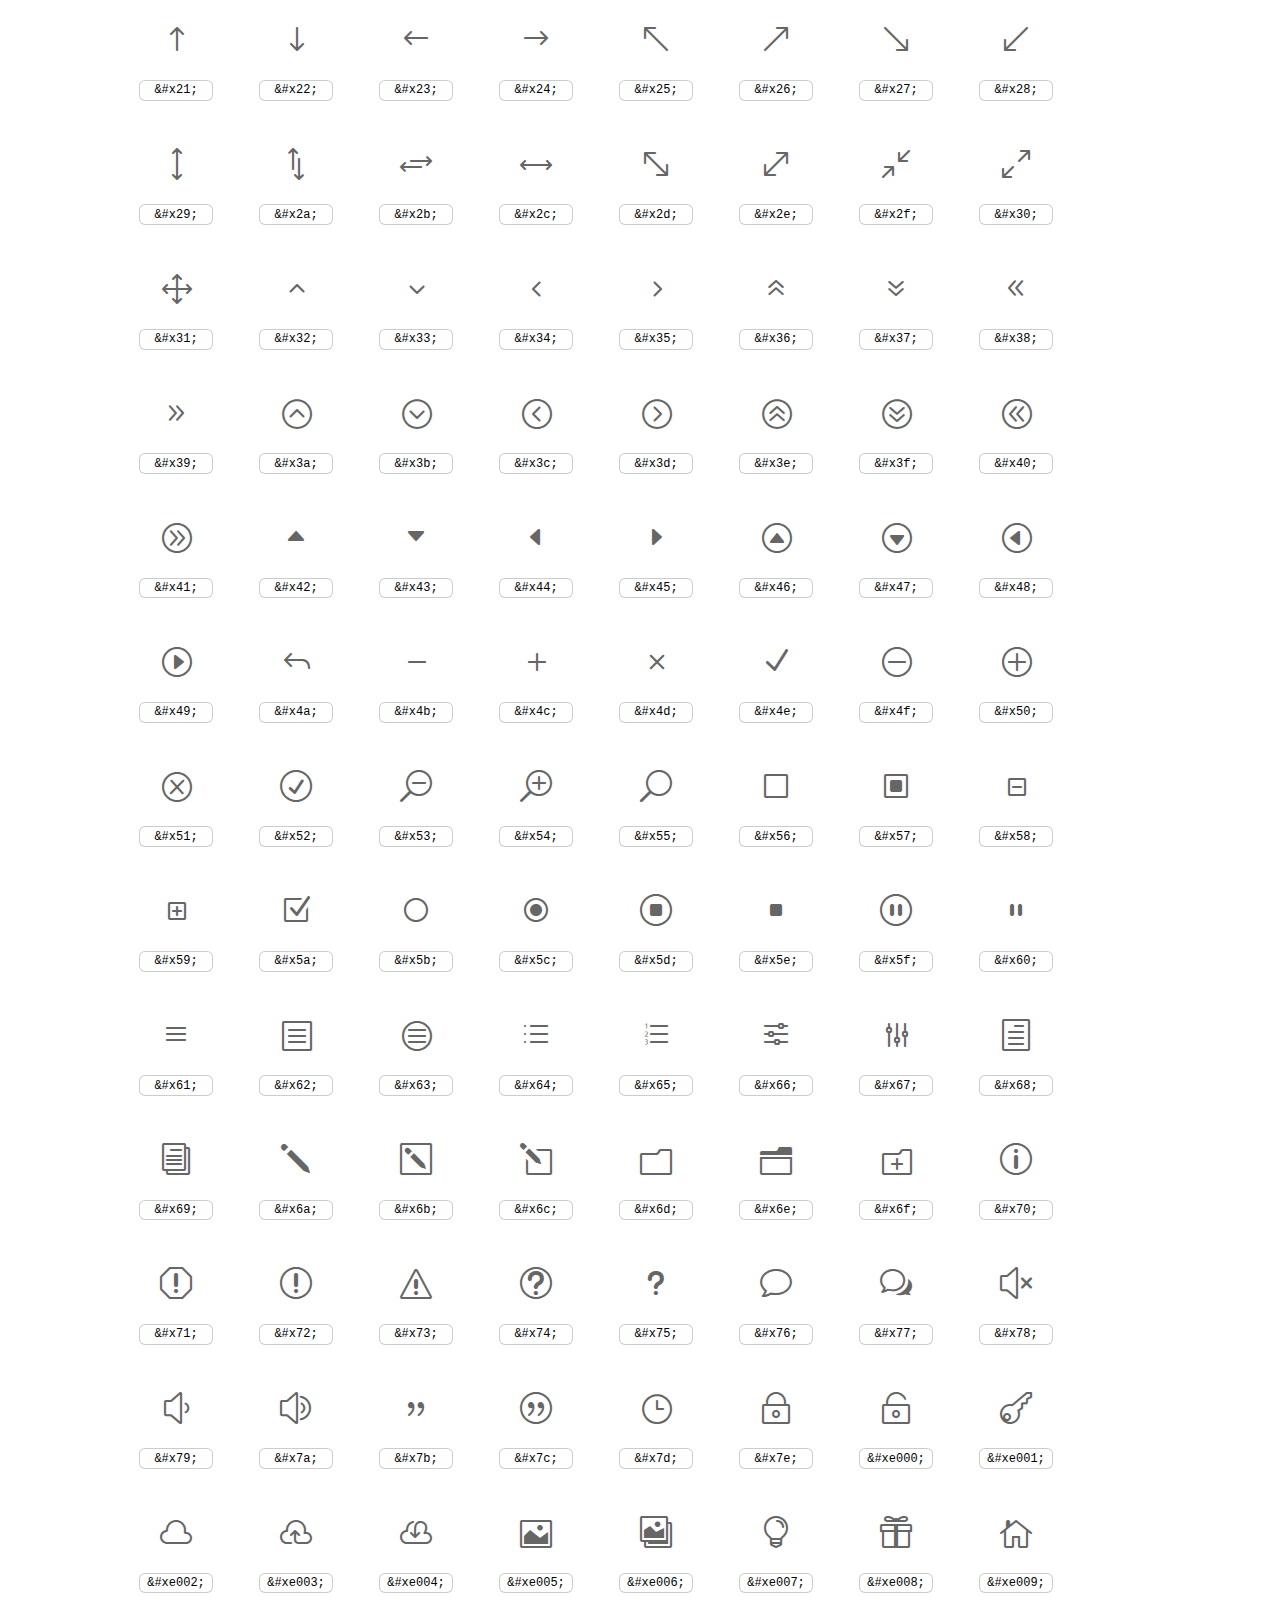
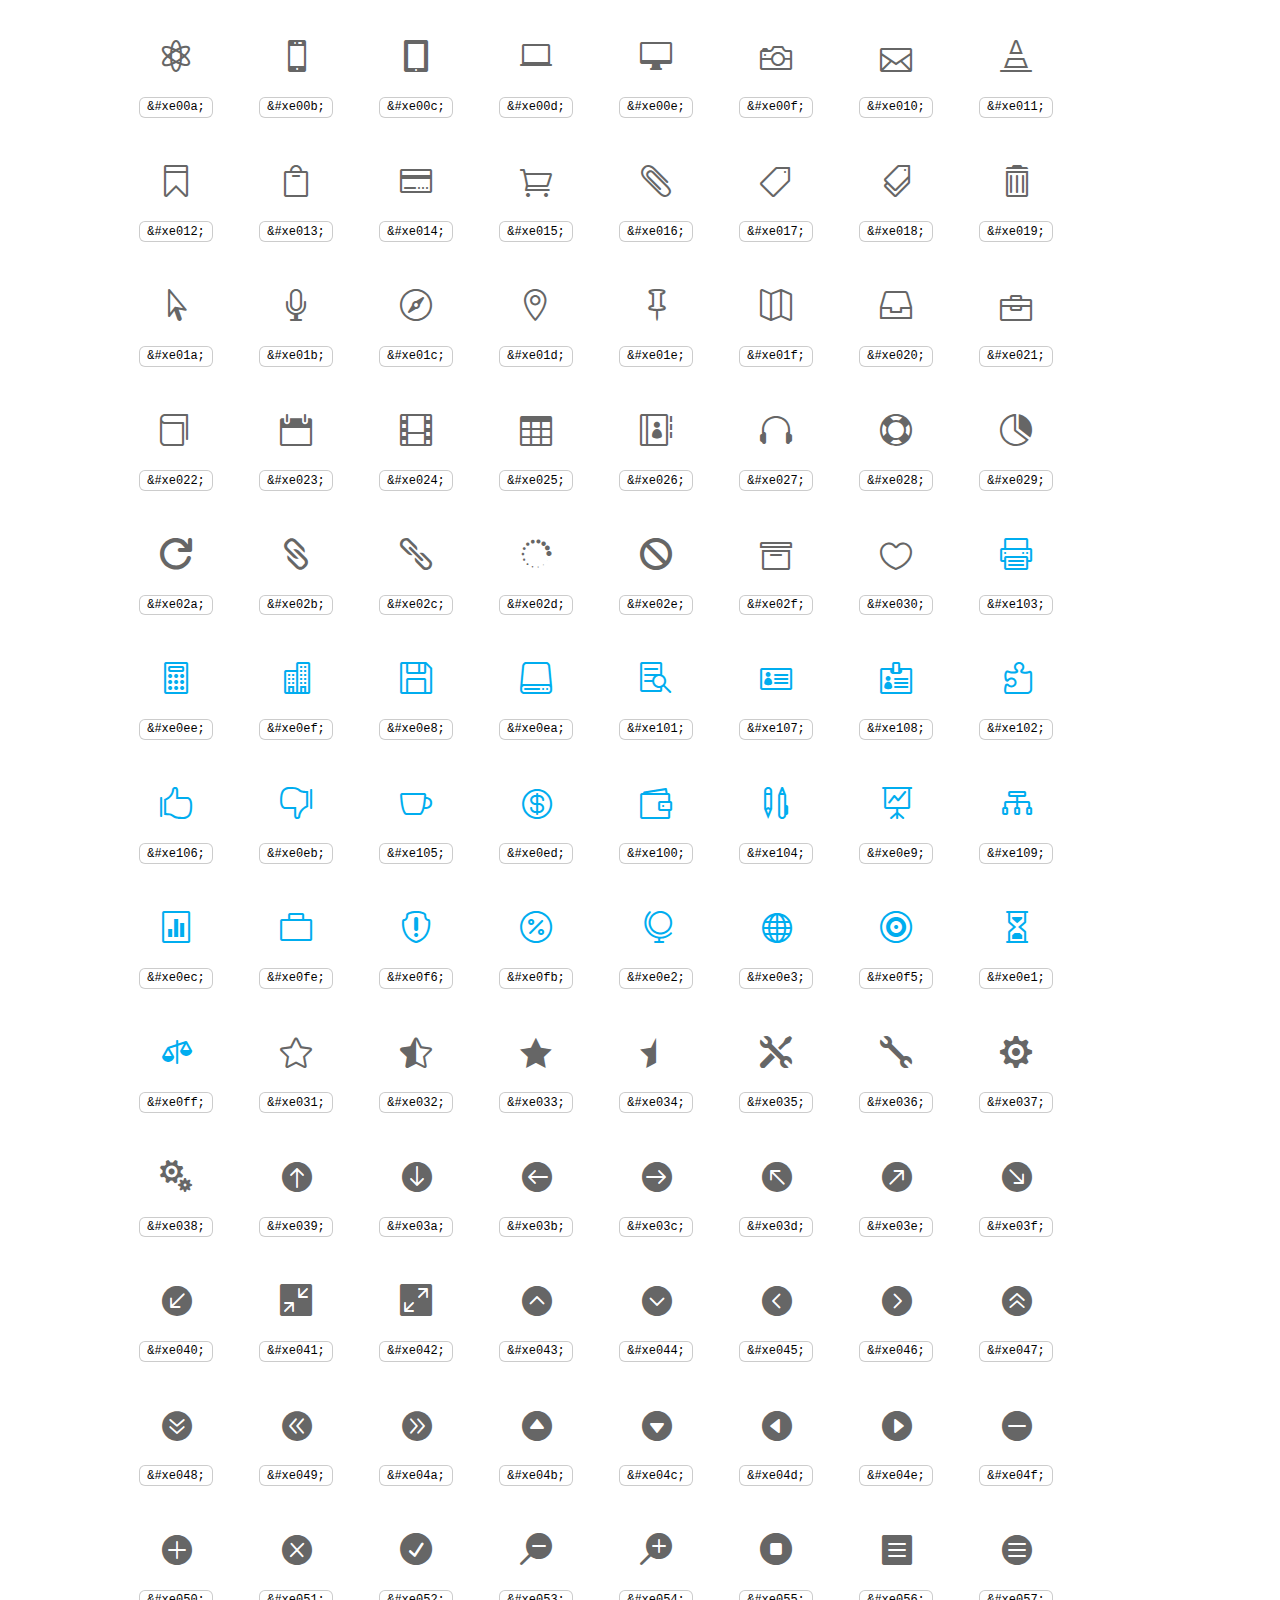
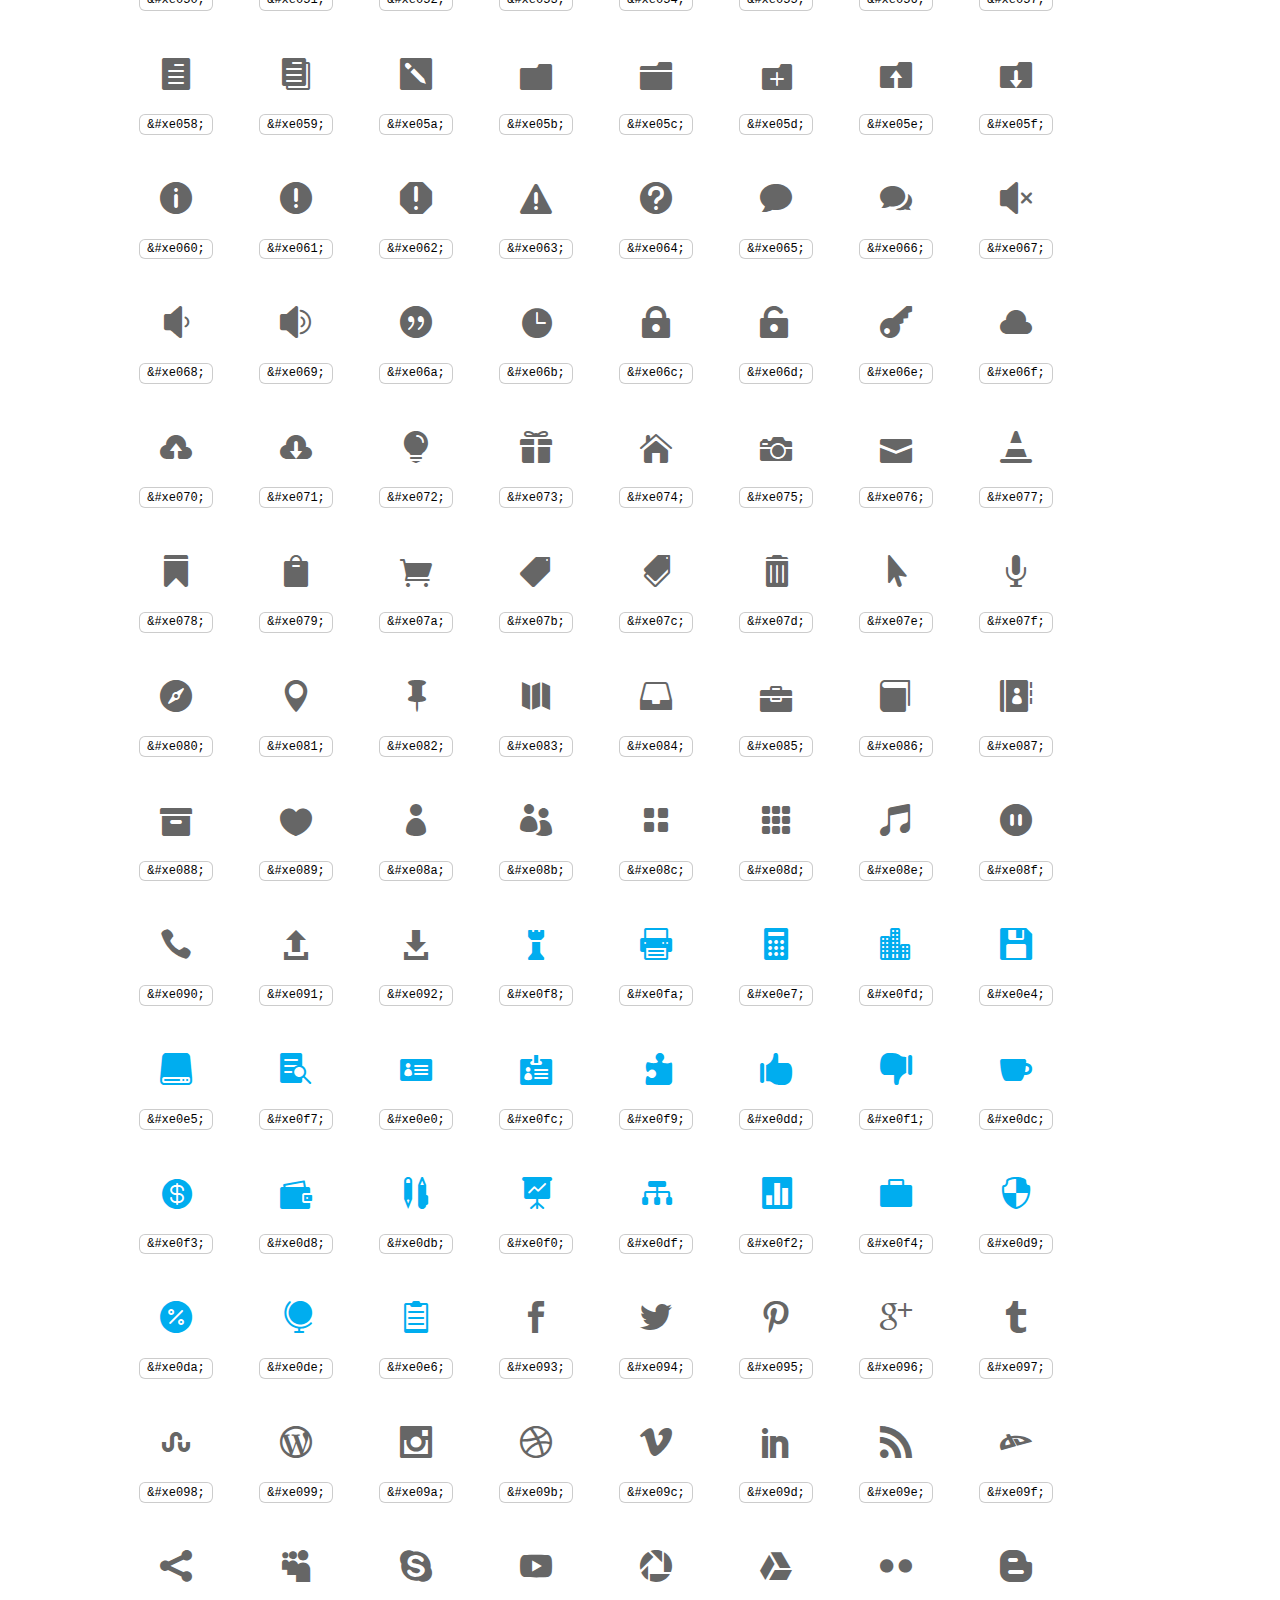
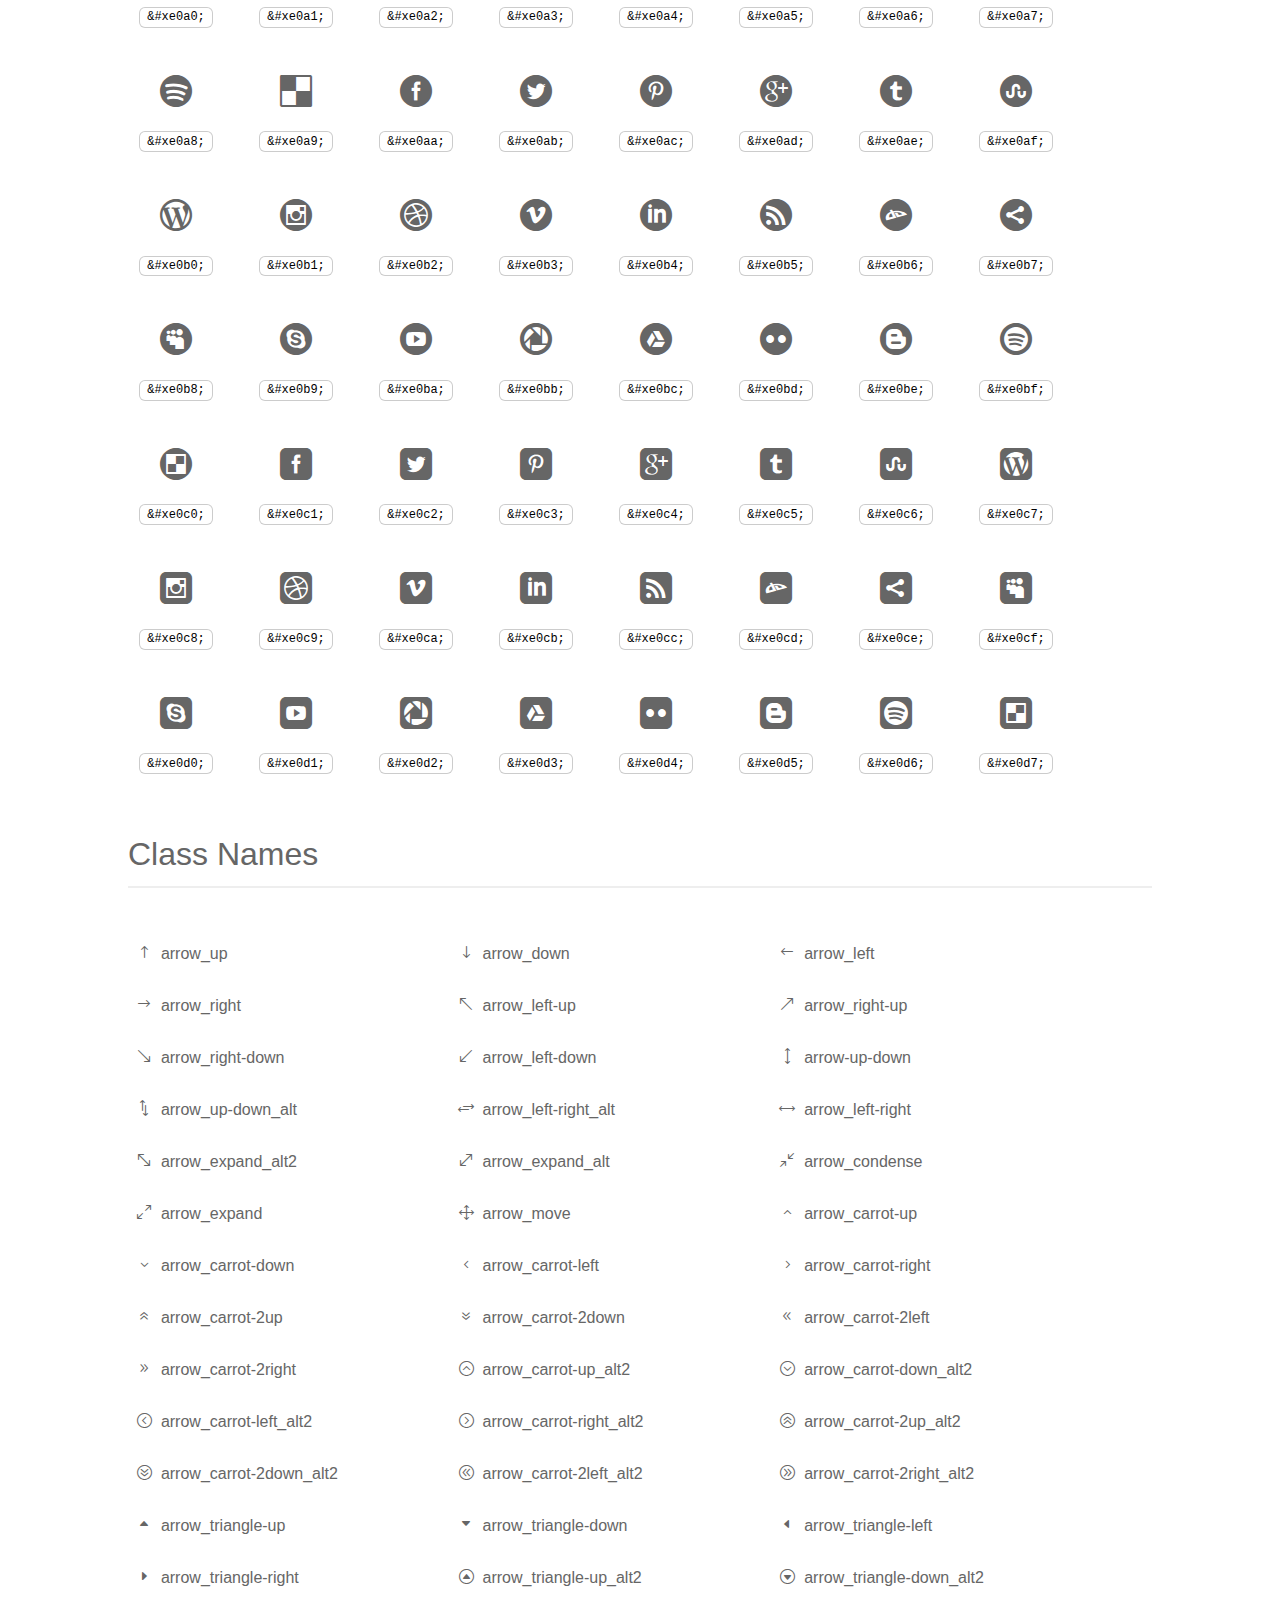
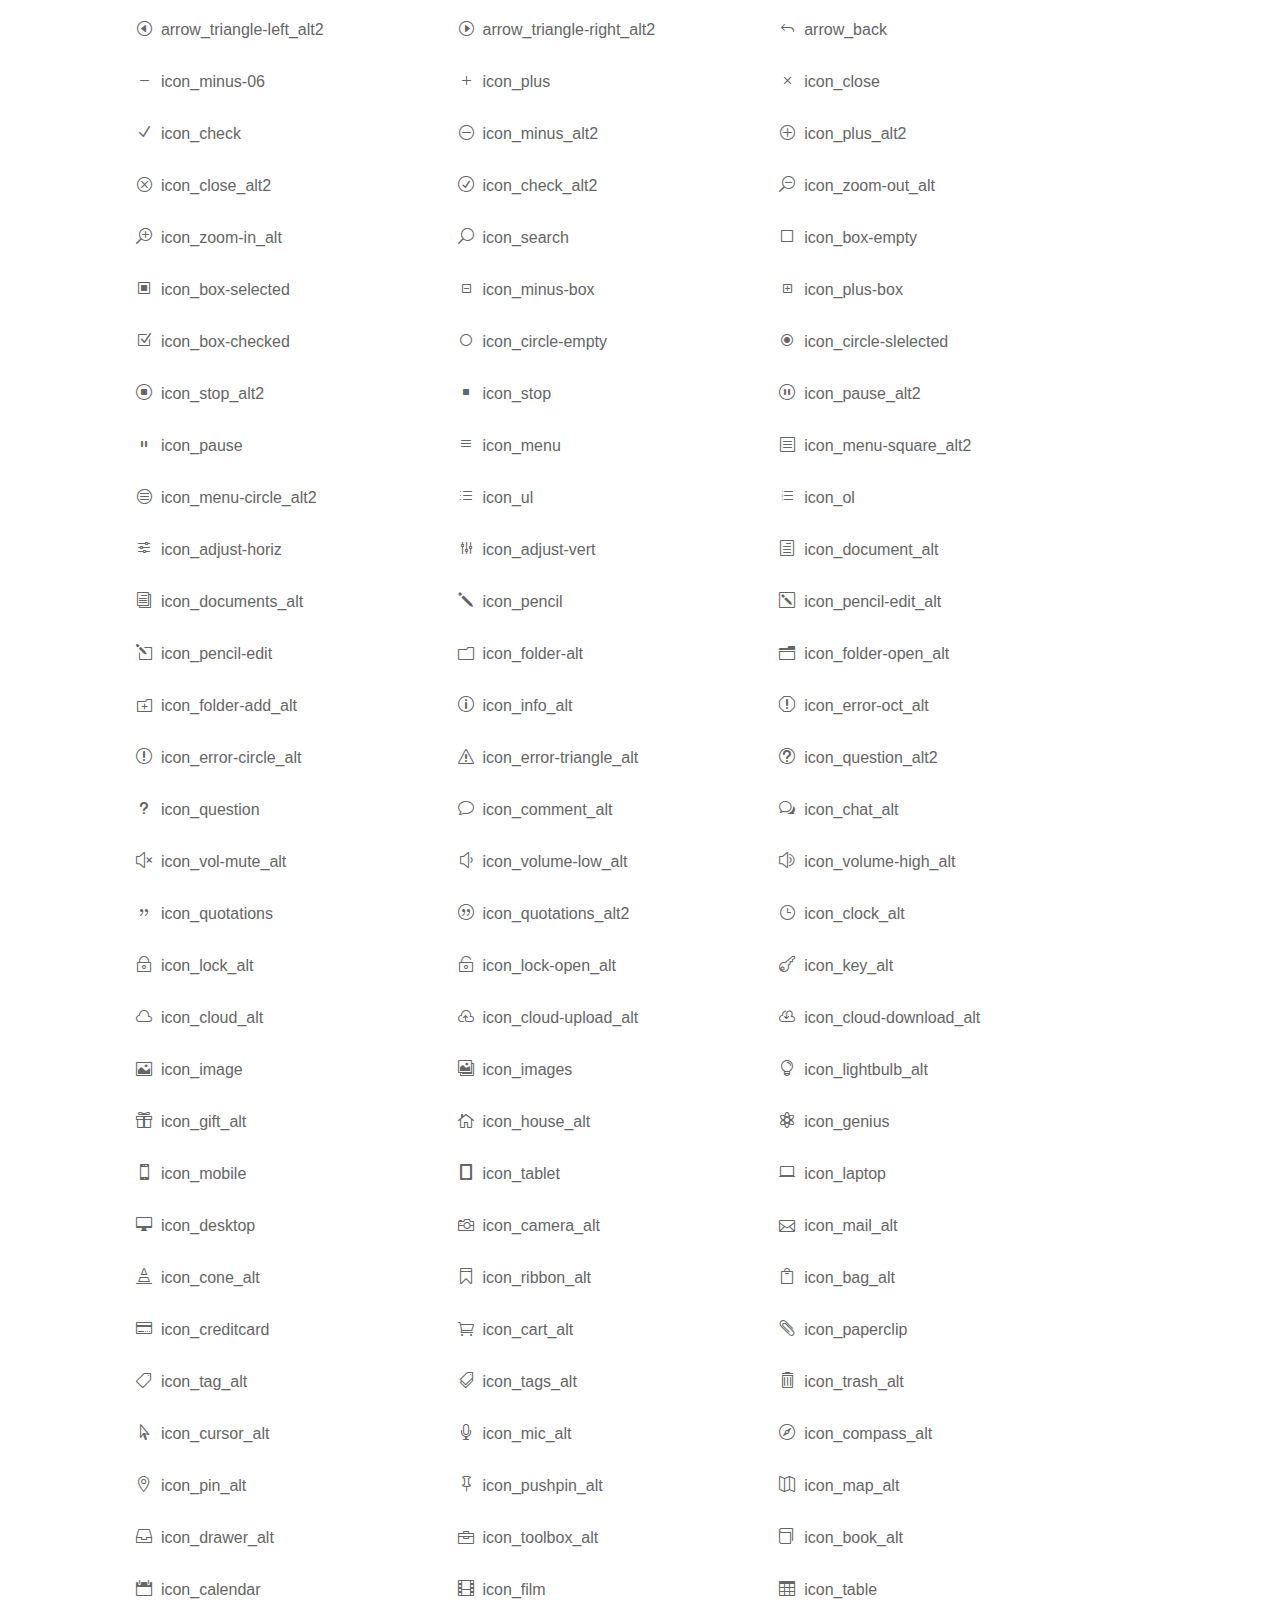
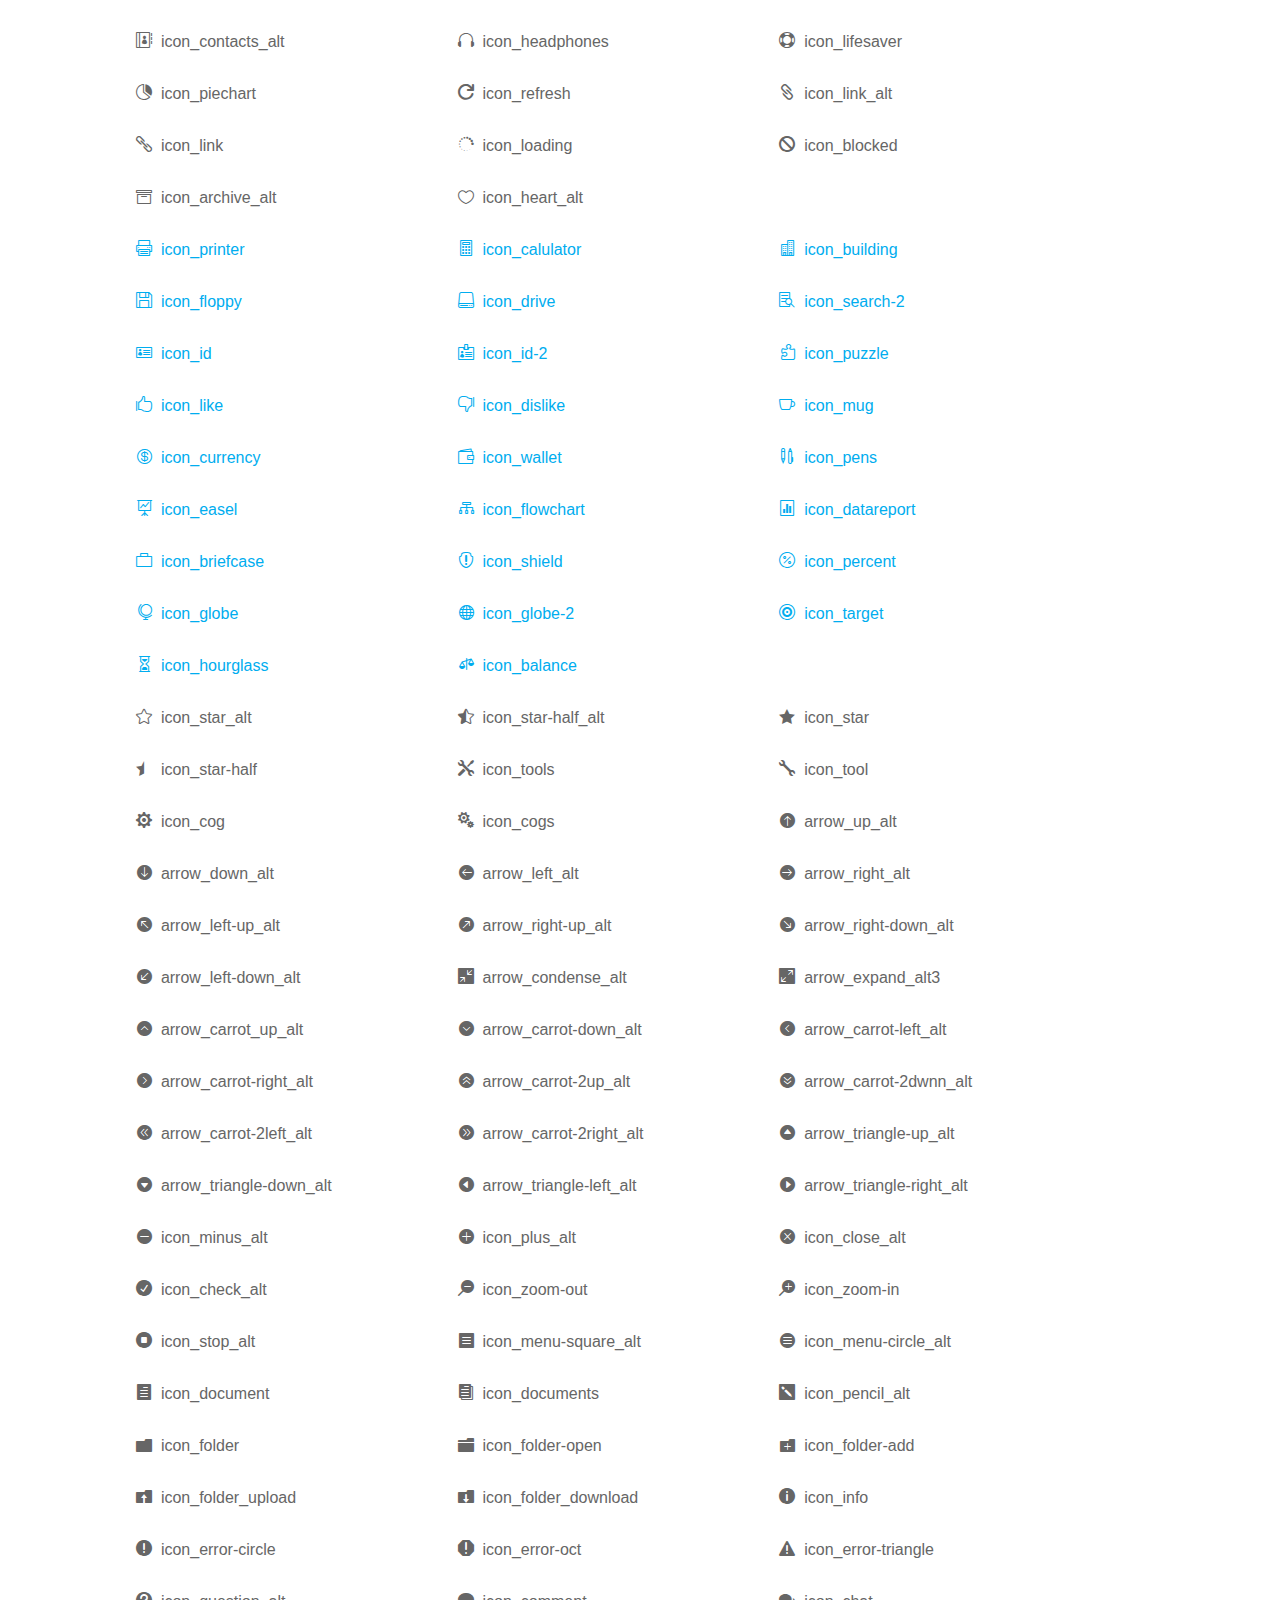
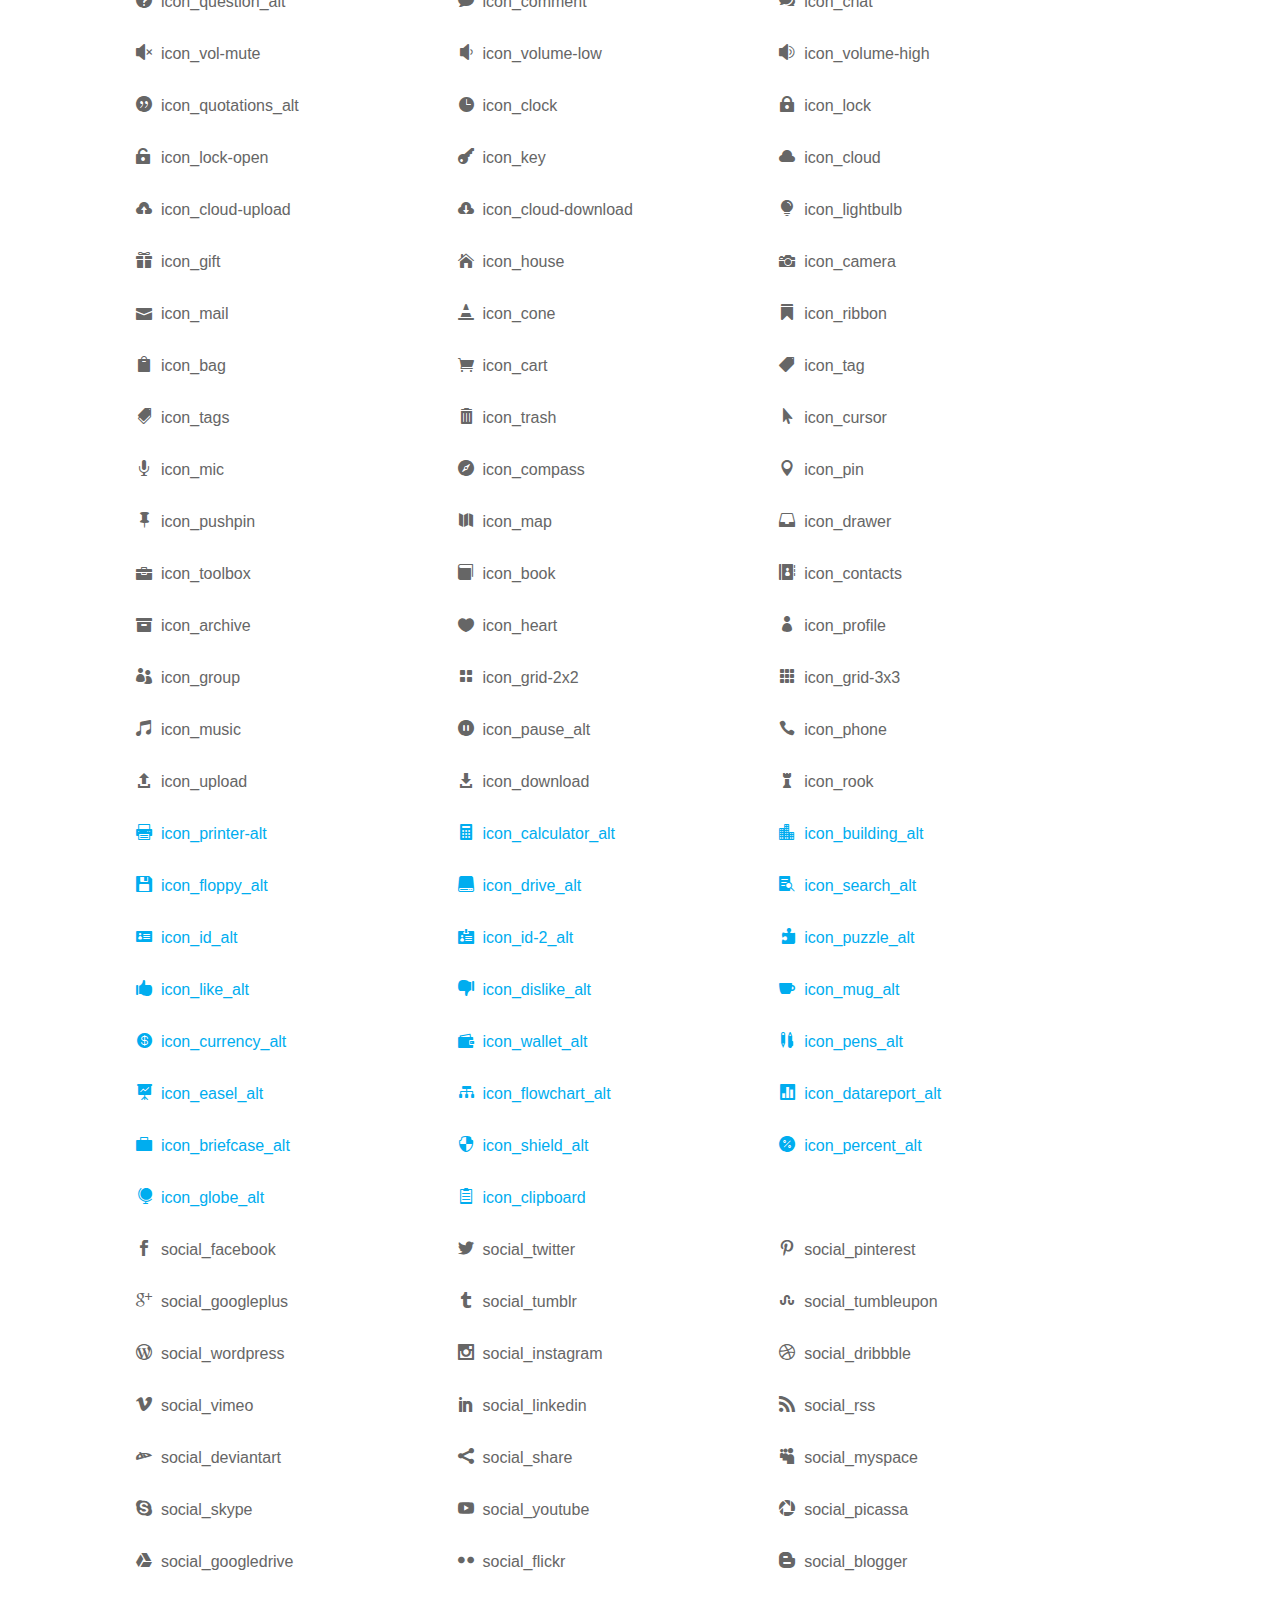
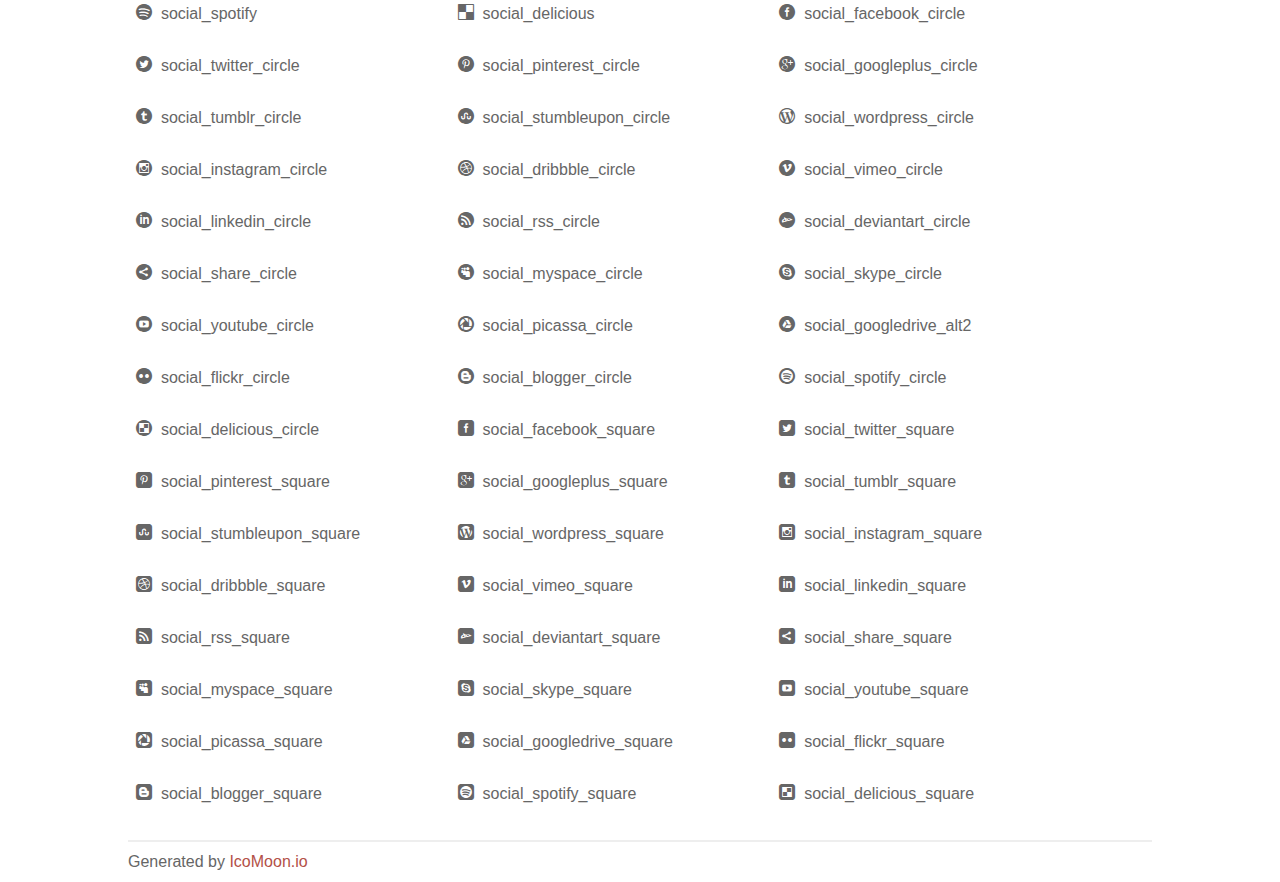
<file: docs/assets/plugins/elegant_font/css/index.html>
<!doctype html>
<html>
<head>
<title>Your Font/Glyphs</title>
<link rel="stylesheet" href="style.css" />
<!--[if lte IE 7]><script src="lte-ie7.js"></script><![endif]-->
<style>
	section, header, footer {display: block;}
	body {
		font-family: sans-serif;
		color: #666;
		line-height: 1.5;
		font-size: 1em;
	}
	* {
		-moz-box-sizing: border-box;
		-webkit-box-sizing: border-box;
		box-sizing: border-box;
		margin: 0;
		padding: 0;
	}
	.glyph {
		float: left;
		text-align: center;
		padding: .75em;
		margin: .4em 1.5em .75em 0;
		width: 6em;
		text-shadow: none;
	}
	
	.glyph input {
		font-family: consolas, monospace;
		font-size: 12px;
		width: 100%;
		text-align: center;
		border: 0;
		box-shadow: 0 0 0 1px #ccc;
		padding: .2em;
                -moz-border-radius: 5px;
                -webkit-border-radius: 5px;
	}
	
	

	.new {
		color:#00adef !important;
	}

	
	.w-main {
		width: 80%;
	}
	.centered {
		margin-left: auto;
		margin-right: auto;
	}
	.fs1 {
		font-size: 2em;
	}
	header {
		margin: 2em 0;
		padding-bottom: .5em;
		color: #666;
		box-shadow: 0 2px #eee;
	}
	header h1 {
		font-size: 2em;
		font-weight: normal;
	}
	.clearfix:before, .clearfix:after { content: ""; display: table; }
	.clearfix:after, .clear { clear: both; }
	footer {
		margin-top: 2em;
		padding: .5em 0;
		box-shadow: 0 -2px #eee;
	}
	a, a:visited {
		color: #B35047;
		text-decoration: none;
	}
	a:hover, a:focus {color: #000;}
	
	.box1 {
		font-size: 16px;
		display: inline-block;
		width: 30%;
		padding: .25em .5em;
		margin: 20px 10px 0 0;
	}
</style>
</head>
<body>
	<div class="w-main centered">
	<section class="mtm clearfix" id="glyphs">
	<div class="glyph">
		<div class="fs1" aria-hidden="true" data-icon="&#x21;"></div>
		<input type="text" readonly value="&amp;#x21;" />
	</div>
	<div class="glyph">
		<div class="fs1" aria-hidden="true" data-icon="&#x22;"></div>
		<input type="text" readonly value="&amp;#x22;" />
	</div>
	<div class="glyph">
		<div class="fs1" aria-hidden="true" data-icon="&#x23;"></div>
		<input type="text" readonly value="&amp;#x23;" />
	</div>
	<div class="glyph">
		<div class="fs1" aria-hidden="true" data-icon="&#x24;"></div>
		<input type="text" readonly value="&amp;#x24;" />
	</div>
	<div class="glyph">
		<div class="fs1" aria-hidden="true" data-icon="&#x25;"></div>
		<input type="text" readonly value="&amp;#x25;" />
	</div>
	<div class="glyph">
		<div class="fs1" aria-hidden="true" data-icon="&#x26;"></div>
		<input type="text" readonly value="&amp;#x26;" />
	</div>
	<div class="glyph">
		<div class="fs1" aria-hidden="true" data-icon="&#x27;"></div>
		<input type="text" readonly value="&amp;#x27;" />
	</div>
	<div class="glyph">
		<div class="fs1" aria-hidden="true" data-icon="&#x28;"></div>
		<input type="text" readonly value="&amp;#x28;" />
	</div>
	<div class="glyph">
		<div class="fs1" aria-hidden="true" data-icon="&#x29;"></div>
		<input type="text" readonly value="&amp;#x29;" />
	</div>
	<div class="glyph">
		<div class="fs1" aria-hidden="true" data-icon="&#x2a;"></div>
		<input type="text" readonly value="&amp;#x2a;" />
	</div>
	<div class="glyph">
		<div class="fs1" aria-hidden="true" data-icon="&#x2b;"></div>
		<input type="text" readonly value="&amp;#x2b;" />
	</div>
	<div class="glyph">
		<div class="fs1" aria-hidden="true" data-icon="&#x2c;"></div>
		<input type="text" readonly value="&amp;#x2c;" />
	</div>
	<div class="glyph">
		<div class="fs1" aria-hidden="true" data-icon="&#x2d;"></div>
		<input type="text" readonly value="&amp;#x2d;" />
	</div>
	<div class="glyph">
		<div class="fs1" aria-hidden="true" data-icon="&#x2e;"></div>
		<input type="text" readonly value="&amp;#x2e;" />
	</div>
	<div class="glyph">
		<div class="fs1" aria-hidden="true" data-icon="&#x2f;"></div>
		<input type="text" readonly value="&amp;#x2f;" />
	</div>
	<div class="glyph">
		<div class="fs1" aria-hidden="true" data-icon="&#x30;"></div>
		<input type="text" readonly value="&amp;#x30;" />
	</div>
	<div class="glyph">
		<div class="fs1" aria-hidden="true" data-icon="&#x31;"></div>
		<input type="text" readonly value="&amp;#x31;" />
	</div>
	<div class="glyph">
		<div class="fs1" aria-hidden="true" data-icon="&#x32;"></div>
		<input type="text" readonly value="&amp;#x32;" />
	</div>
	<div class="glyph">
		<div class="fs1" aria-hidden="true" data-icon="&#x33;"></div>
		<input type="text" readonly value="&amp;#x33;" />
	</div>
	<div class="glyph">
		<div class="fs1" aria-hidden="true" data-icon="&#x34;"></div>
		<input type="text" readonly value="&amp;#x34;" />
	</div>
	<div class="glyph">
		<div class="fs1" aria-hidden="true" data-icon="&#x35;"></div>
		<input type="text" readonly value="&amp;#x35;" />
	</div>
	<div class="glyph">
		<div class="fs1" aria-hidden="true" data-icon="&#x36;"></div>
		<input type="text" readonly value="&amp;#x36;" />
	</div>
	<div class="glyph">
		<div class="fs1" aria-hidden="true" data-icon="&#x37;"></div>
		<input type="text" readonly value="&amp;#x37;" />
	</div>
	<div class="glyph">
		<div class="fs1" aria-hidden="true" data-icon="&#x38;"></div>
		<input type="text" readonly value="&amp;#x38;" />
	</div>
	<div class="glyph">
		<div class="fs1" aria-hidden="true" data-icon="&#x39;"></div>
		<input type="text" readonly value="&amp;#x39;" />
	</div>
	<div class="glyph">
		<div class="fs1" aria-hidden="true" data-icon="&#x3a;"></div>
		<input type="text" readonly value="&amp;#x3a;" />
	</div>
	<div class="glyph">
		<div class="fs1" aria-hidden="true" data-icon="&#x3b;"></div>
		<input type="text" readonly value="&amp;#x3b;" />
	</div>
	<div class="glyph">
		<div class="fs1" aria-hidden="true" data-icon="&#x3c;"></div>
		<input type="text" readonly value="&amp;#x3c;" />
	</div>
	<div class="glyph">
		<div class="fs1" aria-hidden="true" data-icon="&#x3d;"></div>
		<input type="text" readonly value="&amp;#x3d;" />
	</div>
	<div class="glyph">
		<div class="fs1" aria-hidden="true" data-icon="&#x3e;"></div>
		<input type="text" readonly value="&amp;#x3e;" />
	</div>
	<div class="glyph">
		<div class="fs1" aria-hidden="true" data-icon="&#x3f;"></div>
		<input type="text" readonly value="&amp;#x3f;" />
	</div>
	<div class="glyph">
		<div class="fs1" aria-hidden="true" data-icon="&#x40;"></div>
		<input type="text" readonly value="&amp;#x40;" />
	</div>
	<div class="glyph">
		<div class="fs1" aria-hidden="true" data-icon="&#x41;"></div>
		<input type="text" readonly value="&amp;#x41;" />
	</div>
	<div class="glyph">
		<div class="fs1" aria-hidden="true" data-icon="&#x42;"></div>
		<input type="text" readonly value="&amp;#x42;" />
	</div>
	<div class="glyph">
		<div class="fs1" aria-hidden="true" data-icon="&#x43;"></div>
		<input type="text" readonly value="&amp;#x43;" />
	</div>
	<div class="glyph">
		<div class="fs1" aria-hidden="true" data-icon="&#x44;"></div>
		<input type="text" readonly value="&amp;#x44;" />
	</div>
	<div class="glyph">
		<div class="fs1" aria-hidden="true" data-icon="&#x45;"></div>
		<input type="text" readonly value="&amp;#x45;" />
	</div>
	<div class="glyph">
		<div class="fs1" aria-hidden="true" data-icon="&#x46;"></div>
		<input type="text" readonly value="&amp;#x46;" />
	</div>
	<div class="glyph">
		<div class="fs1" aria-hidden="true" data-icon="&#x47;"></div>
		<input type="text" readonly value="&amp;#x47;" />
	</div>
	<div class="glyph">
		<div class="fs1" aria-hidden="true" data-icon="&#x48;"></div>
		<input type="text" readonly value="&amp;#x48;" />
	</div>
	<div class="glyph">
		<div class="fs1" aria-hidden="true" data-icon="&#x49;"></div>
		<input type="text" readonly value="&amp;#x49;" />
	</div>
	<div class="glyph">
		<div class="fs1" aria-hidden="true" data-icon="&#x4a;"></div>
		<input type="text" readonly value="&amp;#x4a;" />
	</div>
	<div class="glyph">
		<div class="fs1" aria-hidden="true" data-icon="&#x4b;"></div>
		<input type="text" readonly value="&amp;#x4b;" />
	</div>
	<div class="glyph">
		<div class="fs1" aria-hidden="true" data-icon="&#x4c;"></div>
		<input type="text" readonly value="&amp;#x4c;" />
	</div>
	<div class="glyph">
		<div class="fs1" aria-hidden="true" data-icon="&#x4d;"></div>
		<input type="text" readonly value="&amp;#x4d;" />
	</div>
	<div class="glyph">
		<div class="fs1" aria-hidden="true" data-icon="&#x4e;"></div>
		<input type="text" readonly value="&amp;#x4e;" />
	</div>
	<div class="glyph">
		<div class="fs1" aria-hidden="true" data-icon="&#x4f;"></div>
		<input type="text" readonly value="&amp;#x4f;" />
	</div>
	<div class="glyph">
		<div class="fs1" aria-hidden="true" data-icon="&#x50;"></div>
		<input type="text" readonly value="&amp;#x50;" />
	</div>
	<div class="glyph">
		<div class="fs1" aria-hidden="true" data-icon="&#x51;"></div>
		<input type="text" readonly value="&amp;#x51;" />
	</div>
	<div class="glyph">
		<div class="fs1" aria-hidden="true" data-icon="&#x52;"></div>
		<input type="text" readonly value="&amp;#x52;" />
	</div>
	<div class="glyph">
		<div class="fs1" aria-hidden="true" data-icon="&#x53;"></div>
		<input type="text" readonly value="&amp;#x53;" />
	</div>
	<div class="glyph">
		<div class="fs1" aria-hidden="true" data-icon="&#x54;"></div>
		<input type="text" readonly value="&amp;#x54;" />
	</div>
	<div class="glyph">
		<div class="fs1" aria-hidden="true" data-icon="&#x55;"></div>
		<input type="text" readonly value="&amp;#x55;" />
	</div>
	<div class="glyph">
		<div class="fs1" aria-hidden="true" data-icon="&#x56;"></div>
		<input type="text" readonly value="&amp;#x56;" />
	</div>
	<div class="glyph">
		<div class="fs1" aria-hidden="true" data-icon="&#x57;"></div>
		<input type="text" readonly value="&amp;#x57;" />
	</div>
	<div class="glyph">
		<div class="fs1" aria-hidden="true" data-icon="&#x58;"></div>
		<input type="text" readonly value="&amp;#x58;" />
	</div>
	<div class="glyph">
		<div class="fs1" aria-hidden="true" data-icon="&#x59;"></div>
		<input type="text" readonly value="&amp;#x59;" />
	</div>
	<div class="glyph">
		<div class="fs1" aria-hidden="true" data-icon="&#x5a;"></div>
		<input type="text" readonly value="&amp;#x5a;" />
	</div>
	<div class="glyph">
		<div class="fs1" aria-hidden="true" data-icon="&#x5b;"></div>
		<input type="text" readonly value="&amp;#x5b;" />
	</div>
	<div class="glyph">
		<div class="fs1" aria-hidden="true" data-icon="&#x5c;"></div>
		<input type="text" readonly value="&amp;#x5c;" />
	</div>
	<div class="glyph">
		<div class="fs1" aria-hidden="true" data-icon="&#x5d;"></div>
		<input type="text" readonly value="&amp;#x5d;" />
	</div>
	<div class="glyph">
		<div class="fs1" aria-hidden="true" data-icon="&#x5e;"></div>
		<input type="text" readonly value="&amp;#x5e;" />
	</div>
	<div class="glyph">
		<div class="fs1" aria-hidden="true" data-icon="&#x5f;"></div>
		<input type="text" readonly value="&amp;#x5f;" />
	</div>
	<div class="glyph">
		<div class="fs1" aria-hidden="true" data-icon="&#x60;"></div>
		<input type="text" readonly value="&amp;#x60;" />
	</div>
	<div class="glyph">
		<div class="fs1" aria-hidden="true" data-icon="&#x61;"></div>
		<input type="text" readonly value="&amp;#x61;" />
	</div>
	<div class="glyph">
		<div class="fs1" aria-hidden="true" data-icon="&#x62;"></div>
		<input type="text" readonly value="&amp;#x62;" />
	</div>
	<div class="glyph">
		<div class="fs1" aria-hidden="true" data-icon="&#x63;"></div>
		<input type="text" readonly value="&amp;#x63;" />
	</div>
	<div class="glyph">
		<div class="fs1" aria-hidden="true" data-icon="&#x64;"></div>
		<input type="text" readonly value="&amp;#x64;" />
	</div>
	<div class="glyph">
		<div class="fs1" aria-hidden="true" data-icon="&#x65;"></div>
		<input type="text" readonly value="&amp;#x65;" />
	</div>
	<div class="glyph">
		<div class="fs1" aria-hidden="true" data-icon="&#x66;"></div>
		<input type="text" readonly value="&amp;#x66;" />
	</div>
	<div class="glyph">
		<div class="fs1" aria-hidden="true" data-icon="&#x67;"></div>
		<input type="text" readonly value="&amp;#x67;" />
	</div>
	<div class="glyph">
		<div class="fs1" aria-hidden="true" data-icon="&#x68;"></div>
		<input type="text" readonly value="&amp;#x68;" />
	</div>
	<div class="glyph">
		<div class="fs1" aria-hidden="true" data-icon="&#x69;"></div>
		<input type="text" readonly value="&amp;#x69;" />
	</div>
	<div class="glyph">
		<div class="fs1" aria-hidden="true" data-icon="&#x6a;"></div>
		<input type="text" readonly value="&amp;#x6a;" />
	</div>
	<div class="glyph">
		<div class="fs1" aria-hidden="true" data-icon="&#x6b;"></div>
		<input type="text" readonly value="&amp;#x6b;" />
	</div>
	<div class="glyph">
		<div class="fs1" aria-hidden="true" data-icon="&#x6c;"></div>
		<input type="text" readonly value="&amp;#x6c;" />
	</div>
	<div class="glyph">
		<div class="fs1" aria-hidden="true" data-icon="&#x6d;"></div>
		<input type="text" readonly value="&amp;#x6d;" />
	</div>
	<div class="glyph">
		<div class="fs1" aria-hidden="true" data-icon="&#x6e;"></div>
		<input type="text" readonly value="&amp;#x6e;" />
	</div>
	<div class="glyph">
		<div class="fs1" aria-hidden="true" data-icon="&#x6f;"></div>
		<input type="text" readonly value="&amp;#x6f;" />
	</div>
	<div class="glyph">
		<div class="fs1" aria-hidden="true" data-icon="&#x70;"></div>
		<input type="text" readonly value="&amp;#x70;" />
	</div>
	<div class="glyph">
		<div class="fs1" aria-hidden="true" data-icon="&#x71;"></div>
		<input type="text" readonly value="&amp;#x71;" />
	</div>
	<div class="glyph">
		<div class="fs1" aria-hidden="true" data-icon="&#x72;"></div>
		<input type="text" readonly value="&amp;#x72;" />
	</div>
	<div class="glyph">
		<div class="fs1" aria-hidden="true" data-icon="&#x73;"></div>
		<input type="text" readonly value="&amp;#x73;" />
	</div>
	<div class="glyph">
		<div class="fs1" aria-hidden="true" data-icon="&#x74;"></div>
		<input type="text" readonly value="&amp;#x74;" />
	</div>
	<div class="glyph">
		<div class="fs1" aria-hidden="true" data-icon="&#x75;"></div>
		<input type="text" readonly value="&amp;#x75;" />
	</div>
	<div class="glyph">
		<div class="fs1" aria-hidden="true" data-icon="&#x76;"></div>
		<input type="text" readonly value="&amp;#x76;" />
	</div>
	<div class="glyph">
		<div class="fs1" aria-hidden="true" data-icon="&#x77;"></div>
		<input type="text" readonly value="&amp;#x77;" />
	</div>
	<div class="glyph">
		<div class="fs1" aria-hidden="true" data-icon="&#x78;"></div>
		<input type="text" readonly value="&amp;#x78;" />
	</div>
	<div class="glyph">
		<div class="fs1" aria-hidden="true" data-icon="&#x79;"></div>
		<input type="text" readonly value="&amp;#x79;" />
	</div>
	<div class="glyph">
		<div class="fs1" aria-hidden="true" data-icon="&#x7a;"></div>
		<input type="text" readonly value="&amp;#x7a;" />
	</div>
	<div class="glyph">
		<div class="fs1" aria-hidden="true" data-icon="&#x7b;"></div>
		<input type="text" readonly value="&amp;#x7b;" />
	</div>
	<div class="glyph">
		<div class="fs1" aria-hidden="true" data-icon="&#x7c;"></div>
		<input type="text" readonly value="&amp;#x7c;" />
	</div>
	<div class="glyph">
		<div class="fs1" aria-hidden="true" data-icon="&#x7d;"></div>
		<input type="text" readonly value="&amp;#x7d;" />
	</div>
	<div class="glyph">
		<div class="fs1" aria-hidden="true" data-icon="&#x7e;"></div>
		<input type="text" readonly value="&amp;#x7e;" />
	</div>
	<div class="glyph">
		<div class="fs1" aria-hidden="true" data-icon="&#xe000;"></div>
		<input type="text" readonly value="&amp;#xe000;" />
	</div>
	<div class="glyph">
		<div class="fs1" aria-hidden="true" data-icon="&#xe001;"></div>
		<input type="text" readonly value="&amp;#xe001;" />
	</div>
	<div class="glyph">
		<div class="fs1" aria-hidden="true" data-icon="&#xe002;"></div>
		<input type="text" readonly value="&amp;#xe002;" />
	</div>
	<div class="glyph">
		<div class="fs1" aria-hidden="true" data-icon="&#xe003;"></div>
		<input type="text" readonly value="&amp;#xe003;" />
	</div>
	<div class="glyph">
		<div class="fs1" aria-hidden="true" data-icon="&#xe004;"></div>
		<input type="text" readonly value="&amp;#xe004;" />
	</div>
	<div class="glyph">
		<div class="fs1" aria-hidden="true" data-icon="&#xe005;"></div>
		<input type="text" readonly value="&amp;#xe005;" />
	</div>
	<div class="glyph">
		<div class="fs1" aria-hidden="true" data-icon="&#xe006;"></div>
		<input type="text" readonly value="&amp;#xe006;" />
	</div>
	<div class="glyph">
		<div class="fs1" aria-hidden="true" data-icon="&#xe007;"></div>
		<input type="text" readonly value="&amp;#xe007;" />
	</div>
	<div class="glyph">
		<div class="fs1" aria-hidden="true" data-icon="&#xe008;"></div>
		<input type="text" readonly value="&amp;#xe008;" />
	</div>
	<div class="glyph">
		<div class="fs1" aria-hidden="true" data-icon="&#xe009;"></div>
		<input type="text" readonly value="&amp;#xe009;" />
	</div>
	<div class="glyph">
		<div class="fs1" aria-hidden="true" data-icon="&#xe00a;"></div>
		<input type="text" readonly value="&amp;#xe00a;" />
	</div>
	<div class="glyph">
		<div class="fs1" aria-hidden="true" data-icon="&#xe00b;"></div>
		<input type="text" readonly value="&amp;#xe00b;" />
	</div>
	<div class="glyph">
		<div class="fs1" aria-hidden="true" data-icon="&#xe00c;"></div>
		<input type="text" readonly value="&amp;#xe00c;" />
	</div>
	<div class="glyph">
		<div class="fs1" aria-hidden="true" data-icon="&#xe00d;"></div>
		<input type="text" readonly value="&amp;#xe00d;" />
	</div>
	<div class="glyph">
		<div class="fs1" aria-hidden="true" data-icon="&#xe00e;"></div>
		<input type="text" readonly value="&amp;#xe00e;" />
	</div>
	<div class="glyph">
		<div class="fs1" aria-hidden="true" data-icon="&#xe00f;"></div>
		<input type="text" readonly value="&amp;#xe00f;" />
	</div>
	<div class="glyph">
		<div class="fs1" aria-hidden="true" data-icon="&#xe010;"></div>
		<input type="text" readonly value="&amp;#xe010;" />
	</div>
	<div class="glyph">
		<div class="fs1" aria-hidden="true" data-icon="&#xe011;"></div>
		<input type="text" readonly value="&amp;#xe011;" />
	</div>
	<div class="glyph">
		<div class="fs1" aria-hidden="true" data-icon="&#xe012;"></div>
		<input type="text" readonly value="&amp;#xe012;" />
	</div>
	<div class="glyph">
		<div class="fs1" aria-hidden="true" data-icon="&#xe013;"></div>
		<input type="text" readonly value="&amp;#xe013;" />
	</div>
	<div class="glyph">
		<div class="fs1" aria-hidden="true" data-icon="&#xe014;"></div>
		<input type="text" readonly value="&amp;#xe014;" />
	</div>
	<div class="glyph">
		<div class="fs1" aria-hidden="true" data-icon="&#xe015;"></div>
		<input type="text" readonly value="&amp;#xe015;" />
	</div>
	<div class="glyph">
		<div class="fs1" aria-hidden="true" data-icon="&#xe016;"></div>
		<input type="text" readonly value="&amp;#xe016;" />
	</div>
	<div class="glyph">
		<div class="fs1" aria-hidden="true" data-icon="&#xe017;"></div>
		<input type="text" readonly value="&amp;#xe017;" />
	</div>
	<div class="glyph">
		<div class="fs1" aria-hidden="true" data-icon="&#xe018;"></div>
		<input type="text" readonly value="&amp;#xe018;" />
	</div>
	<div class="glyph">
		<div class="fs1" aria-hidden="true" data-icon="&#xe019;"></div>
		<input type="text" readonly value="&amp;#xe019;" />
	</div>
	<div class="glyph">
		<div class="fs1" aria-hidden="true" data-icon="&#xe01a;"></div>
		<input type="text" readonly value="&amp;#xe01a;" />
	</div>
	<div class="glyph">
		<div class="fs1" aria-hidden="true" data-icon="&#xe01b;"></div>
		<input type="text" readonly value="&amp;#xe01b;" />
	</div>
	<div class="glyph">
		<div class="fs1" aria-hidden="true" data-icon="&#xe01c;"></div>
		<input type="text" readonly value="&amp;#xe01c;" />
	</div>
	<div class="glyph">
		<div class="fs1" aria-hidden="true" data-icon="&#xe01d;"></div>
		<input type="text" readonly value="&amp;#xe01d;" />
	</div>
	<div class="glyph">
		<div class="fs1" aria-hidden="true" data-icon="&#xe01e;"></div>
		<input type="text" readonly value="&amp;#xe01e;" />
	</div>
	<div class="glyph">
		<div class="fs1" aria-hidden="true" data-icon="&#xe01f;"></div>
		<input type="text" readonly value="&amp;#xe01f;" />
	</div>
	<div class="glyph">
		<div class="fs1" aria-hidden="true" data-icon="&#xe020;"></div>
		<input type="text" readonly value="&amp;#xe020;" />
	</div>
	<div class="glyph">
		<div class="fs1" aria-hidden="true" data-icon="&#xe021;"></div>
		<input type="text" readonly value="&amp;#xe021;" />
	</div>
	<div class="glyph">
		<div class="fs1" aria-hidden="true" data-icon="&#xe022;"></div>
		<input type="text" readonly value="&amp;#xe022;" />
	</div>
	<div class="glyph">
		<div class="fs1" aria-hidden="true" data-icon="&#xe023;"></div>
		<input type="text" readonly value="&amp;#xe023;" />
	</div>
	<div class="glyph">
		<div class="fs1" aria-hidden="true" data-icon="&#xe024;"></div>
		<input type="text" readonly value="&amp;#xe024;" />
	</div>
	<div class="glyph">
		<div class="fs1" aria-hidden="true" data-icon="&#xe025;"></div>
		<input type="text" readonly value="&amp;#xe025;" />
	</div>
	<div class="glyph">
		<div class="fs1" aria-hidden="true" data-icon="&#xe026;"></div>
		<input type="text" readonly value="&amp;#xe026;" />
	</div>
	<div class="glyph">
		<div class="fs1" aria-hidden="true" data-icon="&#xe027;"></div>
		<input type="text" readonly value="&amp;#xe027;" />
	</div>
	<div class="glyph">
		<div class="fs1" aria-hidden="true" data-icon="&#xe028;"></div>
		<input type="text" readonly value="&amp;#xe028;" />
	</div>
	<div class="glyph">
		<div class="fs1" aria-hidden="true" data-icon="&#xe029;"></div>
		<input type="text" readonly value="&amp;#xe029;" />
	</div>
	<div class="glyph">
		<div class="fs1" aria-hidden="true" data-icon="&#xe02a;"></div>
		<input type="text" readonly value="&amp;#xe02a;" />
	</div>
	<div class="glyph">
		<div class="fs1" aria-hidden="true" data-icon="&#xe02b;"></div>
		<input type="text" readonly value="&amp;#xe02b;" />
	</div>
	<div class="glyph">
		<div class="fs1" aria-hidden="true" data-icon="&#xe02c;"></div>
		<input type="text" readonly value="&amp;#xe02c;" />
	</div>
	<div class="glyph">
		<div class="fs1" aria-hidden="true" data-icon="&#xe02d;"></div>
		<input type="text" readonly value="&amp;#xe02d;" />
	</div>
	<div class="glyph">
		<div class="fs1" aria-hidden="true" data-icon="&#xe02e;"></div>
		<input type="text" readonly value="&amp;#xe02e;" />
	</div>
	<div class="glyph">
		<div class="fs1" aria-hidden="true" data-icon="&#xe02f;"></div>
		<input type="text" readonly value="&amp;#xe02f;" />
	</div>
	<div class="glyph">
		<div class="fs1" aria-hidden="true" data-icon="&#xe030;"></div>
		<input type="text" readonly value="&amp;#xe030;" />
	</div>
    
    <div class="new">
    
    <div class="glyph">
		<div class="fs1" aria-hidden="true" data-icon="&#xe103;"></div>
		<input type="text" readonly value="&amp;#xe103;" />
	</div>
	<div class="glyph">
		<div class="fs1" aria-hidden="true" data-icon="&#xe0ee;"></div>
		<input type="text" readonly value="&amp;#xe0ee;" />
	</div>
	<div class="glyph">
		<div class="fs1" aria-hidden="true" data-icon="&#xe0ef;"></div>
		<input type="text" readonly value="&amp;#xe0ef;" />
	</div>
	<div class="glyph">
		<div class="fs1" aria-hidden="true" data-icon="&#xe0e8;"></div>
		<input type="text" readonly value="&amp;#xe0e8;" />
	</div>
	<div class="glyph">
		<div class="fs1" aria-hidden="true" data-icon="&#xe0ea;"></div>
		<input type="text" readonly value="&amp;#xe0ea;" />
	</div>
	<div class="glyph">
		<div class="fs1" aria-hidden="true" data-icon="&#xe101;"></div>
		<input type="text" readonly value="&amp;#xe101;" />
	</div>
	<div class="glyph">
		<div class="fs1" aria-hidden="true" data-icon="&#xe107;"></div>
		<input type="text" readonly value="&amp;#xe107;" />
	</div>
	<div class="glyph">
		<div class="fs1" aria-hidden="true" data-icon="&#xe108;"></div>
		<input type="text" readonly value="&amp;#xe108;" />
	</div>
	<div class="glyph">
		<div class="fs1" aria-hidden="true" data-icon="&#xe102;"></div>
		<input type="text" readonly value="&amp;#xe102;" />
	</div>
	<div class="glyph">
		<div class="fs1" aria-hidden="true" data-icon="&#xe106;"></div>
		<input type="text" readonly value="&amp;#xe106;" />
	</div>
	<div class="glyph">
		<div class="fs1" aria-hidden="true" data-icon="&#xe0eb;"></div>
		<input type="text" readonly value="&amp;#xe0eb;" />
	</div>
	<div class="glyph">
		<div class="fs1" aria-hidden="true" data-icon="&#xe105;"></div>
		<input type="text" readonly value="&amp;#xe105;" />
	</div>
	<div class="glyph">
		<div class="fs1" aria-hidden="true" data-icon="&#xe0ed;"></div>
		<input type="text" readonly value="&amp;#xe0ed;" />
	</div>
	<div class="glyph">
		<div class="fs1" aria-hidden="true" data-icon="&#xe100;"></div>
		<input type="text" readonly value="&amp;#xe100;" />
	</div>
	<div class="glyph">
		<div class="fs1" aria-hidden="true" data-icon="&#xe104;"></div>
		<input type="text" readonly value="&amp;#xe104;" />
	</div>
	<div class="glyph">
		<div class="fs1" aria-hidden="true" data-icon="&#xe0e9;"></div>
		<input type="text" readonly value="&amp;#xe0e9;" />
	</div>
	<div class="glyph">
		<div class="fs1" aria-hidden="true" data-icon="&#xe109;"></div>
		<input type="text" readonly value="&amp;#xe109;" />
	</div>
	<div class="glyph">
		<div class="fs1" aria-hidden="true" data-icon="&#xe0ec;"></div>
		<input type="text" readonly value="&amp;#xe0ec;" />
	</div>
	<div class="glyph">
		<div class="fs1" aria-hidden="true" data-icon="&#xe0fe;"></div>
		<input type="text" readonly value="&amp;#xe0fe;" />
	</div>
	<div class="glyph">
		<div class="fs1" aria-hidden="true" data-icon="&#xe0f6;"></div>
		<input type="text" readonly value="&amp;#xe0f6;" />
	</div>
	<div class="glyph">
		<div class="fs1" aria-hidden="true" data-icon="&#xe0fb;"></div>
		<input type="text" readonly value="&amp;#xe0fb;" />
	</div>
	<div class="glyph">
		<div class="fs1" aria-hidden="true" data-icon="&#xe0e2;"></div>
		<input type="text" readonly value="&amp;#xe0e2;" />
	</div>
	<div class="glyph">
		<div class="fs1" aria-hidden="true" data-icon="&#xe0e3;"></div>
		<input type="text" readonly value="&amp;#xe0e3;" />
	</div>
	<div class="glyph">
		<div class="fs1" aria-hidden="true" data-icon="&#xe0f5;"></div>
		<input type="text" readonly value="&amp;#xe0f5;" />
	</div>
	<div class="glyph">
		<div class="fs1" aria-hidden="true" data-icon="&#xe0e1;"></div>
		<input type="text" readonly value="&amp;#xe0e1;" />
	</div>
	<div class="glyph">
		<div class="fs1" aria-hidden="true" data-icon="&#xe0ff;"></div>
		<input type="text" readonly value="&amp;#xe0ff;" />
	</div>
    
    </div>
    
	<div class="glyph">
		<div class="fs1" aria-hidden="true" data-icon="&#xe031;"></div>
		<input type="text" readonly value="&amp;#xe031;" />
	</div>
	<div class="glyph">
		<div class="fs1" aria-hidden="true" data-icon="&#xe032;"></div>
		<input type="text" readonly value="&amp;#xe032;" />
	</div>
	<div class="glyph">
		<div class="fs1" aria-hidden="true" data-icon="&#xe033;"></div>
		<input type="text" readonly value="&amp;#xe033;" />
	</div>
	<div class="glyph">
		<div class="fs1" aria-hidden="true" data-icon="&#xe034;"></div>
		<input type="text" readonly value="&amp;#xe034;" />
	</div>
	<div class="glyph">
		<div class="fs1" aria-hidden="true" data-icon="&#xe035;"></div>
		<input type="text" readonly value="&amp;#xe035;" />
	</div>
	<div class="glyph">
		<div class="fs1" aria-hidden="true" data-icon="&#xe036;"></div>
		<input type="text" readonly value="&amp;#xe036;" />
	</div>
	<div class="glyph">
		<div class="fs1" aria-hidden="true" data-icon="&#xe037;"></div>
		<input type="text" readonly value="&amp;#xe037;" />
	</div>
	<div class="glyph">
		<div class="fs1" aria-hidden="true" data-icon="&#xe038;"></div>
		<input type="text" readonly value="&amp;#xe038;" />
	</div>
	<div class="glyph">
		<div class="fs1" aria-hidden="true" data-icon="&#xe039;"></div>
		<input type="text" readonly value="&amp;#xe039;" />
	</div>
	<div class="glyph">
		<div class="fs1" aria-hidden="true" data-icon="&#xe03a;"></div>
		<input type="text" readonly value="&amp;#xe03a;" />
	</div>
	<div class="glyph">
		<div class="fs1" aria-hidden="true" data-icon="&#xe03b;"></div>
		<input type="text" readonly value="&amp;#xe03b;" />
	</div>
	<div class="glyph">
		<div class="fs1" aria-hidden="true" data-icon="&#xe03c;"></div>
		<input type="text" readonly value="&amp;#xe03c;" />
	</div>
	<div class="glyph">
		<div class="fs1" aria-hidden="true" data-icon="&#xe03d;"></div>
		<input type="text" readonly value="&amp;#xe03d;" />
	</div>
	<div class="glyph">
		<div class="fs1" aria-hidden="true" data-icon="&#xe03e;"></div>
		<input type="text" readonly value="&amp;#xe03e;" />
	</div>
	<div class="glyph">
		<div class="fs1" aria-hidden="true" data-icon="&#xe03f;"></div>
		<input type="text" readonly value="&amp;#xe03f;" />
	</div>
	<div class="glyph">
		<div class="fs1" aria-hidden="true" data-icon="&#xe040;"></div>
		<input type="text" readonly value="&amp;#xe040;" />
	</div>
	<div class="glyph">
		<div class="fs1" aria-hidden="true" data-icon="&#xe041;"></div>
		<input type="text" readonly value="&amp;#xe041;" />
	</div>
	<div class="glyph">
		<div class="fs1" aria-hidden="true" data-icon="&#xe042;"></div>
		<input type="text" readonly value="&amp;#xe042;" />
	</div>
	<div class="glyph">
		<div class="fs1" aria-hidden="true" data-icon="&#xe043;"></div>
		<input type="text" readonly value="&amp;#xe043;" />
	</div>
	<div class="glyph">
		<div class="fs1" aria-hidden="true" data-icon="&#xe044;"></div>
		<input type="text" readonly value="&amp;#xe044;" />
	</div>
	<div class="glyph">
		<div class="fs1" aria-hidden="true" data-icon="&#xe045;"></div>
		<input type="text" readonly value="&amp;#xe045;" />
	</div>
	<div class="glyph">
		<div class="fs1" aria-hidden="true" data-icon="&#xe046;"></div>
		<input type="text" readonly value="&amp;#xe046;" />
	</div>
	<div class="glyph">
		<div class="fs1" aria-hidden="true" data-icon="&#xe047;"></div>
		<input type="text" readonly value="&amp;#xe047;" />
	</div>
	<div class="glyph">
		<div class="fs1" aria-hidden="true" data-icon="&#xe048;"></div>
		<input type="text" readonly value="&amp;#xe048;" />
	</div>
	<div class="glyph">
		<div class="fs1" aria-hidden="true" data-icon="&#xe049;"></div>
		<input type="text" readonly value="&amp;#xe049;" />
	</div>
	<div class="glyph">
		<div class="fs1" aria-hidden="true" data-icon="&#xe04a;"></div>
		<input type="text" readonly value="&amp;#xe04a;" />
	</div>
	<div class="glyph">
		<div class="fs1" aria-hidden="true" data-icon="&#xe04b;"></div>
		<input type="text" readonly value="&amp;#xe04b;" />
	</div>
	<div class="glyph">
		<div class="fs1" aria-hidden="true" data-icon="&#xe04c;"></div>
		<input type="text" readonly value="&amp;#xe04c;" />
	</div>
	<div class="glyph">
		<div class="fs1" aria-hidden="true" data-icon="&#xe04d;"></div>
		<input type="text" readonly value="&amp;#xe04d;" />
	</div>
	<div class="glyph">
		<div class="fs1" aria-hidden="true" data-icon="&#xe04e;"></div>
		<input type="text" readonly value="&amp;#xe04e;" />
	</div>
	<div class="glyph">
		<div class="fs1" aria-hidden="true" data-icon="&#xe04f;"></div>
		<input type="text" readonly value="&amp;#xe04f;" />
	</div>
	<div class="glyph">
		<div class="fs1" aria-hidden="true" data-icon="&#xe050;"></div>
		<input type="text" readonly value="&amp;#xe050;" />
	</div>
	<div class="glyph">
		<div class="fs1" aria-hidden="true" data-icon="&#xe051;"></div>
		<input type="text" readonly value="&amp;#xe051;" />
	</div>
	<div class="glyph">
		<div class="fs1" aria-hidden="true" data-icon="&#xe052;"></div>
		<input type="text" readonly value="&amp;#xe052;" />
	</div>
	<div class="glyph">
		<div class="fs1" aria-hidden="true" data-icon="&#xe053;"></div>
		<input type="text" readonly value="&amp;#xe053;" />
	</div>
	<div class="glyph">
		<div class="fs1" aria-hidden="true" data-icon="&#xe054;"></div>
		<input type="text" readonly value="&amp;#xe054;" />
	</div>
	<div class="glyph">
		<div class="fs1" aria-hidden="true" data-icon="&#xe055;"></div>
		<input type="text" readonly value="&amp;#xe055;" />
	</div>
	<div class="glyph">
		<div class="fs1" aria-hidden="true" data-icon="&#xe056;"></div>
		<input type="text" readonly value="&amp;#xe056;" />
	</div>
	<div class="glyph">
		<div class="fs1" aria-hidden="true" data-icon="&#xe057;"></div>
		<input type="text" readonly value="&amp;#xe057;" />
	</div>
	<div class="glyph">
		<div class="fs1" aria-hidden="true" data-icon="&#xe058;"></div>
		<input type="text" readonly value="&amp;#xe058;" />
	</div>
	<div class="glyph">
		<div class="fs1" aria-hidden="true" data-icon="&#xe059;"></div>
		<input type="text" readonly value="&amp;#xe059;" />
	</div>
	<div class="glyph">
		<div class="fs1" aria-hidden="true" data-icon="&#xe05a;"></div>
		<input type="text" readonly value="&amp;#xe05a;" />
	</div>
	<div class="glyph">
		<div class="fs1" aria-hidden="true" data-icon="&#xe05b;"></div>
		<input type="text" readonly value="&amp;#xe05b;" />
	</div>
	<div class="glyph">
		<div class="fs1" aria-hidden="true" data-icon="&#xe05c;"></div>
		<input type="text" readonly value="&amp;#xe05c;" />
	</div>
	<div class="glyph">
		<div class="fs1" aria-hidden="true" data-icon="&#xe05d;"></div>
		<input type="text" readonly value="&amp;#xe05d;" />
	</div>
	<div class="glyph">
		<div class="fs1" aria-hidden="true" data-icon="&#xe05e;"></div>
		<input type="text" readonly value="&amp;#xe05e;" />
	</div>
	<div class="glyph">
		<div class="fs1" aria-hidden="true" data-icon="&#xe05f;"></div>
		<input type="text" readonly value="&amp;#xe05f;" />
	</div>
	<div class="glyph">
		<div class="fs1" aria-hidden="true" data-icon="&#xe060;"></div>
		<input type="text" readonly value="&amp;#xe060;" />
	</div>
	<div class="glyph">
		<div class="fs1" aria-hidden="true" data-icon="&#xe061;"></div>
		<input type="text" readonly value="&amp;#xe061;" />
	</div>
	<div class="glyph">
		<div class="fs1" aria-hidden="true" data-icon="&#xe062;"></div>
		<input type="text" readonly value="&amp;#xe062;" />
	</div>
	<div class="glyph">
		<div class="fs1" aria-hidden="true" data-icon="&#xe063;"></div>
		<input type="text" readonly value="&amp;#xe063;" />
	</div>
	<div class="glyph">
		<div class="fs1" aria-hidden="true" data-icon="&#xe064;"></div>
		<input type="text" readonly value="&amp;#xe064;" />
	</div>
	<div class="glyph">
		<div class="fs1" aria-hidden="true" data-icon="&#xe065;"></div>
		<input type="text" readonly value="&amp;#xe065;" />
	</div>
	<div class="glyph">
		<div class="fs1" aria-hidden="true" data-icon="&#xe066;"></div>
		<input type="text" readonly value="&amp;#xe066;" />
	</div>
	<div class="glyph">
		<div class="fs1" aria-hidden="true" data-icon="&#xe067;"></div>
		<input type="text" readonly value="&amp;#xe067;" />
	</div>
	<div class="glyph">
		<div class="fs1" aria-hidden="true" data-icon="&#xe068;"></div>
		<input type="text" readonly value="&amp;#xe068;" />
	</div>
	<div class="glyph">
		<div class="fs1" aria-hidden="true" data-icon="&#xe069;"></div>
		<input type="text" readonly value="&amp;#xe069;" />
	</div>
	<div class="glyph">
		<div class="fs1" aria-hidden="true" data-icon="&#xe06a;"></div>
		<input type="text" readonly value="&amp;#xe06a;" />
	</div>
	<div class="glyph">
		<div class="fs1" aria-hidden="true" data-icon="&#xe06b;"></div>
		<input type="text" readonly value="&amp;#xe06b;" />
	</div>
	<div class="glyph">
		<div class="fs1" aria-hidden="true" data-icon="&#xe06c;"></div>
		<input type="text" readonly value="&amp;#xe06c;" />
	</div>
	<div class="glyph">
		<div class="fs1" aria-hidden="true" data-icon="&#xe06d;"></div>
		<input type="text" readonly value="&amp;#xe06d;" />
	</div>
	<div class="glyph">
		<div class="fs1" aria-hidden="true" data-icon="&#xe06e;"></div>
		<input type="text" readonly value="&amp;#xe06e;" />
	</div>
	<div class="glyph">
		<div class="fs1" aria-hidden="true" data-icon="&#xe06f;"></div>
		<input type="text" readonly value="&amp;#xe06f;" />
	</div>
	<div class="glyph">
		<div class="fs1" aria-hidden="true" data-icon="&#xe070;"></div>
		<input type="text" readonly value="&amp;#xe070;" />
	</div>
	<div class="glyph">
		<div class="fs1" aria-hidden="true" data-icon="&#xe071;"></div>
		<input type="text" readonly value="&amp;#xe071;" />
	</div>
	<div class="glyph">
		<div class="fs1" aria-hidden="true" data-icon="&#xe072;"></div>
		<input type="text" readonly value="&amp;#xe072;" />
	</div>
	<div class="glyph">
		<div class="fs1" aria-hidden="true" data-icon="&#xe073;"></div>
		<input type="text" readonly value="&amp;#xe073;" />
	</div>
	<div class="glyph">
		<div class="fs1" aria-hidden="true" data-icon="&#xe074;"></div>
		<input type="text" readonly value="&amp;#xe074;" />
	</div>
	<div class="glyph">
		<div class="fs1" aria-hidden="true" data-icon="&#xe075;"></div>
		<input type="text" readonly value="&amp;#xe075;" />
	</div>
	<div class="glyph">
		<div class="fs1" aria-hidden="true" data-icon="&#xe076;"></div>
		<input type="text" readonly value="&amp;#xe076;" />
	</div>
	<div class="glyph">
		<div class="fs1" aria-hidden="true" data-icon="&#xe077;"></div>
		<input type="text" readonly value="&amp;#xe077;" />
	</div>
	<div class="glyph">
		<div class="fs1" aria-hidden="true" data-icon="&#xe078;"></div>
		<input type="text" readonly value="&amp;#xe078;" />
	</div>
	<div class="glyph">
		<div class="fs1" aria-hidden="true" data-icon="&#xe079;"></div>
		<input type="text" readonly value="&amp;#xe079;" />
	</div>
	<div class="glyph">
		<div class="fs1" aria-hidden="true" data-icon="&#xe07a;"></div>
		<input type="text" readonly value="&amp;#xe07a;" />
	</div>
	<div class="glyph">
		<div class="fs1" aria-hidden="true" data-icon="&#xe07b;"></div>
		<input type="text" readonly value="&amp;#xe07b;" />
	</div>
	<div class="glyph">
		<div class="fs1" aria-hidden="true" data-icon="&#xe07c;"></div>
		<input type="text" readonly value="&amp;#xe07c;" />
	</div>
	<div class="glyph">
		<div class="fs1" aria-hidden="true" data-icon="&#xe07d;"></div>
		<input type="text" readonly value="&amp;#xe07d;" />
	</div>
	<div class="glyph">
		<div class="fs1" aria-hidden="true" data-icon="&#xe07e;"></div>
		<input type="text" readonly value="&amp;#xe07e;" />
	</div>
	<div class="glyph">
		<div class="fs1" aria-hidden="true" data-icon="&#xe07f;"></div>
		<input type="text" readonly value="&amp;#xe07f;" />
	</div>
	<div class="glyph">
		<div class="fs1" aria-hidden="true" data-icon="&#xe080;"></div>
		<input type="text" readonly value="&amp;#xe080;" />
	</div>
	<div class="glyph">
		<div class="fs1" aria-hidden="true" data-icon="&#xe081;"></div>
		<input type="text" readonly value="&amp;#xe081;" />
	</div>
	<div class="glyph">
		<div class="fs1" aria-hidden="true" data-icon="&#xe082;"></div>
		<input type="text" readonly value="&amp;#xe082;" />
	</div>
	<div class="glyph">
		<div class="fs1" aria-hidden="true" data-icon="&#xe083;"></div>
		<input type="text" readonly value="&amp;#xe083;" />
	</div>
	<div class="glyph">
		<div class="fs1" aria-hidden="true" data-icon="&#xe084;"></div>
		<input type="text" readonly value="&amp;#xe084;" />
	</div>
	<div class="glyph">
		<div class="fs1" aria-hidden="true" data-icon="&#xe085;"></div>
		<input type="text" readonly value="&amp;#xe085;" />
	</div>
	<div class="glyph">
		<div class="fs1" aria-hidden="true" data-icon="&#xe086;"></div>
		<input type="text" readonly value="&amp;#xe086;" />
	</div>
	<div class="glyph">
		<div class="fs1" aria-hidden="true" data-icon="&#xe087;"></div>
		<input type="text" readonly value="&amp;#xe087;" />
	</div>
	<div class="glyph">
		<div class="fs1" aria-hidden="true" data-icon="&#xe088;"></div>
		<input type="text" readonly value="&amp;#xe088;" />
	</div>
	<div class="glyph">
		<div class="fs1" aria-hidden="true" data-icon="&#xe089;"></div>
		<input type="text" readonly value="&amp;#xe089;" />
	</div>
	<div class="glyph">
		<div class="fs1" aria-hidden="true" data-icon="&#xe08a;"></div>
		<input type="text" readonly value="&amp;#xe08a;" />
	</div>
	<div class="glyph">
		<div class="fs1" aria-hidden="true" data-icon="&#xe08b;"></div>
		<input type="text" readonly value="&amp;#xe08b;" />
	</div>
	<div class="glyph">
		<div class="fs1" aria-hidden="true" data-icon="&#xe08c;"></div>
		<input type="text" readonly value="&amp;#xe08c;" />
	</div>
	<div class="glyph">
		<div class="fs1" aria-hidden="true" data-icon="&#xe08d;"></div>
		<input type="text" readonly value="&amp;#xe08d;" />
	</div>
	<div class="glyph">
		<div class="fs1" aria-hidden="true" data-icon="&#xe08e;"></div>
		<input type="text" readonly value="&amp;#xe08e;" />
	</div>
	<div class="glyph">
		<div class="fs1" aria-hidden="true" data-icon="&#xe08f;"></div>
		<input type="text" readonly value="&amp;#xe08f;" />
	</div>
	<div class="glyph">
		<div class="fs1" aria-hidden="true" data-icon="&#xe090;"></div>
		<input type="text" readonly value="&amp;#xe090;" />
	</div>
	<div class="glyph">
		<div class="fs1" aria-hidden="true" data-icon="&#xe091;"></div>
		<input type="text" readonly value="&amp;#xe091;" />
	</div>
	<div class="glyph">
		<div class="fs1" aria-hidden="true" data-icon="&#xe092;"></div>
		<input type="text" readonly value="&amp;#xe092;" />
	</div>
    
    <div class="new">
    
    <div class="glyph">
		<div class="fs1" aria-hidden="true" data-icon="&#xe0f8;"></div>
		<input type="text" readonly value="&amp;#xe0f8;" />
	</div>
	<div class="glyph">
		<div class="fs1" aria-hidden="true" data-icon="&#xe0fa;"></div>
		<input type="text" readonly value="&amp;#xe0fa;" />
	</div>
	<div class="glyph">
		<div class="fs1" aria-hidden="true" data-icon="&#xe0e7;"></div>
		<input type="text" readonly value="&amp;#xe0e7;" />
	</div>
	<div class="glyph">
		<div class="fs1" aria-hidden="true" data-icon="&#xe0fd;"></div>
		<input type="text" readonly value="&amp;#xe0fd;" />
	</div>
	<div class="glyph">
		<div class="fs1" aria-hidden="true" data-icon="&#xe0e4;"></div>
		<input type="text" readonly value="&amp;#xe0e4;" />
	</div>
	<div class="glyph">
		<div class="fs1" aria-hidden="true" data-icon="&#xe0e5;"></div>
		<input type="text" readonly value="&amp;#xe0e5;" />
	</div>
	<div class="glyph">
		<div class="fs1" aria-hidden="true" data-icon="&#xe0f7;"></div>
		<input type="text" readonly value="&amp;#xe0f7;" />
	</div>
	<div class="glyph">
		<div class="fs1" aria-hidden="true" data-icon="&#xe0e0;"></div>
		<input type="text" readonly value="&amp;#xe0e0;" />
	</div>
	<div class="glyph">
		<div class="fs1" aria-hidden="true" data-icon="&#xe0fc;"></div>
		<input type="text" readonly value="&amp;#xe0fc;" />
	</div>
	<div class="glyph">
		<div class="fs1" aria-hidden="true" data-icon="&#xe0f9;"></div>
		<input type="text" readonly value="&amp;#xe0f9;" />
	</div>
	<div class="glyph">
		<div class="fs1" aria-hidden="true" data-icon="&#xe0dd;"></div>
		<input type="text" readonly value="&amp;#xe0dd;" />
	</div>
	<div class="glyph">
		<div class="fs1" aria-hidden="true" data-icon="&#xe0f1;"></div>
		<input type="text" readonly value="&amp;#xe0f1;" />
	</div>
	<div class="glyph">
		<div class="fs1" aria-hidden="true" data-icon="&#xe0dc;"></div>
		<input type="text" readonly value="&amp;#xe0dc;" />
	</div>
	<div class="glyph">
		<div class="fs1" aria-hidden="true" data-icon="&#xe0f3;"></div>
		<input type="text" readonly value="&amp;#xe0f3;" />
	</div>
	<div class="glyph">
		<div class="fs1" aria-hidden="true" data-icon="&#xe0d8;"></div>
		<input type="text" readonly value="&amp;#xe0d8;" />
	</div>
	<div class="glyph">
		<div class="fs1" aria-hidden="true" data-icon="&#xe0db;"></div>
		<input type="text" readonly value="&amp;#xe0db;" />
	</div>
	<div class="glyph">
		<div class="fs1" aria-hidden="true" data-icon="&#xe0f0;"></div>
		<input type="text" readonly value="&amp;#xe0f0;" />
	</div>
	<div class="glyph">
		<div class="fs1" aria-hidden="true" data-icon="&#xe0df;"></div>
		<input type="text" readonly value="&amp;#xe0df;" />
	</div>
	<div class="glyph">
		<div class="fs1" aria-hidden="true" data-icon="&#xe0f2;"></div>
		<input type="text" readonly value="&amp;#xe0f2;" />
	</div>
	<div class="glyph">
		<div class="fs1" aria-hidden="true" data-icon="&#xe0f4;"></div>
		<input type="text" readonly value="&amp;#xe0f4;" />
	</div>
	<div class="glyph">
		<div class="fs1" aria-hidden="true" data-icon="&#xe0d9;"></div>
		<input type="text" readonly value="&amp;#xe0d9;" />
	</div>
	<div class="glyph">
		<div class="fs1" aria-hidden="true" data-icon="&#xe0da;"></div>
		<input type="text" readonly value="&amp;#xe0da;" />
	</div>
	<div class="glyph">
		<div class="fs1" aria-hidden="true" data-icon="&#xe0de;"></div>
		<input type="text" readonly value="&amp;#xe0de;" />
	</div>
	<div class="glyph">
		<div class="fs1" aria-hidden="true" data-icon="&#xe0e6;"></div>
		<input type="text" readonly value="&amp;#xe0e6;" />
	</div>
    
    </div>
    
	<div class="glyph">
		<div class="fs1" aria-hidden="true" data-icon="&#xe093;"></div>
		<input type="text" readonly value="&amp;#xe093;" />
	</div>
	<div class="glyph">
		<div class="fs1" aria-hidden="true" data-icon="&#xe094;"></div>
		<input type="text" readonly value="&amp;#xe094;" />
	</div>
	<div class="glyph">
		<div class="fs1" aria-hidden="true" data-icon="&#xe095;"></div>
		<input type="text" readonly value="&amp;#xe095;" />
	</div>
	<div class="glyph">
		<div class="fs1" aria-hidden="true" data-icon="&#xe096;"></div>
		<input type="text" readonly value="&amp;#xe096;" />
	</div>
	<div class="glyph">
		<div class="fs1" aria-hidden="true" data-icon="&#xe097;"></div>
		<input type="text" readonly value="&amp;#xe097;" />
	</div>
	<div class="glyph">
		<div class="fs1" aria-hidden="true" data-icon="&#xe098;"></div>
		<input type="text" readonly value="&amp;#xe098;" />
	</div>
	<div class="glyph">
		<div class="fs1" aria-hidden="true" data-icon="&#xe099;"></div>
		<input type="text" readonly value="&amp;#xe099;" />
	</div>
	<div class="glyph">
		<div class="fs1" aria-hidden="true" data-icon="&#xe09a;"></div>
		<input type="text" readonly value="&amp;#xe09a;" />
	</div>
	<div class="glyph">
		<div class="fs1" aria-hidden="true" data-icon="&#xe09b;"></div>
		<input type="text" readonly value="&amp;#xe09b;" />
	</div>
	<div class="glyph">
		<div class="fs1" aria-hidden="true" data-icon="&#xe09c;"></div>
		<input type="text" readonly value="&amp;#xe09c;" />
	</div>
	<div class="glyph">
		<div class="fs1" aria-hidden="true" data-icon="&#xe09d;"></div>
		<input type="text" readonly value="&amp;#xe09d;" />
	</div>
	<div class="glyph">
		<div class="fs1" aria-hidden="true" data-icon="&#xe09e;"></div>
		<input type="text" readonly value="&amp;#xe09e;" />
	</div>
	<div class="glyph">
		<div class="fs1" aria-hidden="true" data-icon="&#xe09f;"></div>
		<input type="text" readonly value="&amp;#xe09f;" />
	</div>
	<div class="glyph">
		<div class="fs1" aria-hidden="true" data-icon="&#xe0a0;"></div>
		<input type="text" readonly value="&amp;#xe0a0;" />
	</div>
	<div class="glyph">
		<div class="fs1" aria-hidden="true" data-icon="&#xe0a1;"></div>
		<input type="text" readonly value="&amp;#xe0a1;" />
	</div>
	<div class="glyph">
		<div class="fs1" aria-hidden="true" data-icon="&#xe0a2;"></div>
		<input type="text" readonly value="&amp;#xe0a2;" />
	</div>
	<div class="glyph">
		<div class="fs1" aria-hidden="true" data-icon="&#xe0a3;"></div>
		<input type="text" readonly value="&amp;#xe0a3;" />
	</div>
	<div class="glyph">
		<div class="fs1" aria-hidden="true" data-icon="&#xe0a4;"></div>
		<input type="text" readonly value="&amp;#xe0a4;" />
	</div>
	<div class="glyph">
		<div class="fs1" aria-hidden="true" data-icon="&#xe0a5;"></div>
		<input type="text" readonly value="&amp;#xe0a5;" />
	</div>
	<div class="glyph">
		<div class="fs1" aria-hidden="true" data-icon="&#xe0a6;"></div>
		<input type="text" readonly value="&amp;#xe0a6;" />
	</div>
	<div class="glyph">
		<div class="fs1" aria-hidden="true" data-icon="&#xe0a7;"></div>
		<input type="text" readonly value="&amp;#xe0a7;" />
	</div>
	<div class="glyph">
		<div class="fs1" aria-hidden="true" data-icon="&#xe0a8;"></div>
		<input type="text" readonly value="&amp;#xe0a8;" />
	</div>
	<div class="glyph">
		<div class="fs1" aria-hidden="true" data-icon="&#xe0a9;"></div>
		<input type="text" readonly value="&amp;#xe0a9;" />
	</div>
	<div class="glyph">
		<div class="fs1" aria-hidden="true" data-icon="&#xe0aa;"></div>
		<input type="text" readonly value="&amp;#xe0aa;" />
	</div>
	<div class="glyph">
		<div class="fs1" aria-hidden="true" data-icon="&#xe0ab;"></div>
		<input type="text" readonly value="&amp;#xe0ab;" />
	</div>
	<div class="glyph">
		<div class="fs1" aria-hidden="true" data-icon="&#xe0ac;"></div>
		<input type="text" readonly value="&amp;#xe0ac;" />
	</div>
	<div class="glyph">
		<div class="fs1" aria-hidden="true" data-icon="&#xe0ad;"></div>
		<input type="text" readonly value="&amp;#xe0ad;" />
	</div>
	<div class="glyph">
		<div class="fs1" aria-hidden="true" data-icon="&#xe0ae;"></div>
		<input type="text" readonly value="&amp;#xe0ae;" />
	</div>
	<div class="glyph">
		<div class="fs1" aria-hidden="true" data-icon="&#xe0af;"></div>
		<input type="text" readonly value="&amp;#xe0af;" />
	</div>
	<div class="glyph">
		<div class="fs1" aria-hidden="true" data-icon="&#xe0b0;"></div>
		<input type="text" readonly value="&amp;#xe0b0;" />
	</div>
	<div class="glyph">
		<div class="fs1" aria-hidden="true" data-icon="&#xe0b1;"></div>
		<input type="text" readonly value="&amp;#xe0b1;" />
	</div>
	<div class="glyph">
		<div class="fs1" aria-hidden="true" data-icon="&#xe0b2;"></div>
		<input type="text" readonly value="&amp;#xe0b2;" />
	</div>
	<div class="glyph">
		<div class="fs1" aria-hidden="true" data-icon="&#xe0b3;"></div>
		<input type="text" readonly value="&amp;#xe0b3;" />
	</div>
	<div class="glyph">
		<div class="fs1" aria-hidden="true" data-icon="&#xe0b4;"></div>
		<input type="text" readonly value="&amp;#xe0b4;" />
	</div>
	<div class="glyph">
		<div class="fs1" aria-hidden="true" data-icon="&#xe0b5;"></div>
		<input type="text" readonly value="&amp;#xe0b5;" />
	</div>
	<div class="glyph">
		<div class="fs1" aria-hidden="true" data-icon="&#xe0b6;"></div>
		<input type="text" readonly value="&amp;#xe0b6;" />
	</div>
	<div class="glyph">
		<div class="fs1" aria-hidden="true" data-icon="&#xe0b7;"></div>
		<input type="text" readonly value="&amp;#xe0b7;" />
	</div>
	<div class="glyph">
		<div class="fs1" aria-hidden="true" data-icon="&#xe0b8;"></div>
		<input type="text" readonly value="&amp;#xe0b8;" />
	</div>
	<div class="glyph">
		<div class="fs1" aria-hidden="true" data-icon="&#xe0b9;"></div>
		<input type="text" readonly value="&amp;#xe0b9;" />
	</div>
	<div class="glyph">
		<div class="fs1" aria-hidden="true" data-icon="&#xe0ba;"></div>
		<input type="text" readonly value="&amp;#xe0ba;" />
	</div>
	<div class="glyph">
		<div class="fs1" aria-hidden="true" data-icon="&#xe0bb;"></div>
		<input type="text" readonly value="&amp;#xe0bb;" />
	</div>
	<div class="glyph">
		<div class="fs1" aria-hidden="true" data-icon="&#xe0bc;"></div>
		<input type="text" readonly value="&amp;#xe0bc;" />
	</div>
	<div class="glyph">
		<div class="fs1" aria-hidden="true" data-icon="&#xe0bd;"></div>
		<input type="text" readonly value="&amp;#xe0bd;" />
	</div>
	<div class="glyph">
		<div class="fs1" aria-hidden="true" data-icon="&#xe0be;"></div>
		<input type="text" readonly value="&amp;#xe0be;" />
	</div>
	<div class="glyph">
		<div class="fs1" aria-hidden="true" data-icon="&#xe0bf;"></div>
		<input type="text" readonly value="&amp;#xe0bf;" />
	</div>
	<div class="glyph">
		<div class="fs1" aria-hidden="true" data-icon="&#xe0c0;"></div>
		<input type="text" readonly value="&amp;#xe0c0;" />
	</div>
	<div class="glyph">
		<div class="fs1" aria-hidden="true" data-icon="&#xe0c1;"></div>
		<input type="text" readonly value="&amp;#xe0c1;" />
	</div>
	<div class="glyph">
		<div class="fs1" aria-hidden="true" data-icon="&#xe0c2;"></div>
		<input type="text" readonly value="&amp;#xe0c2;" />
	</div>
	<div class="glyph">
		<div class="fs1" aria-hidden="true" data-icon="&#xe0c3;"></div>
		<input type="text" readonly value="&amp;#xe0c3;" />
	</div>
	<div class="glyph">
		<div class="fs1" aria-hidden="true" data-icon="&#xe0c4;"></div>
		<input type="text" readonly value="&amp;#xe0c4;" />
	</div>
	<div class="glyph">
		<div class="fs1" aria-hidden="true" data-icon="&#xe0c5;"></div>
		<input type="text" readonly value="&amp;#xe0c5;" />
	</div>
	<div class="glyph">
		<div class="fs1" aria-hidden="true" data-icon="&#xe0c6;"></div>
		<input type="text" readonly value="&amp;#xe0c6;" />
	</div>
	<div class="glyph">
		<div class="fs1" aria-hidden="true" data-icon="&#xe0c7;"></div>
		<input type="text" readonly value="&amp;#xe0c7;" />
	</div>
	<div class="glyph">
		<div class="fs1" aria-hidden="true" data-icon="&#xe0c8;"></div>
		<input type="text" readonly value="&amp;#xe0c8;" />
	</div>
	<div class="glyph">
		<div class="fs1" aria-hidden="true" data-icon="&#xe0c9;"></div>
		<input type="text" readonly value="&amp;#xe0c9;" />
	</div>
	<div class="glyph">
		<div class="fs1" aria-hidden="true" data-icon="&#xe0ca;"></div>
		<input type="text" readonly value="&amp;#xe0ca;" />
	</div>
	<div class="glyph">
		<div class="fs1" aria-hidden="true" data-icon="&#xe0cb;"></div>
		<input type="text" readonly value="&amp;#xe0cb;" />
	</div>
	<div class="glyph">
		<div class="fs1" aria-hidden="true" data-icon="&#xe0cc;"></div>
		<input type="text" readonly value="&amp;#xe0cc;" />
	</div>
	<div class="glyph">
		<div class="fs1" aria-hidden="true" data-icon="&#xe0cd;"></div>
		<input type="text" readonly value="&amp;#xe0cd;" />
	</div>
	<div class="glyph">
		<div class="fs1" aria-hidden="true" data-icon="&#xe0ce;"></div>
		<input type="text" readonly value="&amp;#xe0ce;" />
	</div>
	<div class="glyph">
		<div class="fs1" aria-hidden="true" data-icon="&#xe0cf;"></div>
		<input type="text" readonly value="&amp;#xe0cf;" />
	</div>
	<div class="glyph">
		<div class="fs1" aria-hidden="true" data-icon="&#xe0d0;"></div>
		<input type="text" readonly value="&amp;#xe0d0;" />
	</div>
	<div class="glyph">
		<div class="fs1" aria-hidden="true" data-icon="&#xe0d1;"></div>
		<input type="text" readonly value="&amp;#xe0d1;" />
	</div>
	<div class="glyph">
		<div class="fs1" aria-hidden="true" data-icon="&#xe0d2;"></div>
		<input type="text" readonly value="&amp;#xe0d2;" />
	</div>
	<div class="glyph">
		<div class="fs1" aria-hidden="true" data-icon="&#xe0d3;"></div>
		<input type="text" readonly value="&amp;#xe0d3;" />
	</div>    
	<div class="glyph">
		<div class="fs1" aria-hidden="true" data-icon="&#xe0d4;"></div>
		<input type="text" readonly value="&amp;#xe0d4;" />
	</div>
	<div class="glyph">
		<div class="fs1" aria-hidden="true" data-icon="&#xe0d5;"></div>
		<input type="text" readonly value="&amp;#xe0d5;" />
	</div>
	<div class="glyph">
		<div class="fs1" aria-hidden="true" data-icon="&#xe0d6;"></div>
		<input type="text" readonly value="&amp;#xe0d6;" />
	</div>
	<div class="glyph">
		<div class="fs1" aria-hidden="true" data-icon="&#xe0d7;"></div>
		<input type="text" readonly value="&amp;#xe0d7;" />
	</div>    
	</section>
	<div class="clear"></div>
	<section class="mtm clearfix" id="glyphs">
	<header>
		<h1>Class Names</h1>
	</header>
	<span class="box1">
		<span aria-hidden="true" class="arrow_up"></span>
		&nbsp;arrow_up
	</span>
	<span class="box1">
		<span aria-hidden="true" class="arrow_down"></span>
		&nbsp;arrow_down
	</span>
	<span class="box1">
		<span aria-hidden="true" class="arrow_left"></span>
		&nbsp;arrow_left
	</span>
	<span class="box1">
		<span aria-hidden="true" class="arrow_right"></span>
		&nbsp;arrow_right
	</span>
	<span class="box1">
		<span aria-hidden="true" class="arrow_left-up"></span>
		&nbsp;arrow_left-up
	</span>
	<span class="box1">
		<span aria-hidden="true" class="arrow_right-up"></span>
		&nbsp;arrow_right-up
	</span>
	<span class="box1">
		<span aria-hidden="true" class="arrow_right-down"></span>
		&nbsp;arrow_right-down
	</span>
	<span class="box1">
		<span aria-hidden="true" class="arrow_left-down"></span>
		&nbsp;arrow_left-down
	</span>
	<span class="box1">
		<span aria-hidden="true" class="arrow-up-down"></span>
		&nbsp;arrow-up-down
	</span>
	<span class="box1">
		<span aria-hidden="true" class="arrow_up-down_alt"></span>
		&nbsp;arrow_up-down_alt
	</span>
	<span class="box1">
		<span aria-hidden="true" class="arrow_left-right_alt"></span>
		&nbsp;arrow_left-right_alt
	</span>
	<span class="box1">
		<span aria-hidden="true" class="arrow_left-right"></span>
		&nbsp;arrow_left-right
	</span>
	<span class="box1">
		<span aria-hidden="true" class="arrow_expand_alt2"></span>
		&nbsp;arrow_expand_alt2
	</span>
	<span class="box1">
		<span aria-hidden="true" class="arrow_expand_alt"></span>
		&nbsp;arrow_expand_alt
	</span>
	<span class="box1">
		<span aria-hidden="true" class="arrow_condense"></span>
		&nbsp;arrow_condense
	</span>
	<span class="box1">
		<span aria-hidden="true" class="arrow_expand"></span>
		&nbsp;arrow_expand
	</span>
	<span class="box1">
		<span aria-hidden="true" class="arrow_move"></span>
		&nbsp;arrow_move
	</span>
	<span class="box1">
		<span aria-hidden="true" class="arrow_carrot-up"></span>
		&nbsp;arrow_carrot-up
	</span>
	<span class="box1">
		<span aria-hidden="true" class="arrow_carrot-down"></span>
		&nbsp;arrow_carrot-down
	</span>
	<span class="box1">
		<span aria-hidden="true" class="arrow_carrot-left"></span>
		&nbsp;arrow_carrot-left
	</span>
	<span class="box1">
		<span aria-hidden="true" class="arrow_carrot-right"></span>
		&nbsp;arrow_carrot-right
	</span>
	<span class="box1">
		<span aria-hidden="true" class="arrow_carrot-2up"></span>
		&nbsp;arrow_carrot-2up
	</span>
	<span class="box1">
		<span aria-hidden="true" class="arrow_carrot-2down"></span>
		&nbsp;arrow_carrot-2down
	</span>
	<span class="box1">
		<span aria-hidden="true" class="arrow_carrot-2left"></span>
		&nbsp;arrow_carrot-2left
	</span>
	<span class="box1">
		<span aria-hidden="true" class="arrow_carrot-2right"></span>
		&nbsp;arrow_carrot-2right
	</span>
	<span class="box1">
		<span aria-hidden="true" class="arrow_carrot-up_alt2"></span>
		&nbsp;arrow_carrot-up_alt2
	</span>
	<span class="box1">
		<span aria-hidden="true" class="arrow_carrot-down_alt2"></span>
		&nbsp;arrow_carrot-down_alt2
	</span>
	<span class="box1">
		<span aria-hidden="true" class="arrow_carrot-left_alt2"></span>
		&nbsp;arrow_carrot-left_alt2
	</span>
	<span class="box1">
		<span aria-hidden="true" class="arrow_carrot-right_alt2"></span>
		&nbsp;arrow_carrot-right_alt2
	</span>
	<span class="box1">
		<span aria-hidden="true" class="arrow_carrot-2up_alt2"></span>
		&nbsp;arrow_carrot-2up_alt2
	</span>
	<span class="box1">
		<span aria-hidden="true" class="arrow_carrot-2down_alt2"></span>
		&nbsp;arrow_carrot-2down_alt2
	</span>
	<span class="box1">
		<span aria-hidden="true" class="arrow_carrot-2left_alt2"></span>
		&nbsp;arrow_carrot-2left_alt2
	</span>
	<span class="box1">
		<span aria-hidden="true" class="arrow_carrot-2right_alt2"></span>
		&nbsp;arrow_carrot-2right_alt2
	</span>
	<span class="box1">
		<span aria-hidden="true" class="arrow_triangle-up"></span>
		&nbsp;arrow_triangle-up
	</span>
	<span class="box1">
		<span aria-hidden="true" class="arrow_triangle-down"></span>
		&nbsp;arrow_triangle-down
	</span>
	<span class="box1">
		<span aria-hidden="true" class="arrow_triangle-left"></span>
		&nbsp;arrow_triangle-left
	</span>
	<span class="box1">
		<span aria-hidden="true" class="arrow_triangle-right"></span>
		&nbsp;arrow_triangle-right
	</span>
	<span class="box1">
		<span aria-hidden="true" class="arrow_triangle-up_alt2"></span>
		&nbsp;arrow_triangle-up_alt2
	</span>
	<span class="box1">
		<span aria-hidden="true" class="arrow_triangle-down_alt2"></span>
		&nbsp;arrow_triangle-down_alt2
	</span>
	<span class="box1">
		<span aria-hidden="true" class="arrow_triangle-left_alt2"></span>
		&nbsp;arrow_triangle-left_alt2
	</span>
	<span class="box1">
		<span aria-hidden="true" class="arrow_triangle-right_alt2"></span>
		&nbsp;arrow_triangle-right_alt2
	</span>
	<span class="box1">
		<span aria-hidden="true" class="arrow_back"></span>
		&nbsp;arrow_back
	</span>
	<span class="box1">
		<span aria-hidden="true" class="icon_minus-06"></span>
		&nbsp;icon_minus-06
	</span>
	<span class="box1">
		<span aria-hidden="true" class="icon_plus"></span>
		&nbsp;icon_plus
	</span>
	<span class="box1">
		<span aria-hidden="true" class="icon_close"></span>
		&nbsp;icon_close
	</span>
	<span class="box1">
		<span aria-hidden="true" class="icon_check"></span>
		&nbsp;icon_check
	</span>
	<span class="box1">
		<span aria-hidden="true" class="icon_minus_alt2"></span>
		&nbsp;icon_minus_alt2
	</span>
	<span class="box1">
		<span aria-hidden="true" class="icon_plus_alt2"></span>
		&nbsp;icon_plus_alt2
	</span>
	<span class="box1">
		<span aria-hidden="true" class="icon_close_alt2"></span>
		&nbsp;icon_close_alt2
	</span>
	<span class="box1">
		<span aria-hidden="true" class="icon_check_alt2"></span>
		&nbsp;icon_check_alt2
	</span>
	<span class="box1">
		<span aria-hidden="true" class="icon_zoom-out_alt"></span>
		&nbsp;icon_zoom-out_alt
	</span>
	<span class="box1">
		<span aria-hidden="true" class="icon_zoom-in_alt"></span>
		&nbsp;icon_zoom-in_alt
	</span>
	<span class="box1">
		<span aria-hidden="true" class="icon_search"></span>
		&nbsp;icon_search
	</span>
	<span class="box1">
		<span aria-hidden="true" class="icon_box-empty"></span>
		&nbsp;icon_box-empty
	</span>
	<span class="box1">
		<span aria-hidden="true" class="icon_box-selected"></span>
		&nbsp;icon_box-selected
	</span>
	<span class="box1">
		<span aria-hidden="true" class="icon_minus-box"></span>
		&nbsp;icon_minus-box
	</span>
	<span class="box1">
		<span aria-hidden="true" class="icon_plus-box"></span>
		&nbsp;icon_plus-box
	</span>
	<span class="box1">
		<span aria-hidden="true" class="icon_box-checked"></span>
		&nbsp;icon_box-checked
	</span>
	<span class="box1">
		<span aria-hidden="true" class="icon_circle-empty"></span>
		&nbsp;icon_circle-empty
	</span>
	<span class="box1">
		<span aria-hidden="true" class="icon_circle-slelected"></span>
		&nbsp;icon_circle-slelected
	</span>
	<span class="box1">
		<span aria-hidden="true" class="icon_stop_alt2"></span>
		&nbsp;icon_stop_alt2
	</span>
	<span class="box1">
		<span aria-hidden="true" class="icon_stop"></span>
		&nbsp;icon_stop
	</span>
	<span class="box1">
		<span aria-hidden="true" class="icon_pause_alt2"></span>
		&nbsp;icon_pause_alt2
	</span>
	<span class="box1">
		<span aria-hidden="true" class="icon_pause"></span>
		&nbsp;icon_pause
	</span>
	<span class="box1">
		<span aria-hidden="true" class="icon_menu"></span>
		&nbsp;icon_menu
	</span>
	<span class="box1">
		<span aria-hidden="true" class="icon_menu-square_alt2"></span>
		&nbsp;icon_menu-square_alt2
	</span>
	<span class="box1">
		<span aria-hidden="true" class="icon_menu-circle_alt2"></span>
		&nbsp;icon_menu-circle_alt2
	</span>
	<span class="box1">
		<span aria-hidden="true" class="icon_ul"></span>
		&nbsp;icon_ul
	</span>
	<span class="box1">
		<span aria-hidden="true" class="icon_ol"></span>
		&nbsp;icon_ol
	</span>
	<span class="box1">
		<span aria-hidden="true" class="icon_adjust-horiz"></span>
		&nbsp;icon_adjust-horiz
	</span>
	<span class="box1">
		<span aria-hidden="true" class="icon_adjust-vert"></span>
		&nbsp;icon_adjust-vert
	</span>
	<span class="box1">
		<span aria-hidden="true" class="icon_document_alt"></span>
		&nbsp;icon_document_alt
	</span>
	<span class="box1">
		<span aria-hidden="true" class="icon_documents_alt"></span>
		&nbsp;icon_documents_alt
	</span>
	<span class="box1">
		<span aria-hidden="true" class="icon_pencil"></span>
		&nbsp;icon_pencil
	</span>
	<span class="box1">
		<span aria-hidden="true" class="icon_pencil-edit_alt"></span>
		&nbsp;icon_pencil-edit_alt
	</span>
	<span class="box1">
		<span aria-hidden="true" class="icon_pencil-edit"></span>
		&nbsp;icon_pencil-edit
	</span>
	<span class="box1">
		<span aria-hidden="true" class="icon_folder-alt"></span>
		&nbsp;icon_folder-alt
	</span>
	<span class="box1">
		<span aria-hidden="true" class="icon_folder-open_alt"></span>
		&nbsp;icon_folder-open_alt
	</span>
	<span class="box1">
		<span aria-hidden="true" class="icon_folder-add_alt"></span>
		&nbsp;icon_folder-add_alt
	</span>
	<span class="box1">
		<span aria-hidden="true" class="icon_info_alt"></span>
		&nbsp;icon_info_alt
	</span>
	<span class="box1">
		<span aria-hidden="true" class="icon_error-oct_alt"></span>
		&nbsp;icon_error-oct_alt
	</span>
	<span class="box1">
		<span aria-hidden="true" class="icon_error-circle_alt"></span>
		&nbsp;icon_error-circle_alt
	</span>
	<span class="box1">
		<span aria-hidden="true" class="icon_error-triangle_alt"></span>
		&nbsp;icon_error-triangle_alt
	</span>
	<span class="box1">
		<span aria-hidden="true" class="icon_question_alt2"></span>
		&nbsp;icon_question_alt2
	</span>
	<span class="box1">
		<span aria-hidden="true" class="icon_question"></span>
		&nbsp;icon_question
	</span>
	<span class="box1">
		<span aria-hidden="true" class="icon_comment_alt"></span>
		&nbsp;icon_comment_alt
	</span>
	<span class="box1">
		<span aria-hidden="true" class="icon_chat_alt"></span>
		&nbsp;icon_chat_alt
	</span>
	<span class="box1">
		<span aria-hidden="true" class="icon_vol-mute_alt"></span>
		&nbsp;icon_vol-mute_alt
	</span>
	<span class="box1">
		<span aria-hidden="true" class="icon_volume-low_alt"></span>
		&nbsp;icon_volume-low_alt
	</span>
	<span class="box1">
		<span aria-hidden="true" class="icon_volume-high_alt"></span>
		&nbsp;icon_volume-high_alt
	</span>
	<span class="box1">
		<span aria-hidden="true" class="icon_quotations"></span>
		&nbsp;icon_quotations
	</span>
	<span class="box1">
		<span aria-hidden="true" class="icon_quotations_alt2"></span>
		&nbsp;icon_quotations_alt2
	</span>
	<span class="box1">
		<span aria-hidden="true" class="icon_clock_alt"></span>
		&nbsp;icon_clock_alt
	</span>
	<span class="box1">
		<span aria-hidden="true" class="icon_lock_alt"></span>
		&nbsp;icon_lock_alt
	</span>
	<span class="box1">
		<span aria-hidden="true" class="icon_lock-open_alt"></span>
		&nbsp;icon_lock-open_alt
	</span>
	<span class="box1">
		<span aria-hidden="true" class="icon_key_alt"></span>
		&nbsp;icon_key_alt
	</span>
	<span class="box1">
		<span aria-hidden="true" class="icon_cloud_alt"></span>
		&nbsp;icon_cloud_alt
	</span>
	<span class="box1">
		<span aria-hidden="true" class="icon_cloud-upload_alt"></span>
		&nbsp;icon_cloud-upload_alt
	</span>
	<span class="box1">
		<span aria-hidden="true" class="icon_cloud-download_alt"></span>
		&nbsp;icon_cloud-download_alt
	</span>
	<span class="box1">
		<span aria-hidden="true" class="icon_image"></span>
		&nbsp;icon_image
	</span>
	<span class="box1">
		<span aria-hidden="true" class="icon_images"></span>
		&nbsp;icon_images
	</span>
	<span class="box1">
		<span aria-hidden="true" class="icon_lightbulb_alt"></span>
		&nbsp;icon_lightbulb_alt
	</span>
	<span class="box1">
		<span aria-hidden="true" class="icon_gift_alt"></span>
		&nbsp;icon_gift_alt
	</span>
	<span class="box1">
		<span aria-hidden="true" class="icon_house_alt"></span>
		&nbsp;icon_house_alt
	</span>
	<span class="box1">
		<span aria-hidden="true" class="icon_genius"></span>
		&nbsp;icon_genius
	</span>
	<span class="box1">
		<span aria-hidden="true" class="icon_mobile"></span>
		&nbsp;icon_mobile
	</span>
	<span class="box1">
		<span aria-hidden="true" class="icon_tablet"></span>
		&nbsp;icon_tablet
	</span>
	<span class="box1">
		<span aria-hidden="true" class="icon_laptop"></span>
		&nbsp;icon_laptop
	</span>
	<span class="box1">
		<span aria-hidden="true" class="icon_desktop"></span>
		&nbsp;icon_desktop
	</span>
	<span class="box1">
		<span aria-hidden="true" class="icon_camera_alt"></span>
		&nbsp;icon_camera_alt
	</span>
	<span class="box1">
		<span aria-hidden="true" class="icon_mail_alt"></span>
		&nbsp;icon_mail_alt
	</span>
	<span class="box1">
		<span aria-hidden="true" class="icon_cone_alt"></span>
		&nbsp;icon_cone_alt
	</span>
	<span class="box1">
		<span aria-hidden="true" class="icon_ribbon_alt"></span>
		&nbsp;icon_ribbon_alt
	</span>
	<span class="box1">
		<span aria-hidden="true" class="icon_bag_alt"></span>
		&nbsp;icon_bag_alt
	</span>
	<span class="box1">
		<span aria-hidden="true" class="icon_creditcard"></span>
		&nbsp;icon_creditcard
	</span>
	<span class="box1">
		<span aria-hidden="true" class="icon_cart_alt"></span>
		&nbsp;icon_cart_alt
	</span>
	<span class="box1">
		<span aria-hidden="true" class="icon_paperclip"></span>
		&nbsp;icon_paperclip
	</span>
	<span class="box1">
		<span aria-hidden="true" class="icon_tag_alt"></span>
		&nbsp;icon_tag_alt
	</span>
	<span class="box1">
		<span aria-hidden="true" class="icon_tags_alt"></span>
		&nbsp;icon_tags_alt
	</span>
	<span class="box1">
		<span aria-hidden="true" class="icon_trash_alt"></span>
		&nbsp;icon_trash_alt
	</span>
	<span class="box1">
		<span aria-hidden="true" class="icon_cursor_alt"></span>
		&nbsp;icon_cursor_alt
	</span>
	<span class="box1">
		<span aria-hidden="true" class="icon_mic_alt"></span>
		&nbsp;icon_mic_alt
	</span>
	<span class="box1">
		<span aria-hidden="true" class="icon_compass_alt"></span>
		&nbsp;icon_compass_alt
	</span>
	<span class="box1">
		<span aria-hidden="true" class="icon_pin_alt"></span>
		&nbsp;icon_pin_alt
	</span>
	<span class="box1">
		<span aria-hidden="true" class="icon_pushpin_alt"></span>
		&nbsp;icon_pushpin_alt
	</span>
	<span class="box1">
		<span aria-hidden="true" class="icon_map_alt"></span>
		&nbsp;icon_map_alt
	</span>
	<span class="box1">
		<span aria-hidden="true" class="icon_drawer_alt"></span>
		&nbsp;icon_drawer_alt
	</span>
	<span class="box1">
		<span aria-hidden="true" class="icon_toolbox_alt"></span>
		&nbsp;icon_toolbox_alt
	</span>
	<span class="box1">
		<span aria-hidden="true" class="icon_book_alt"></span>
		&nbsp;icon_book_alt
	</span>
	<span class="box1">
		<span aria-hidden="true" class="icon_calendar"></span>
		&nbsp;icon_calendar
	</span>
	<span class="box1">
		<span aria-hidden="true" class="icon_film"></span>
		&nbsp;icon_film
	</span>
	<span class="box1">
		<span aria-hidden="true" class="icon_table"></span>
		&nbsp;icon_table
	</span>
	<span class="box1">
		<span aria-hidden="true" class="icon_contacts_alt"></span>
		&nbsp;icon_contacts_alt
	</span>
	<span class="box1">
		<span aria-hidden="true" class="icon_headphones"></span>
		&nbsp;icon_headphones
	</span>
	<span class="box1">
		<span aria-hidden="true" class="icon_lifesaver"></span>
		&nbsp;icon_lifesaver
	</span>
	<span class="box1">
		<span aria-hidden="true" class="icon_piechart"></span>
		&nbsp;icon_piechart
	</span>
	<span class="box1">
		<span aria-hidden="true" class="icon_refresh"></span>
		&nbsp;icon_refresh
	</span>
	<span class="box1">
		<span aria-hidden="true" class="icon_link_alt"></span>
		&nbsp;icon_link_alt
	</span>
	<span class="box1">
		<span aria-hidden="true" class="icon_link"></span>
		&nbsp;icon_link
	</span>
	<span class="box1">
		<span aria-hidden="true" class="icon_loading"></span>
		&nbsp;icon_loading
	</span>
	<span class="box1">
		<span aria-hidden="true" class="icon_blocked"></span>
		&nbsp;icon_blocked
	</span>
	<span class="box1">
		<span aria-hidden="true" class="icon_archive_alt"></span>
		&nbsp;icon_archive_alt
	</span>
	<span class="box1">
		<span aria-hidden="true" class="icon_heart_alt"></span>
		&nbsp;icon_heart_alt
	</span>
    
    <div class="new">
    
    <span class="box1">
		<span aria-hidden="true" class="icon_printer"></span>
		&nbsp;icon_printer
	</span>
	<span class="box1">
		<span aria-hidden="true" class="icon_calulator"></span>
		&nbsp;icon_calulator
	</span>
	<span class="box1">
		<span aria-hidden="true" class="icon_building"></span>
		&nbsp;icon_building
	</span>
	<span class="box1">
		<span aria-hidden="true" class="icon_floppy"></span>
		&nbsp;icon_floppy
	</span>
	<span class="box1">
		<span aria-hidden="true" class="icon_drive"></span>
		&nbsp;icon_drive
	</span>
	<span class="box1">
		<span aria-hidden="true" class="icon_search-2"></span>
		&nbsp;icon_search-2
	</span>
	<span class="box1">
		<span aria-hidden="true" class="icon_id"></span>
		&nbsp;icon_id
	</span>
	<span class="box1">
		<span aria-hidden="true" class="icon_id-2"></span>
		&nbsp;icon_id-2
	</span>
	<span class="box1">
		<span aria-hidden="true" class="icon_puzzle"></span>
		&nbsp;icon_puzzle
	</span>
	<span class="box1">
		<span aria-hidden="true" class="icon_like"></span>
		&nbsp;icon_like
	</span>
	<span class="box1">
		<span aria-hidden="true" class="icon_dislike"></span>
		&nbsp;icon_dislike
	</span>
	<span class="box1">
		<span aria-hidden="true" class="icon_mug"></span>
		&nbsp;icon_mug
	</span>
	<span class="box1">
		<span aria-hidden="true" class="icon_currency"></span>
		&nbsp;icon_currency
	</span>
	<span class="box1">
		<span aria-hidden="true" class="icon_wallet"></span>
		&nbsp;icon_wallet
	</span>
	<span class="box1">
		<span aria-hidden="true" class="icon_pens"></span>
		&nbsp;icon_pens
	</span>
	<span class="box1">
		<span aria-hidden="true" class="icon_easel"></span>
		&nbsp;icon_easel
	</span>
	<span class="box1">
		<span aria-hidden="true" class="icon_flowchart"></span>
		&nbsp;icon_flowchart
	</span>
	<span class="box1">
		<span aria-hidden="true" class="icon_datareport"></span>
		&nbsp;icon_datareport
	</span>
	<span class="box1">
		<span aria-hidden="true" class="icon_briefcase"></span>
		&nbsp;icon_briefcase
	</span>
	<span class="box1">
		<span aria-hidden="true" class="icon_shield"></span>
		&nbsp;icon_shield
	</span>
	<span class="box1">
		<span aria-hidden="true" class="icon_percent"></span>
		&nbsp;icon_percent
	</span>
	<span class="box1">
		<span aria-hidden="true" class="icon_globe"></span>
		&nbsp;icon_globe
	</span>
	<span class="box1">
		<span aria-hidden="true" class="icon_globe-2"></span>
		&nbsp;icon_globe-2
	</span>
	<span class="box1">
		<span aria-hidden="true" class="icon_target"></span>
		&nbsp;icon_target
	</span>
	<span class="box1">
		<span aria-hidden="true" class="icon_hourglass"></span>
		&nbsp;icon_hourglass
	</span>
	<span class="box1">
		<span aria-hidden="true" class="icon_balance"></span>
		&nbsp;icon_balance
	</span>
    
    </div>
    
	<span class="box1">
		<span aria-hidden="true" class="icon_star_alt"></span>
		&nbsp;icon_star_alt
	</span>
	<span class="box1">
		<span aria-hidden="true" class="icon_star-half_alt"></span>
		&nbsp;icon_star-half_alt
	</span>
	<span class="box1">
		<span aria-hidden="true" class="icon_star"></span>
		&nbsp;icon_star
	</span>
	<span class="box1">
		<span aria-hidden="true" class="icon_star-half"></span>
		&nbsp;icon_star-half
	</span>
	<span class="box1">
		<span aria-hidden="true" class="icon_tools"></span>
		&nbsp;icon_tools
	</span>
	<span class="box1">
		<span aria-hidden="true" class="icon_tool"></span>
		&nbsp;icon_tool
	</span>
	<span class="box1">
		<span aria-hidden="true" class="icon_cog"></span>
		&nbsp;icon_cog
	</span>
	<span class="box1">
		<span aria-hidden="true" class="icon_cogs"></span>
		&nbsp;icon_cogs
	</span>
	<span class="box1">
		<span aria-hidden="true" class="arrow_up_alt"></span>
		&nbsp;arrow_up_alt
	</span>
	<span class="box1">
		<span aria-hidden="true" class="arrow_down_alt"></span>
		&nbsp;arrow_down_alt
	</span>
	<span class="box1">
		<span aria-hidden="true" class="arrow_left_alt"></span>
		&nbsp;arrow_left_alt
	</span>
	<span class="box1">
		<span aria-hidden="true" class="arrow_right_alt"></span>
		&nbsp;arrow_right_alt
	</span>
	<span class="box1">
		<span aria-hidden="true" class="arrow_left-up_alt"></span>
		&nbsp;arrow_left-up_alt
	</span>
	<span class="box1">
		<span aria-hidden="true" class="arrow_right-up_alt"></span>
		&nbsp;arrow_right-up_alt
	</span>
	<span class="box1">
		<span aria-hidden="true" class="arrow_right-down_alt"></span>
		&nbsp;arrow_right-down_alt
	</span>
	<span class="box1">
		<span aria-hidden="true" class="arrow_left-down_alt"></span>
		&nbsp;arrow_left-down_alt
	</span>
	<span class="box1">
		<span aria-hidden="true" class="arrow_condense_alt"></span>
		&nbsp;arrow_condense_alt
	</span>
	<span class="box1">
		<span aria-hidden="true" class="arrow_expand_alt3"></span>
		&nbsp;arrow_expand_alt3
	</span>
	<span class="box1">
		<span aria-hidden="true" class="arrow_carrot_up_alt"></span>
		&nbsp;arrow_carrot_up_alt
	</span>
	<span class="box1">
		<span aria-hidden="true" class="arrow_carrot-down_alt"></span>
		&nbsp;arrow_carrot-down_alt
	</span>
	<span class="box1">
		<span aria-hidden="true" class="arrow_carrot-left_alt"></span>
		&nbsp;arrow_carrot-left_alt
	</span>
	<span class="box1">
		<span aria-hidden="true" class="arrow_carrot-right_alt"></span>
		&nbsp;arrow_carrot-right_alt
	</span>
	<span class="box1">
		<span aria-hidden="true" class="arrow_carrot-2up_alt"></span>
		&nbsp;arrow_carrot-2up_alt
	</span>
	<span class="box1">
		<span aria-hidden="true" class="arrow_carrot-2dwnn_alt"></span>
		&nbsp;arrow_carrot-2dwnn_alt
	</span>
	<span class="box1">
		<span aria-hidden="true" class="arrow_carrot-2left_alt"></span>
		&nbsp;arrow_carrot-2left_alt
	</span>
	<span class="box1">
		<span aria-hidden="true" class="arrow_carrot-2right_alt"></span>
		&nbsp;arrow_carrot-2right_alt
	</span>
	<span class="box1">
		<span aria-hidden="true" class="arrow_triangle-up_alt"></span>
		&nbsp;arrow_triangle-up_alt
	</span>
	<span class="box1">
		<span aria-hidden="true" class="arrow_triangle-down_alt"></span>
		&nbsp;arrow_triangle-down_alt
	</span>
	<span class="box1">
		<span aria-hidden="true" class="arrow_triangle-left_alt"></span>
		&nbsp;arrow_triangle-left_alt
	</span>
	<span class="box1">
		<span aria-hidden="true" class="arrow_triangle-right_alt"></span>
		&nbsp;arrow_triangle-right_alt
	</span>
	<span class="box1">
		<span aria-hidden="true" class="icon_minus_alt"></span>
		&nbsp;icon_minus_alt
	</span>
	<span class="box1">
		<span aria-hidden="true" class="icon_plus_alt"></span>
		&nbsp;icon_plus_alt
	</span>
	<span class="box1">
		<span aria-hidden="true" class="icon_close_alt"></span>
		&nbsp;icon_close_alt
	</span>
	<span class="box1">
		<span aria-hidden="true" class="icon_check_alt"></span>
		&nbsp;icon_check_alt
	</span>
	<span class="box1">
		<span aria-hidden="true" class="icon_zoom-out"></span>
		&nbsp;icon_zoom-out
	</span>
	<span class="box1">
		<span aria-hidden="true" class="icon_zoom-in"></span>
		&nbsp;icon_zoom-in
	</span>
	<span class="box1">
		<span aria-hidden="true" class="icon_stop_alt"></span>
		&nbsp;icon_stop_alt
	</span>
	<span class="box1">
		<span aria-hidden="true" class="icon_menu-square_alt"></span>
		&nbsp;icon_menu-square_alt
	</span>
	<span class="box1">
		<span aria-hidden="true" class="icon_menu-circle_alt"></span>
		&nbsp;icon_menu-circle_alt
	</span>
	<span class="box1">
		<span aria-hidden="true" class="icon_document"></span>
		&nbsp;icon_document
	</span>
	<span class="box1">
		<span aria-hidden="true" class="icon_documents"></span>
		&nbsp;icon_documents
	</span>
	<span class="box1">
		<span aria-hidden="true" class="icon_pencil_alt"></span>
		&nbsp;icon_pencil_alt
	</span>
	<span class="box1">
		<span aria-hidden="true" class="icon_folder"></span>
		&nbsp;icon_folder
	</span>
	<span class="box1">
		<span aria-hidden="true" class="icon_folder-open"></span>
		&nbsp;icon_folder-open
	</span>
	<span class="box1">
		<span aria-hidden="true" class="icon_folder-add"></span>
		&nbsp;icon_folder-add
	</span>
	<span class="box1">
		<span aria-hidden="true" class="icon_folder_upload"></span>
		&nbsp;icon_folder_upload
	</span>
	<span class="box1">
		<span aria-hidden="true" class="icon_folder_download"></span>
		&nbsp;icon_folder_download
	</span>
	<span class="box1">
		<span aria-hidden="true" class="icon_info"></span>
		&nbsp;icon_info
	</span>
	<span class="box1">
		<span aria-hidden="true" class="icon_error-circle"></span>
		&nbsp;icon_error-circle
	</span>
	<span class="box1">
		<span aria-hidden="true" class="icon_error-oct"></span>
		&nbsp;icon_error-oct
	</span>
	<span class="box1">
		<span aria-hidden="true" class="icon_error-triangle"></span>
		&nbsp;icon_error-triangle
	</span>
	<span class="box1">
		<span aria-hidden="true" class="icon_question_alt"></span>
		&nbsp;icon_question_alt
	</span>
	<span class="box1">
		<span aria-hidden="true" class="icon_comment"></span>
		&nbsp;icon_comment
	</span>
	<span class="box1">
		<span aria-hidden="true" class="icon_chat"></span>
		&nbsp;icon_chat
	</span>
	<span class="box1">
		<span aria-hidden="true" class="icon_vol-mute"></span>
		&nbsp;icon_vol-mute
	</span>
	<span class="box1">
		<span aria-hidden="true" class="icon_volume-low"></span>
		&nbsp;icon_volume-low
	</span>
	<span class="box1">
		<span aria-hidden="true" class="icon_volume-high"></span>
		&nbsp;icon_volume-high
	</span>
	<span class="box1">
		<span aria-hidden="true" class="icon_quotations_alt"></span>
		&nbsp;icon_quotations_alt
	</span>
	<span class="box1">
		<span aria-hidden="true" class="icon_clock"></span>
		&nbsp;icon_clock
	</span>
	<span class="box1">
		<span aria-hidden="true" class="icon_lock"></span>
		&nbsp;icon_lock
	</span>
	<span class="box1">
		<span aria-hidden="true" class="icon_lock-open"></span>
		&nbsp;icon_lock-open
	</span>
	<span class="box1">
		<span aria-hidden="true" class="icon_key"></span>
		&nbsp;icon_key
	</span>
	<span class="box1">
		<span aria-hidden="true" class="icon_cloud"></span>
		&nbsp;icon_cloud
	</span>
	<span class="box1">
		<span aria-hidden="true" class="icon_cloud-upload"></span>
		&nbsp;icon_cloud-upload
	</span>
	<span class="box1">
		<span aria-hidden="true" class="icon_cloud-download"></span>
		&nbsp;icon_cloud-download
	</span>
	<span class="box1">
		<span aria-hidden="true" class="icon_lightbulb"></span>
		&nbsp;icon_lightbulb
	</span>
	<span class="box1">
		<span aria-hidden="true" class="icon_gift"></span>
		&nbsp;icon_gift
	</span>
	<span class="box1">
		<span aria-hidden="true" class="icon_house"></span>
		&nbsp;icon_house
	</span>
	<span class="box1">
		<span aria-hidden="true" class="icon_camera"></span>
		&nbsp;icon_camera
	</span>
	<span class="box1">
		<span aria-hidden="true" class="icon_mail"></span>
		&nbsp;icon_mail
	</span>
	<span class="box1">
		<span aria-hidden="true" class="icon_cone"></span>
		&nbsp;icon_cone
	</span>
	<span class="box1">
		<span aria-hidden="true" class="icon_ribbon"></span>
		&nbsp;icon_ribbon
	</span>
	<span class="box1">
		<span aria-hidden="true" class="icon_bag"></span>
		&nbsp;icon_bag
	</span>
	<span class="box1">
		<span aria-hidden="true" class="icon_cart"></span>
		&nbsp;icon_cart
	</span>
	<span class="box1">
		<span aria-hidden="true" class="icon_tag"></span>
		&nbsp;icon_tag
	</span>
	<span class="box1">
		<span aria-hidden="true" class="icon_tags"></span>
		&nbsp;icon_tags
	</span>
	<span class="box1">
		<span aria-hidden="true" class="icon_trash"></span>
		&nbsp;icon_trash
	</span>
	<span class="box1">
		<span aria-hidden="true" class="icon_cursor"></span>
		&nbsp;icon_cursor
	</span>
	<span class="box1">
		<span aria-hidden="true" class="icon_mic"></span>
		&nbsp;icon_mic
	</span>
	<span class="box1">
		<span aria-hidden="true" class="icon_compass"></span>
		&nbsp;icon_compass
	</span>
	<span class="box1">
		<span aria-hidden="true" class="icon_pin"></span>
		&nbsp;icon_pin
	</span>
	<span class="box1">
		<span aria-hidden="true" class="icon_pushpin"></span>
		&nbsp;icon_pushpin
	</span>
	<span class="box1">
		<span aria-hidden="true" class="icon_map"></span>
		&nbsp;icon_map
	</span>
	<span class="box1">
		<span aria-hidden="true" class="icon_drawer"></span>
		&nbsp;icon_drawer
	</span>
	<span class="box1">
		<span aria-hidden="true" class="icon_toolbox"></span>
		&nbsp;icon_toolbox
	</span>
	<span class="box1">
		<span aria-hidden="true" class="icon_book"></span>
		&nbsp;icon_book
	</span>
	<span class="box1">
		<span aria-hidden="true" class="icon_contacts"></span>
		&nbsp;icon_contacts
	</span>
	<span class="box1">
		<span aria-hidden="true" class="icon_archive"></span>
		&nbsp;icon_archive
	</span>
	<span class="box1">
		<span aria-hidden="true" class="icon_heart"></span>
		&nbsp;icon_heart
	</span>
	<span class="box1">
		<span aria-hidden="true" class="icon_profile"></span>
		&nbsp;icon_profile
	</span>
	<span class="box1">
		<span aria-hidden="true" class="icon_group"></span>
		&nbsp;icon_group
	</span>
	<span class="box1">
		<span aria-hidden="true" class="icon_grid-2x2"></span>
		&nbsp;icon_grid-2x2
	</span>
	<span class="box1">
		<span aria-hidden="true" class="icon_grid-3x3"></span>
		&nbsp;icon_grid-3x3
	</span>
	<span class="box1">
		<span aria-hidden="true" class="icon_music"></span>
		&nbsp;icon_music
	</span>
	<span class="box1">
		<span aria-hidden="true" class="icon_pause_alt"></span>
		&nbsp;icon_pause_alt
	</span>
	<span class="box1">
		<span aria-hidden="true" class="icon_phone"></span>
		&nbsp;icon_phone
	</span>
	<span class="box1">
		<span aria-hidden="true" class="icon_upload"></span>
		&nbsp;icon_upload
	</span>
	<span class="box1">
		<span aria-hidden="true" class="icon_download"></span>
		&nbsp;icon_download
	</span>
    <span class="box1">
		<span aria-hidden="true" class="icon_rook"></span>
		&nbsp;icon_rook
	</span>
    
    <div class="new">
    
	<span class="box1">
		<span aria-hidden="true" class="icon_printer-alt"></span>
		&nbsp;icon_printer-alt
	</span>
	<span class="box1">
		<span aria-hidden="true" class="icon_calculator_alt"></span>
		&nbsp;icon_calculator_alt
	</span>
	<span class="box1">
		<span aria-hidden="true" class="icon_building_alt"></span>
		&nbsp;icon_building_alt
	</span>
	<span class="box1">
		<span aria-hidden="true" class="icon_floppy_alt"></span>
		&nbsp;icon_floppy_alt
	</span>
	<span class="box1">
		<span aria-hidden="true" class="icon_drive_alt"></span>
		&nbsp;icon_drive_alt
	</span>
	<span class="box1">
		<span aria-hidden="true" class="icon_search_alt"></span>
		&nbsp;icon_search_alt
	</span>
	<span class="box1">
		<span aria-hidden="true" class="icon_id_alt"></span>
		&nbsp;icon_id_alt
	</span>
	<span class="box1">
		<span aria-hidden="true" class="icon_id-2_alt"></span>
		&nbsp;icon_id-2_alt
	</span>
	<span class="box1">
		<span aria-hidden="true" class="icon_puzzle_alt"></span>
		&nbsp;icon_puzzle_alt
	</span>
	<span class="box1">
		<span aria-hidden="true" class="icon_like_alt"></span>
		&nbsp;icon_like_alt
	</span>
	<span class="box1">
		<span aria-hidden="true" class="icon_dislike_alt"></span>
		&nbsp;icon_dislike_alt
	</span>
	<span class="box1">
		<span aria-hidden="true" class="icon_mug_alt"></span>
		&nbsp;icon_mug_alt
	</span>
	<span class="box1">
		<span aria-hidden="true" class="icon_currency_alt"></span>
		&nbsp;icon_currency_alt
	</span>
	<span class="box1">
		<span aria-hidden="true" class="icon_wallet_alt"></span>
		&nbsp;icon_wallet_alt
	</span>
	<span class="box1">
		<span aria-hidden="true" class="icon_pens_alt"></span>
		&nbsp;icon_pens_alt
	</span>
	<span class="box1">
		<span aria-hidden="true" class="icon_easel_alt"></span>
		&nbsp;icon_easel_alt
	</span>
	<span class="box1">
		<span aria-hidden="true" class="icon_flowchart_alt"></span>
		&nbsp;icon_flowchart_alt
	</span>
	<span class="box1">
		<span aria-hidden="true" class="icon_datareport_alt"></span>
		&nbsp;icon_datareport_alt
	</span>
	<span class="box1">
		<span aria-hidden="true" class="icon_briefcase_alt"></span>
		&nbsp;icon_briefcase_alt
	</span>
	<span class="box1">
		<span aria-hidden="true" class="icon_shield_alt"></span>
		&nbsp;icon_shield_alt
	</span>
	<span class="box1">
		<span aria-hidden="true" class="icon_percent_alt"></span>
		&nbsp;icon_percent_alt
	</span>
	<span class="box1">
		<span aria-hidden="true" class="icon_globe_alt"></span>
		&nbsp;icon_globe_alt
	</span>
	<span class="box1">
		<span aria-hidden="true" class="icon_clipboard"></span>
		&nbsp;icon_clipboard
	</span>
    
    </div>
    
	<span class="box1">
		<span aria-hidden="true" class="social_facebook"></span>
		&nbsp;social_facebook
	</span>
	<span class="box1">
		<span aria-hidden="true" class="social_twitter"></span>
		&nbsp;social_twitter
	</span>
	<span class="box1">
		<span aria-hidden="true" class="social_pinterest"></span>
		&nbsp;social_pinterest
	</span>
	<span class="box1">
		<span aria-hidden="true" class="social_googleplus"></span>
		&nbsp;social_googleplus
	</span>
	<span class="box1">
		<span aria-hidden="true" class="social_tumblr"></span>
		&nbsp;social_tumblr
	</span>
	<span class="box1">
		<span aria-hidden="true" class="social_tumbleupon"></span>
		&nbsp;social_tumbleupon
	</span>
	<span class="box1">
		<span aria-hidden="true" class="social_wordpress"></span>
		&nbsp;social_wordpress
	</span>
	<span class="box1">
		<span aria-hidden="true" class="social_instagram"></span>
		&nbsp;social_instagram
	</span>
	<span class="box1">
		<span aria-hidden="true" class="social_dribbble"></span>
		&nbsp;social_dribbble
	</span>
	<span class="box1">
		<span aria-hidden="true" class="social_vimeo"></span>
		&nbsp;social_vimeo
	</span>
	<span class="box1">
		<span aria-hidden="true" class="social_linkedin"></span>
		&nbsp;social_linkedin
	</span>
	<span class="box1">
		<span aria-hidden="true" class="social_rss"></span>
		&nbsp;social_rss
	</span>
	<span class="box1">
		<span aria-hidden="true" class="social_deviantart"></span>
		&nbsp;social_deviantart
	</span>
	<span class="box1">
		<span aria-hidden="true" class="social_share"></span>
		&nbsp;social_share
	</span>
	<span class="box1">
		<span aria-hidden="true" class="social_myspace"></span>
		&nbsp;social_myspace
	</span>
	<span class="box1">
		<span aria-hidden="true" class="social_skype"></span>
		&nbsp;social_skype
	</span>
	<span class="box1">
		<span aria-hidden="true" class="social_youtube"></span>
		&nbsp;social_youtube
	</span>
	<span class="box1">
		<span aria-hidden="true" class="social_picassa"></span>
		&nbsp;social_picassa
	</span>
	<span class="box1">
		<span aria-hidden="true" class="social_googledrive"></span>
		&nbsp;social_googledrive
	</span>
	<span class="box1">
		<span aria-hidden="true" class="social_flickr"></span>
		&nbsp;social_flickr
	</span>
	<span class="box1">
		<span aria-hidden="true" class="social_blogger"></span>
		&nbsp;social_blogger
	</span>
	<span class="box1">
		<span aria-hidden="true" class="social_spotify"></span>
		&nbsp;social_spotify
	</span>
	<span class="box1">
		<span aria-hidden="true" class="social_delicious"></span>
		&nbsp;social_delicious
	</span>
	<span class="box1">
		<span aria-hidden="true" class="social_facebook_circle"></span>
		&nbsp;social_facebook_circle
	</span>
	<span class="box1">
		<span aria-hidden="true" class="social_twitter_circle"></span>
		&nbsp;social_twitter_circle
	</span>
	<span class="box1">
		<span aria-hidden="true" class="social_pinterest_circle"></span>
		&nbsp;social_pinterest_circle
	</span>
	<span class="box1">
		<span aria-hidden="true" class="social_googleplus_circle"></span>
		&nbsp;social_googleplus_circle
	</span>
	<span class="box1">
		<span aria-hidden="true" class="social_tumblr_circle"></span>
		&nbsp;social_tumblr_circle
	</span>
	<span class="box1">
		<span aria-hidden="true" class="social_stumbleupon_circle"></span>
		&nbsp;social_stumbleupon_circle
	</span>
	<span class="box1">
		<span aria-hidden="true" class="social_wordpress_circle"></span>
		&nbsp;social_wordpress_circle
	</span>
	<span class="box1">
		<span aria-hidden="true" class="social_instagram_circle"></span>
		&nbsp;social_instagram_circle
	</span>
	<span class="box1">
		<span aria-hidden="true" class="social_dribbble_circle"></span>
		&nbsp;social_dribbble_circle
	</span>
	<span class="box1">
		<span aria-hidden="true" class="social_vimeo_circle"></span>
		&nbsp;social_vimeo_circle
	</span>
	<span class="box1">
		<span aria-hidden="true" class="social_linkedin_circle"></span>
		&nbsp;social_linkedin_circle
	</span>
	<span class="box1">
		<span aria-hidden="true" class="social_rss_circle"></span>
		&nbsp;social_rss_circle
	</span>
	<span class="box1">
		<span aria-hidden="true" class="social_deviantart_circle"></span>
		&nbsp;social_deviantart_circle
	</span>
	<span class="box1">
		<span aria-hidden="true" class="social_share_circle"></span>
		&nbsp;social_share_circle
	</span>
	<span class="box1">
		<span aria-hidden="true" class="social_myspace_circle"></span>
		&nbsp;social_myspace_circle
	</span>
	<span class="box1">
		<span aria-hidden="true" class="social_skype_circle"></span>
		&nbsp;social_skype_circle
	</span>
	<span class="box1">
		<span aria-hidden="true" class="social_youtube_circle"></span>
		&nbsp;social_youtube_circle
	</span>
	<span class="box1">
		<span aria-hidden="true" class="social_picassa_circle"></span>
		&nbsp;social_picassa_circle
	</span>
	<span class="box1">
		<span aria-hidden="true" class="social_googledrive_alt2"></span>
		&nbsp;social_googledrive_alt2
	</span>
	<span class="box1">
		<span aria-hidden="true" class="social_flickr_circle"></span>
		&nbsp;social_flickr_circle
	</span>
	<span class="box1">
		<span aria-hidden="true" class="social_blogger_circle"></span>
		&nbsp;social_blogger_circle
	</span>
	<span class="box1">
		<span aria-hidden="true" class="social_spotify_circle"></span>
		&nbsp;social_spotify_circle
	</span>
	<span class="box1">
		<span aria-hidden="true" class="social_delicious_circle"></span>
		&nbsp;social_delicious_circle
	</span>
	<span class="box1">
		<span aria-hidden="true" class="social_facebook_square"></span>
		&nbsp;social_facebook_square
	</span>
	<span class="box1">
		<span aria-hidden="true" class="social_twitter_square"></span>
		&nbsp;social_twitter_square
	</span>
	<span class="box1">
		<span aria-hidden="true" class="social_pinterest_square"></span>
		&nbsp;social_pinterest_square
	</span>
	<span class="box1">
		<span aria-hidden="true" class="social_googleplus_square"></span>
		&nbsp;social_googleplus_square
	</span>
	<span class="box1">
		<span aria-hidden="true" class="social_tumblr_square"></span>
		&nbsp;social_tumblr_square
	</span>
	<span class="box1">
		<span aria-hidden="true" class="social_stumbleupon_square"></span>
		&nbsp;social_stumbleupon_square
	</span>
	<span class="box1">
		<span aria-hidden="true" class="social_wordpress_square"></span>
		&nbsp;social_wordpress_square
	</span>
	<span class="box1">
		<span aria-hidden="true" class="social_instagram_square"></span>
		&nbsp;social_instagram_square
	</span>
	<span class="box1">
		<span aria-hidden="true" class="social_dribbble_square"></span>
		&nbsp;social_dribbble_square
	</span>
	<span class="box1">
		<span aria-hidden="true" class="social_vimeo_square"></span>
		&nbsp;social_vimeo_square
	</span>
	<span class="box1">
		<span aria-hidden="true" class="social_linkedin_square"></span>
		&nbsp;social_linkedin_square
	</span>
	<span class="box1">
		<span aria-hidden="true" class="social_rss_square"></span>
		&nbsp;social_rss_square
	</span>
	<span class="box1">
		<span aria-hidden="true" class="social_deviantart_square"></span>
		&nbsp;social_deviantart_square
	</span>
	<span class="box1">
		<span aria-hidden="true" class="social_share_square"></span>
		&nbsp;social_share_square
	</span>
	<span class="box1">
		<span aria-hidden="true" class="social_myspace_square"></span>
		&nbsp;social_myspace_square
	</span>
	<span class="box1">
		<span aria-hidden="true" class="social_skype_square"></span>
		&nbsp;social_skype_square
	</span>
	<span class="box1">
		<span aria-hidden="true" class="social_youtube_square"></span>
		&nbsp;social_youtube_square
	</span>
	<span class="box1">
		<span aria-hidden="true" class="social_picassa_square"></span>
		&nbsp;social_picassa_square
	</span>
	<span class="box1">
		<span aria-hidden="true" class="social_googledrive_square"></span>
		&nbsp;social_googledrive_square
	</span>
	<span class="box1">
		<span aria-hidden="true" class="social_flickr_square"></span>
		&nbsp;social_flickr_square
	</span>
	<span class="box1">
		<span aria-hidden="true" class="social_blogger_square"></span>
		&nbsp;social_blogger_square
	</span>
	<span class="box1">
		<span aria-hidden="true" class="social_spotify_square"></span>
		&nbsp;social_spotify_square
	</span>
	<span class="box1">
		<span aria-hidden="true" class="social_delicious_square"></span>
		&nbsp;social_delicious_square
	</span>
	</section>
	<footer>
		<p>Generated by <a href="http://icomoon.io">IcoMoon.io</a></p>
	</footer>
	</div>
	<script>
	document.getElementById("glyphs").addEventListener("click", function(e) {
		var target = e.target;
		if (target.tagName === "INPUT") {
			target.select();
		}
	});
	</script>
</body>
</html>
</file>
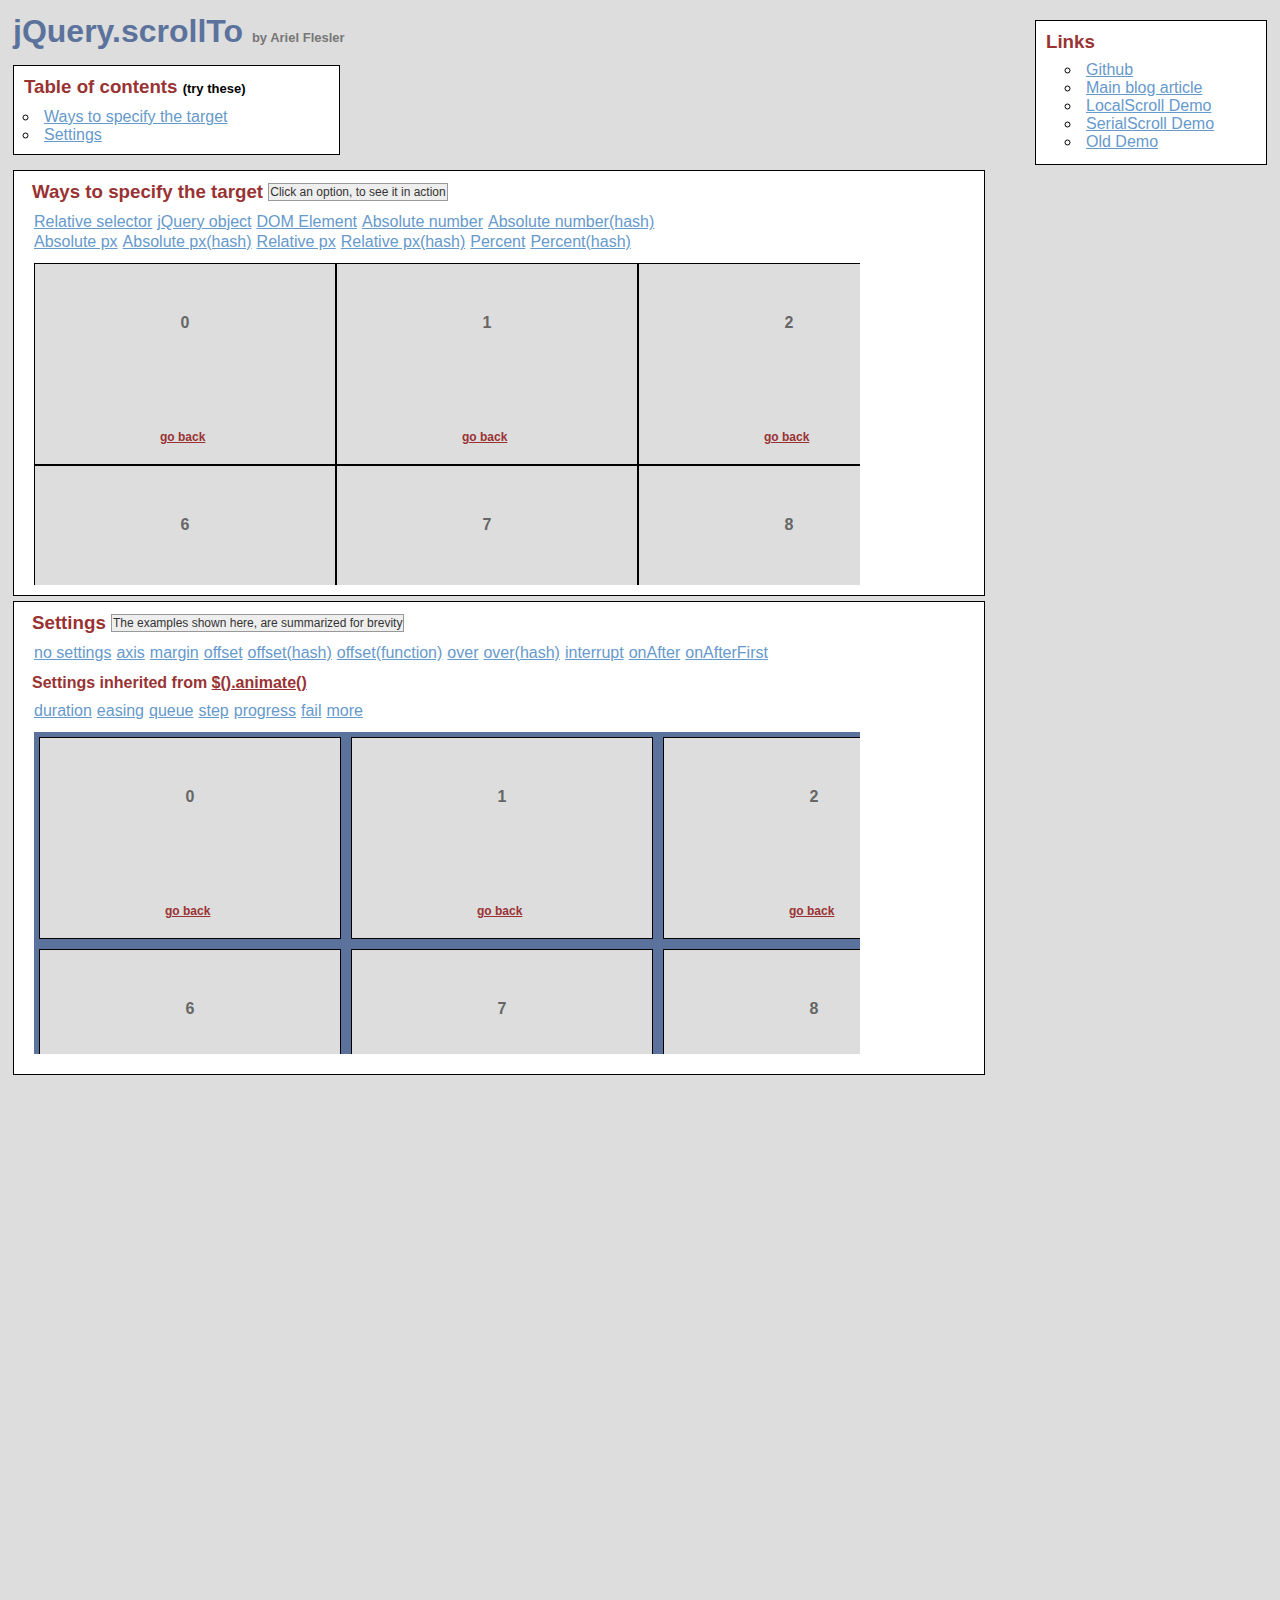
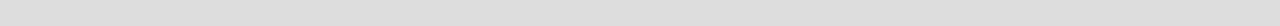
<file: docs/assets/plugins/jquery-scrollTo/demo/index.html>
<!DOCTYPE html PUBLIC "-//W3C//DTD XHTML 1.0 Transitional//EN" "http://www.w3.org/TR/xhtml1/DTD/xhtml1-transitional.dtd">
<html xmlns="http://www.w3.org/1999/xhtml">
<head>
	<meta http-equiv="Content-Type" content="text/html; charset=iso-8859-1" />
	<title>jQuery.scrollTo</title>
	<meta name="keywords" content="javascript, jquery, plugins, scroll, scrollTo, smooth, animation, to, effect, ariel, flesler, window, overflow, element, navigation, customizable" />
	<meta name="description" content="Demo of jQuery.scrollTo. Lightweight, cross-browser and highly customizable animated scrolling with jQuery, made by Ariel Flesler." />
	<meta name="robots" content="index,follow" />
	<link type="text/css" rel="stylesheet" href="css/style.css" />
	<script type="text/javascript" src="https://ajax.googleapis.com/ajax/libs/jquery/1.8.0/jquery.min.js"></script>
	<script type="text/javascript" src="../jquery.scrollTo.min.js"></script>
	<script type="text/javascript">
		jQuery(function( $ ){
			/**
			 * Demo binding and preparation, no need to read this part
			 */
				//borrowed from jQuery easing plugin
				//http://gsgd.co.uk/sandbox/jquery.easing.php
				$.easing.elasout = function(x, t, b, c, d) {
					var s=1.70158;var p=0;var a=c;
					if (t==0) return b;  if ((t/=d)==1) return b+c;  if (!p) p=d*.3;
					if (a < Math.abs(c)) { a=c; var s=p/4; }
					else var s = p/(2*Math.PI) * Math.asin (c/a);
					return a*Math.pow(2,-10*t) * Math.sin( (t*d-s)*(2*Math.PI)/p ) + c + b;
				};
				$('a.back').click(function() {
					$(this).parents('div.pane').scrollTo(0, 800, { queue:true });
					$(this).parents('div.section').find('span.message').text( this.title);
					return false;
				});
				//just for the example, to stop the click on the links.
				$('ul.links').click(function(e){
					var link = e.target;
					if (link.target === '_blank') {
						return;
					}
					e.preventDefault();
					link.blur();
					if (link.title) {
						$(this).parent().find('span.message').text(link.title);
					}
				});
			
			// This one is important, many browsers don't reset scroll on refreshes
			// Reset all scrollable panes to (0,0)
			$('div.pane').scrollTo(0);
			// Reset the screen to (0,0)
			$.scrollTo(0);
			
			// TOC, shows how to scroll the whole window
			$('#toc a').click(function() {//$.scrollTo works EXACTLY the same way, but scrolls the whole screen
				$.scrollTo(this.hash, 1500, { easing:'elasout' });
				$(this.hash).find('span.message').text(this.title);
				return false;
			});
			
			// Target examples bindings
			var $target = $('#pane-target');
			$('#target-examples a').click(function() {
				$target.stop(true);
			});

			$('#relative-selector').click(function() {
				$target.scrollTo('li:eq(7)', 800);
			});
			$('#jquery-object').click(function() {
				$target.scrollTo($('#pane-target li:eq(14)') , 800);
			});
			$('#dom-element').click(function() {
				$target.scrollTo(document.getElementById('twenty'), 800);
			});
			$('#absolute-number').click(function() {
				$target.scrollTo(150, 800);
			});
			$('#absolute-number-hash').click(function() {
				$target.scrollTo({ top:800, left:700}, 800);
			});
			$('#absolute-px').click(function() {
				$target.scrollTo('520px', 800);
			});
			$('#absolute-px-hash').click(function() {
				$target.scrollTo({top:'110px', left:'290px'}, 800);
			});
			$('#relative-px').click(function() {
				$target.scrollTo('+=100', 500);
			});
			$('#relative-px-hash').click(function() {				
				$target.scrollTo({top:'-=100px', left:'+=100'}, 500);
			});
			$('#percentage-px').click(function() {				
				$target.scrollTo('50%', 800);
			});
			$('#percentage-px-hash').click(function() {				
				$target.scrollTo({top:'50%', left:'20%'}, 800);
			});
			
			// Settings examples bindings, they will all scroll to the same place, with different settings
			var $settings = $('#pane-settings');
			$('#settings-examples a').click(function() {
				// before each animation, reset to (0,0), skip this.
				$settings.stop(true).scrollTo(0);
			});
			
			$('#settings-no').click(function() {
				$settings.scrollTo('li:eq(15)', 1000);
			});
			$('#settings-axis').click(function() {// only scroll horizontally
				$settings.scrollTo('li:eq(15)', 1000, { axis:'x' });
			});
			$('#settings-duration').click(function() {// it's the same as specifying it in the 2nd argument
				$settings.scrollTo('li:eq(15)', { duration: 3000 });
			});
			$('#settings-easing').click(function() {
				$settings.scrollTo('li:eq(15)', 2500, { easing:'elasout' });
			});
			$('#settings-margin').click(function() {//scroll to the "outer" position of the element
				$settings.scrollTo('li:eq(15)', 1000, { margin:true });
			});
			$('#settings-offset').click(function() {//same as { top:-50, left:-50 }
				$settings.scrollTo('li:eq(15)', 1000, { offset:-50 });
			});
			$('#settings-offset-hash').click(function() {
				$settings.scrollTo('li:eq(15)', 1000, { offset:{ top:-5, left:-30 } });
			});
			$('#settings-offset-function').click(function() {
				$settings.scrollTo('li:eq(15)', 1000, {offset: function() { return {top:-30, left:-5}; }});
			});
			$('#settings-over').click(function() {//same as { top:-50, left:-50 }
				$settings.scrollTo('li:eq(15)', 1000, { over:0.5 });
			});
			$('#settings-over-hash').click(function() {
				$settings.scrollTo('li:eq(15)', 1000, { over:{ top:0.2, left:-0.5 } });
			});
			$('#settings-interrupt').click(function() {
				$settings.scrollTo('li:eq(15)', 10000, { interrupt:true });
			});
			$('#settings-queue').click(function() {//in this case, having 'axis' as 'xy' or 'yx' matters.
				$settings.scrollTo('li:eq(15)', 2000, { queue:true });
			});
			$('#settings-onAfter').click(function() {
				$settings.scrollTo('li:eq(15)', 2000, { 
					onAfter:function() {
						$('#settings-message').text('Got there!');
					}
				});
			});
			$('#settings-onAfterFirst').click(function() {//onAfterFirst exists only when queuing
				$settings.scrollTo('li:eq(15)', 1600, { 
					queue:true,
					onAfterFirst:function() {
						$('#settings-message').text('Got there horizontally!');
					},
					onAfter:function() {
						$('#settings-message').text('Got there vertically!');
					}
				});
			});
			$('#settings-step').click(function() {
				$settings.scrollTo('li:eq(15)', 2000, {step:function(now) {
					$('#settings-message').text(now.toFixed(2));
				}});
			});
			$('#settings-progress').click(function() {
				$settings.scrollTo('li:eq(15)', 2000, {progress:function(_, now) {
					$('#settings-message').text(Math.round(now*100) + '%');
				}});
			});
			$('#settings-fail').click(function() {
				$settings.scrollTo('li:eq(15)', 10000, {interrupt:true, fail:function() {
					$('#settings-message').text('Scroll interrupted!');
				}});
			});
		});
	</script>
</head>
<body>
	<h1>jQuery.scrollTo&nbsp;<strong>by Ariel Flesler</strong></h1>
	
	<div id="toc" class="part">
		<h3>Table of contents&nbsp;<strong>(try these)</strong></h3>
		<ul>
			<li><a title="$.scrollTo('#target-examples', 800, {easing:'elasout'});" href="#target-examples">Ways to specify the target</a></li>
			<li><a title="$.scrollTo('#settings-examples', 800, {easing:'elasout'});" href="#settings-examples">Settings</a></li>
		</ul>
	</div>
	
	<div id="links" class="part">
		<h3>Links</h3>
		<ul>
			<li><a target="_blank" href="https://github.com/flesler/jquery.scrollTo">Github</a></li>
			<li><a target="_blank" href="http://flesler.blogspot.com/2007/10/jqueryscrollto.html">Main blog article</a></li>
			<li><a target="_blank" href="http://demos.flesler.com/jquery/localScroll/">LocalScroll Demo</a></li>
			<li><a target="_blank" href="http://demos.flesler.com/jquery/serialScroll/">SerialScroll Demo</a></li>
			<li><a target="_blank" href="index.old.html">Old Demo</a></li>
		</ul>
	</div>
	<div id="target-examples" class="section part">
		<h3>Ways to specify the target&nbsp;<span id="target-message" class="message">Click an option, to see it in action</span></h3>
		<ul class="links">
			<li><a title="$(...).scrollTo('li:eq(7)', 800);" id="relative-selector" href="#">Relative selector</a></li>
			<li><a title="$(...).scrollTo($('div li:eq(14)'), 800);" id="jquery-object" href="#">jQuery object</a></li>
			<li><a title="$(...).scrollTo(document.getElementById('twenty'), 800);" id="dom-element" href="#">DOM Element</a></li>
			<li><a title="$(...).scrollTo(150, 800);" id="absolute-number" href="#">Absolute number</a></li>
			<li><a title="$(...).scrollTo({ top:800, left:700}, 800);" id="absolute-number-hash" href="#">Absolute number(hash)</a></li>
		</ul>
		<ul class="links">
			<li><a title="$(...).scrollTo('520px', 800);" id="absolute-px" href="#">Absolute px</a></li>
			<li><a title="$(...).scrollTo({top:'110px', left:'290px'}, 800);" id="absolute-px-hash" href="#">Absolute px(hash)</a></li>
			<li><a title="$(...).scrollTo('+=100px', 800);" id="relative-px" href="#">Relative px</a></li>
			<li><a title="$(...).scrollTo({top:'-=100px', left:'+=100'}, 800);" id="relative-px-hash" href="#">Relative px(hash)</a></li>
			<li><a title="$(...).scrollTo('50%', 800);" id="percentage-px" href="#">Percent</a></li>
			<li><a title="$(...).scrollTo({top:'50%', left:'20%'}, 800);" id="percentage-px-hash" href="#">Percent(hash)</a></li>
		</ul>
		<div id="pane-target" class="pane">
			<ul class="elements" style="height:1011px; width:1820px;">
				<li><p>0</p><a href="#" title="$(...).scrollTo(0, 800, {queue:true});" class="back">go back</a></li><li><p>1</p><a href="#" title="$(...).scrollTo(0, 800, {queue:true});" class="back">go back</a></li><li><p>2</p><a href="#" title="$(...).scrollTo(0, 800, {queue:true});" class="back">go back</a></li><li><p>3</p><a href="#" title="$(...).scrollTo(0, 800, {queue:true});" class="back">go back</a></li><li><p>4</p><a href="#" title="$(...).scrollTo(0, 800, {queue:true});" class="back">go back</a></li><li><p>5</p><a href="#" title="$(...).scrollTo(0, 800, {queue:true});" class="back">go back</a></li><li><p>6</p><a href="#" title="$(...).scrollTo(0, 800, {queue:true});" class="back">go back</a></li><li><p>7</p><a href="#" title="$(...).scrollTo(0, 800, {queue:true});" class="back">go back</a></li><li><p>8</p><a href="#" title="$(...).scrollTo(0, 800, {queue:true});" class="back">go back</a></li><li><p>9</p><a href="#" title="$(...).scrollTo(0, 800, {queue:true});" class="back">go back</a></li><li><p>10</p><a href="#" title="$(...).scrollTo(0, 800, {queue:true});" class="back">go back</a></li><li><p>11</p><a href="#" title="$(...).scrollTo(0, 800, {queue:true});" class="back">go back</a></li><li><p>12</p><a href="#" title="$(...).scrollTo(0, 800, {queue:true});" class="back">go back</a></li><li><p>13</p><a href="#" title="$(...).scrollTo(0, 800, {queue:true});" class="back">go back</a></li><li><p>14</p><a href="#" title="$(...).scrollTo(0, 800, {queue:true});" class="back">go back</a></li><li><p>15</p><a href="#" title="$(...).scrollTo(0, 800, {queue:true});" class="back">go back</a></li><li><p>16</p><a href="#" title="$(...).scrollTo(0, 800, {queue:true});" class="back">go back</a></li><li><p>17</p><a href="#" title="$(...).scrollTo(0, 800, {queue:true});" class="back">go back</a></li><li><p>18</p><a href="#" title="$(...).scrollTo(0, 800, {queue:true});" class="back">go back</a></li><li><p>19</p><a href="#" title="$(...).scrollTo(0, 800, {queue:true});" class="back">go back</a></li><li id="twenty"><p>20</p><a href="#" title="$(...).scrollTo(0, 800, {queue:true});" class="back">go back</a></li><li><p>21</p><a href="#" title="$(...).scrollTo(0, 800, {queue:true});" class="back">go back</a></li><li><p>22</p><a href="#" title="$(...).scrollTo(0, 800, {queue:true});" class="back">go back</a></li><li><p>23</p><a href="#" title="$(...).scrollTo(0, 800, {queue:true});" class="back">go back</a></li><li><p>24</p><a href="#" title="$(...).scrollTo(0, 800, {queue:true});" class="back">go back</a></li><li><p>25</p><a href="#" title="$(...).scrollTo(0, 800, {queue:true});" class="back">go back</a></li><li><p>26</p><a href="#" title="$(...).scrollTo(0, 800, {queue:true});" class="back">go back</a></li><li><p>27</p><a href="#" title="$(...).scrollTo(0, 800, {queue:true});" class="back">go back</a></li><li><p>28</p><a href="#" title="$(...).scrollTo(0, 800, {queue:true});" class="back">go back</a></li><li><p>29</p><a href="#" title="$(...).scrollTo(0, 800, {queue:true});" class="back">go back</a></li>
			</ul>
		</div>
	</div>
	<div id="settings-examples" class="section part">
		<h3>Settings&nbsp;<span id="settings-message" class="message">The examples shown here, are summarized for brevity</span></h3>
		<ul class="links">
			<li><a title="$(...).scrollTo('li:eq(15)', 1000);" id="settings-no" href="#">no settings</a></li>
			<li><a title="$(...).scrollTo('li:eq(15)', 1000, {axis:'x'});//only scroll on this axis (can be x, y, xy or yx)" id="settings-axis" href="#">axis</a></li>
			<li><a title="$(...).scrollTo('li:eq(15)', 1000, {margin:true});//deduct the margin and border from the final position" id="settings-margin" href="#">margin</a></li>
			<li><a title="$(...).scrollTo('li:eq(15)', 1000, {offset:-50});//add or deduct from the final position" id="settings-offset" href="#">offset</a></li>
			<li><a title="$(...).scrollTo('li:eq(15)', 1000, {offset: {top:-5, left:-30} });" id="settings-offset-hash" href="#">offset(hash)</a></li>
			<li><a title="$(...).scrollTo('li:eq(15)', 1000, {offset: function() { return {top:-30, left:-5}; }});" id="settings-offset-function" href="#">offset(function)</a></li>
			<li><a title="$(...).scrollTo('li:eq(15)', 1000, {over:0.5});//add or deduct a fraction of its height/width" id="settings-over" href="#">over</a></li>
			<li><a title="$(...).scrollTo('li:eq(15)', 1000, {over:{top:0.2, left:-0.5});" id="settings-over-hash" href="#">over(hash)</a></li>
			<li><a title="Scroll manually to interrupt the animation" id="settings-interrupt" href="#">interrupt</a></li>
			<li><a title="$(...).scrollTo('li:eq(15)', 1600, {onAfter:function() { } });//called after the scrolling ends" id="settings-onAfter" href="#">onAfter</a></li>
			<li><a title="$(...).scrollTo('li:eq(15)', 1600, {queue:true, onAfterFirst:function() { } });//called after the first axis scrolled" id="settings-onAfterFirst" href="#">onAfterFirst</a></li>
		</ul>
		<h4>Settings inherited from <a href="http://api.jquery.com/animate/#animate-properties-options" target="_blank">$().animate()</a></h4>
		<ul class="links">
			<li><a title="$(...).scrollTo('li:eq(15)', {duration:3000});//another way of calling the plugin" id="settings-duration" href="#">duration</a></li>
			<li><a title="$(...).scrollTo('li:eq(15)', 2500, {easing:'elasout'});//specify an easing equation" id="settings-easing" href="#">easing</a></li>
			<li><a title="$(...).scrollTo('li:eq(15)', 1600, {queue:true});//scroll one axis, then the other" id="settings-queue" href="#">queue</a></li>
			<li><a title="$(...).scrollTo('li:eq(15)', 2500, {step:function() { }'});//specify a step function" id="settings-step" href="#">step</a></li>
			<li><a title="$(...).scrollTo('li:eq(15)', 2500, {progress:function() { }'});//specify a progress function" id="settings-progress" href="#">progress</a></li>
			<li><a title="Scroll manually to interrupt and trigger the callback" id="settings-fail" href="#">fail</a></li>
			<li><a href="http://api.jquery.com/animate/#animate-properties-options" target="_blank">more</a></li>
		</ul>
		<div id="pane-settings" class="pane">
			<ul class="elements" style="height:1062px;width:1877px;">
				<li><p>0</p><a href="#" title="$(...).scrollTo(0, 800, {queue:true});" class="back">go back</a></li><li><p>1</p><a href="#" title="$(...).scrollTo(0, 800, {queue:true});" class="back">go back</a></li><li><p>2</p><a href="#" title="$(...).scrollTo(0, 800, {queue:true});" class="back">go back</a></li><li><p>3</p><a href="#" title="$(...).scrollTo(0, 800, {queue:true});" class="back">go back</a></li><li><p>4</p><a href="#" title="$(...).scrollTo(0, 800, {queue:true});" class="back">go back</a></li><li><p>5</p><a href="#" title="$(...).scrollTo(0, 800, {queue:true});" class="back">go back</a></li><li><p>6</p><a href="#" title="$(...).scrollTo(0, 800, {queue:true});" class="back">go back</a></li><li><p>7</p><a href="#" title="$(...).scrollTo(0, 800, {queue:true});" class="back">go back</a></li><li><p>8</p><a href="#" title="$(...).scrollTo(0, 800, {queue:true});" class="back">go back</a></li><li><p>9</p><a href="#" title="$(...).scrollTo(0, 800, {queue:true});" class="back">go back</a></li><li><p>10</p><a href="#" title="$(...).scrollTo(0, 800, {queue:true});" class="back">go back</a></li><li><p>11</p><a href="#" title="$(...).scrollTo(0, 800, {queue:true});" class="back">go back</a></li><li><p>12</p><a href="#" title="$(...).scrollTo(0, 800, {queue:true});" class="back">go back</a></li><li><p>13</p><a href="#" title="$(...).scrollTo(0, 800, {queue:true});" class="back">go back</a></li><li><p>14</p><a href="#" title="$(...).scrollTo(0, 800, {queue:true});" class="back">go back</a></li><li><p>15</p><a href="#" title="$(...).scrollTo(0, 800, {queue:true});" class="back">go back</a></li><li><p>16</p><a href="#" title="$(...).scrollTo(0, 800, {queue:true});" class="back">go back</a></li><li><p>17</p><a href="#" title="$(...).scrollTo(0, 800, {queue:true});" class="back">go back</a></li><li><p>18</p><a href="#" title="$(...).scrollTo(0, 800, {queue:true});" class="back">go back</a></li><li><p>19</p><a href="#" title="$(...).scrollTo(0, 800, {queue:true});" class="back">go back</a></li><li><p>20</p><a href="#" title="$(...).scrollTo(0, 800, {queue:true});" class="back">go back</a></li><li><p>21</p><a href="#" title="$(...).scrollTo(0, 800, {queue:true});" class="back">go back</a></li><li><p>22</p><a href="#" title="$(...).scrollTo(0, 800, {queue:true});" class="back">go back</a></li><li><p>23</p><a href="#" title="$(...).scrollTo(0, 800, {queue:true});" class="back">go back</a></li><li><p>24</p><a href="#" title="$(...).scrollTo(0, 800, {queue:true});" class="back">go back</a></li><li><p>25</p><a href="#" title="$(...).scrollTo(0, 800, {queue:true});" class="back">go back</a></li><li><p>26</p><a href="#" title="$(...).scrollTo(0, 800, {queue:true});" class="back">go back</a></li><li><p>27</p><a href="#" title="$(...).scrollTo(0, 800, {queue:true});" class="back">go back</a></li><li><p>28</p><a href="#" title="$(...).scrollTo(0, 800, {queue:true});" class="back">go back</a></li><li><p>29</p><a href="#" title="$(...).scrollTo(0, 800, {queue:true});" class="back">go back</a></li>
			</ul>
		</div>
	</div>
</body>
</html>
</file>
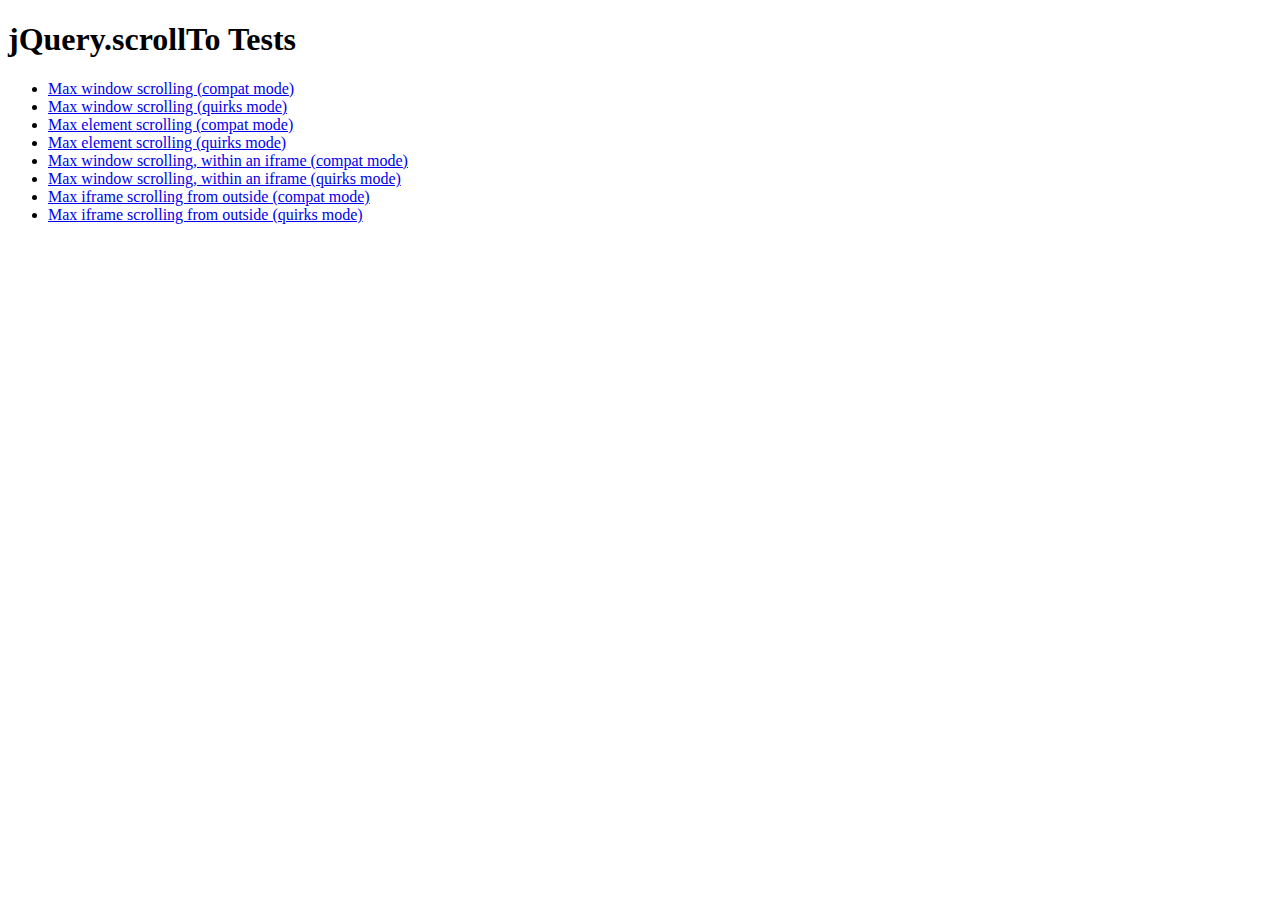
<file: docs/assets/plugins/jquery-scrollTo/tests/index.html>
<!DOCTYPE html PUBLIC "-//W3C//DTD XHTML 1.0 Transitional//EN" "http://www.w3.org/TR/xhtml1/DTD/xhtml1-transitional.dtd">
<html xmlns="http://www.w3.org/1999/xhtml">
<head>
	<meta http-equiv="Content-Type" content="text/html; charset=iso-8859-1" />
	<title>jQuery.scrollTo Tests</title>
	<meta name="keywords" content="javascript, jquery, plugins, scroll, scrollTo, smooth, animation, to, effect, ariel, flesler, window, overflow, element, navigation, customizable" />
	<meta name="description" content="Tests for jQuery ScrollTo. Made by Ariel Flesler." />
	<meta name="robots" content="index,follow" />
</head>
<body>
	<h1>jQuery.scrollTo Tests</h1>
	
	<ul>
		<li><a href="WinMaxY-compat.html">Max window scrolling (compat mode)</a></li>
		<li><a href="WinMaxY-quirks.html">Max window scrolling (quirks mode)</a></li>
		<li><a href="ElemMaxY-compat.html">Max element scrolling (compat mode)</a></li>
		<li><a href="ElemMaxY-quirks.html">Max element scrolling (quirks mode)</a></li>
		<li><a href="WinMaxY-with-iframe-compat.html">Max window scrolling, within an iframe (compat mode)</a></li>
		<li><a href="WinMaxY-with-iframe-quirks.html">Max window scrolling, within an iframe (quirks mode)</a></li>
		<li><a href="WinMaxY-to-iframe-compat.html">Max iframe scrolling from outside (compat mode)</a></li>
		<li><a href="WinMaxY-to-iframe-quirks.html">Max iframe scrolling from outside (quirks mode)</a></li>
	</ul>
</body>
</html>
</file>
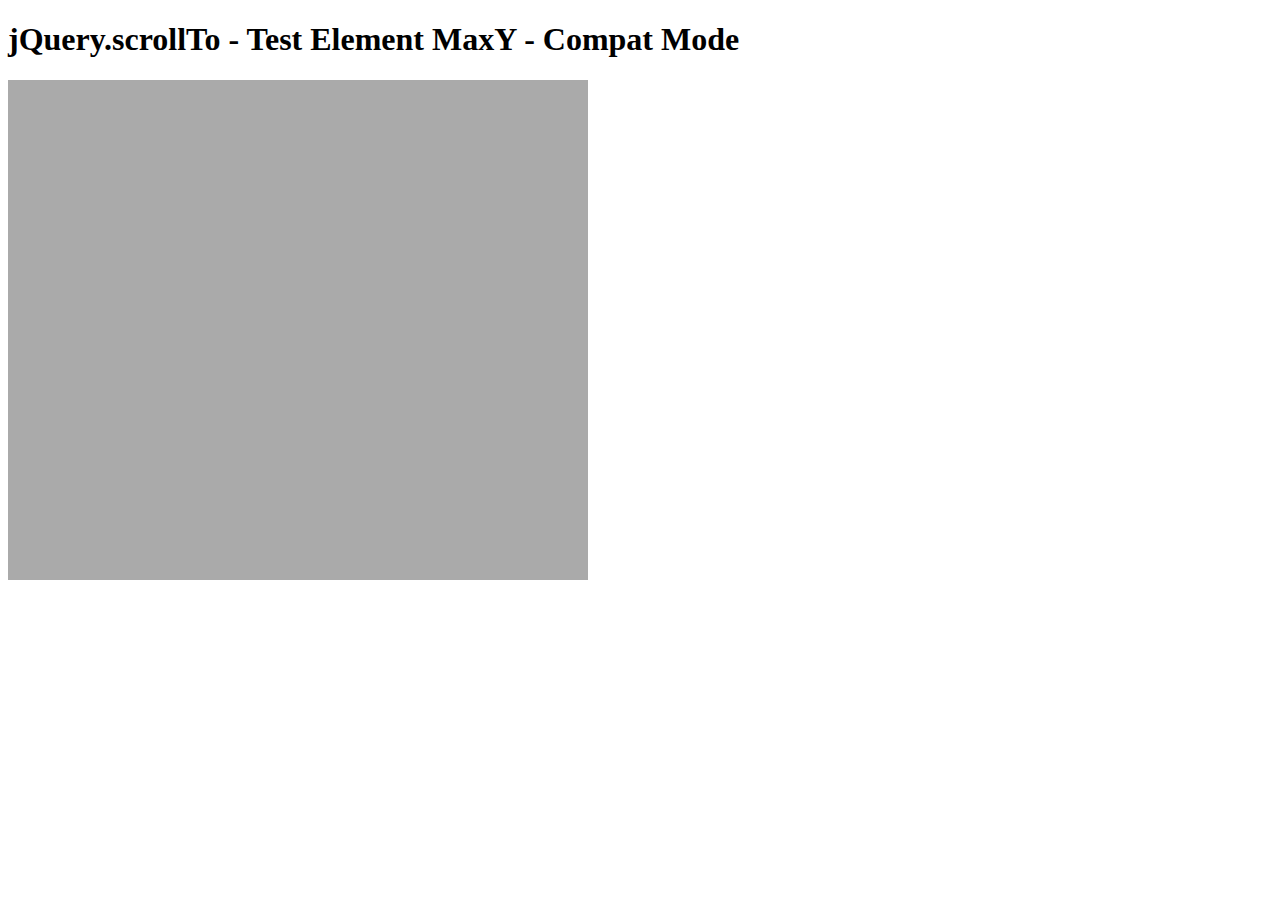
<file: docs/assets/plugins/jquery-scrollTo/tests/ElemMaxY-compat.html>
<!DOCTYPE html PUBLIC "-//W3C//DTD XHTML 1.0 Transitional//EN" "http://www.w3.org/TR/xhtml1/DTD/xhtml1-transitional.dtd">
<html xmlns="http://www.w3.org/1999/xhtml">
<head>
	<meta http-equiv="Content-Type" content="text/html; charset=iso-8859-1" />
	<title>jQuery.scrollTo - Test Element MaxY - Compat Mode</title>
	<script type="text/javascript" src="https://code.jquery.com/jquery-1.11.0.js"></script>
	<script type="text/javascript" src="../jquery.scrollTo.js"></script>
	<script type="text/javascript" src="test.js"></script>
</head>
<body>
	<h1>jQuery.scrollTo - Test Element MaxY - Compat Mode</h1>
	
	<div id="viewport" style="width:600px;height:500px;overflow: auto">
		<div id="ua" style="height:1500px; width:500px; padding:0 40px; background-color:#AAA">
			&nbsp;
		</div>
	</div>
	<script type="text/javascript">
		$('#viewport').test();
	</script>
</html>
</file>
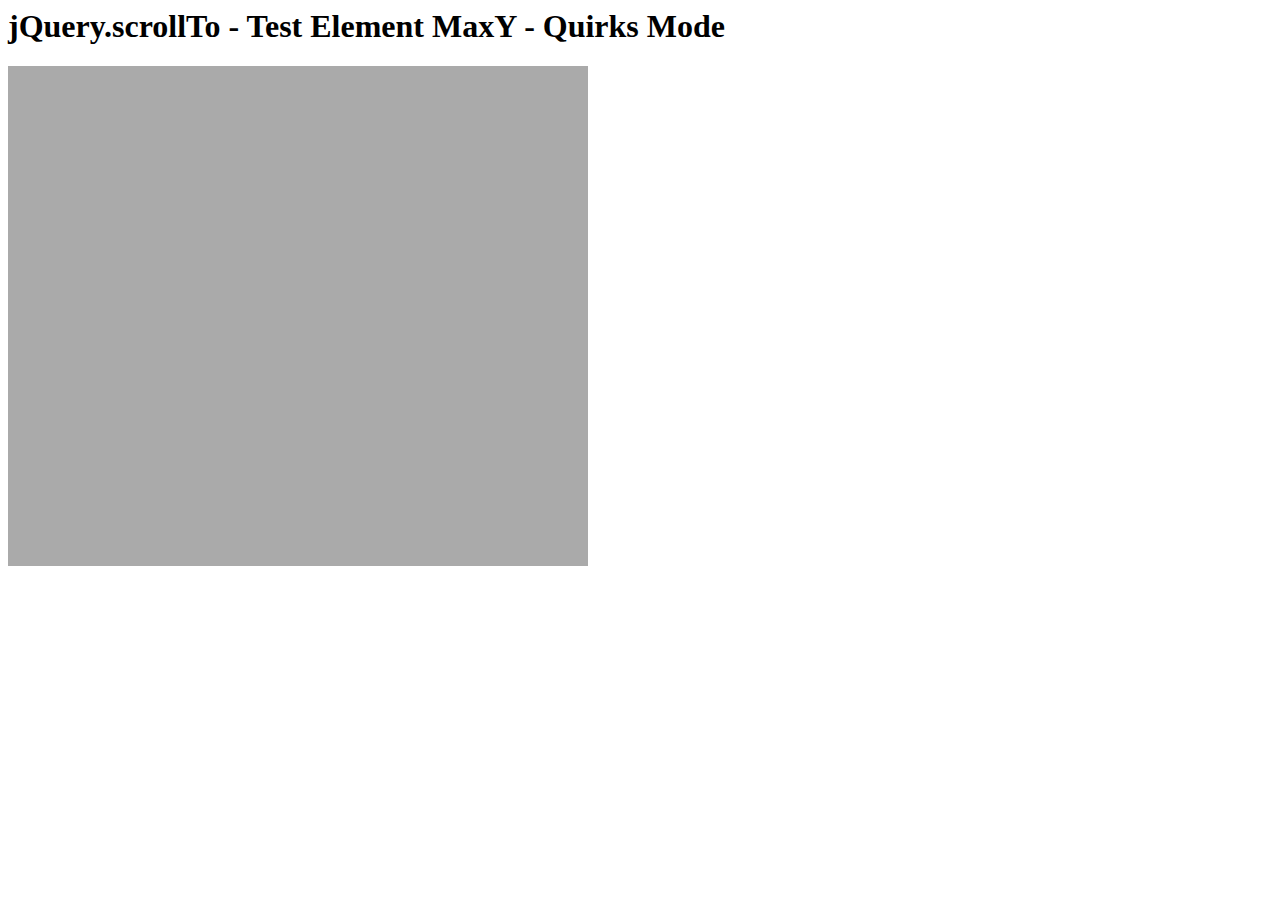
<file: docs/assets/plugins/jquery-scrollTo/tests/ElemMaxY-quirks.html>
<html>
<head>
	<meta http-equiv="Content-Type" content="text/html; charset=iso-8859-1" />
	<title>jQuery.scrollTo - Test Element MaxY - Quirks Mode</title>
	<script type="text/javascript" src="https://code.jquery.com/jquery-1.11.0.js"></script>
	<script type="text/javascript" src="../jquery.scrollTo.js"></script>
	<script type="text/javascript" src="test.js"></script>
</head>
<body>
	<h1>jQuery.scrollTo - Test Element MaxY - Quirks Mode</h1>
	
	<div id="viewport" style="width:600px;height:500px;overflow: auto">
		<div id="ua" style="height:1500px; width:500px; padding:0 40px; background-color:#AAA">
			&nbsp;
		</div>
	</div>
	<script type="text/javascript">
		$('#viewport').test();
	</script>
</html>
</file>
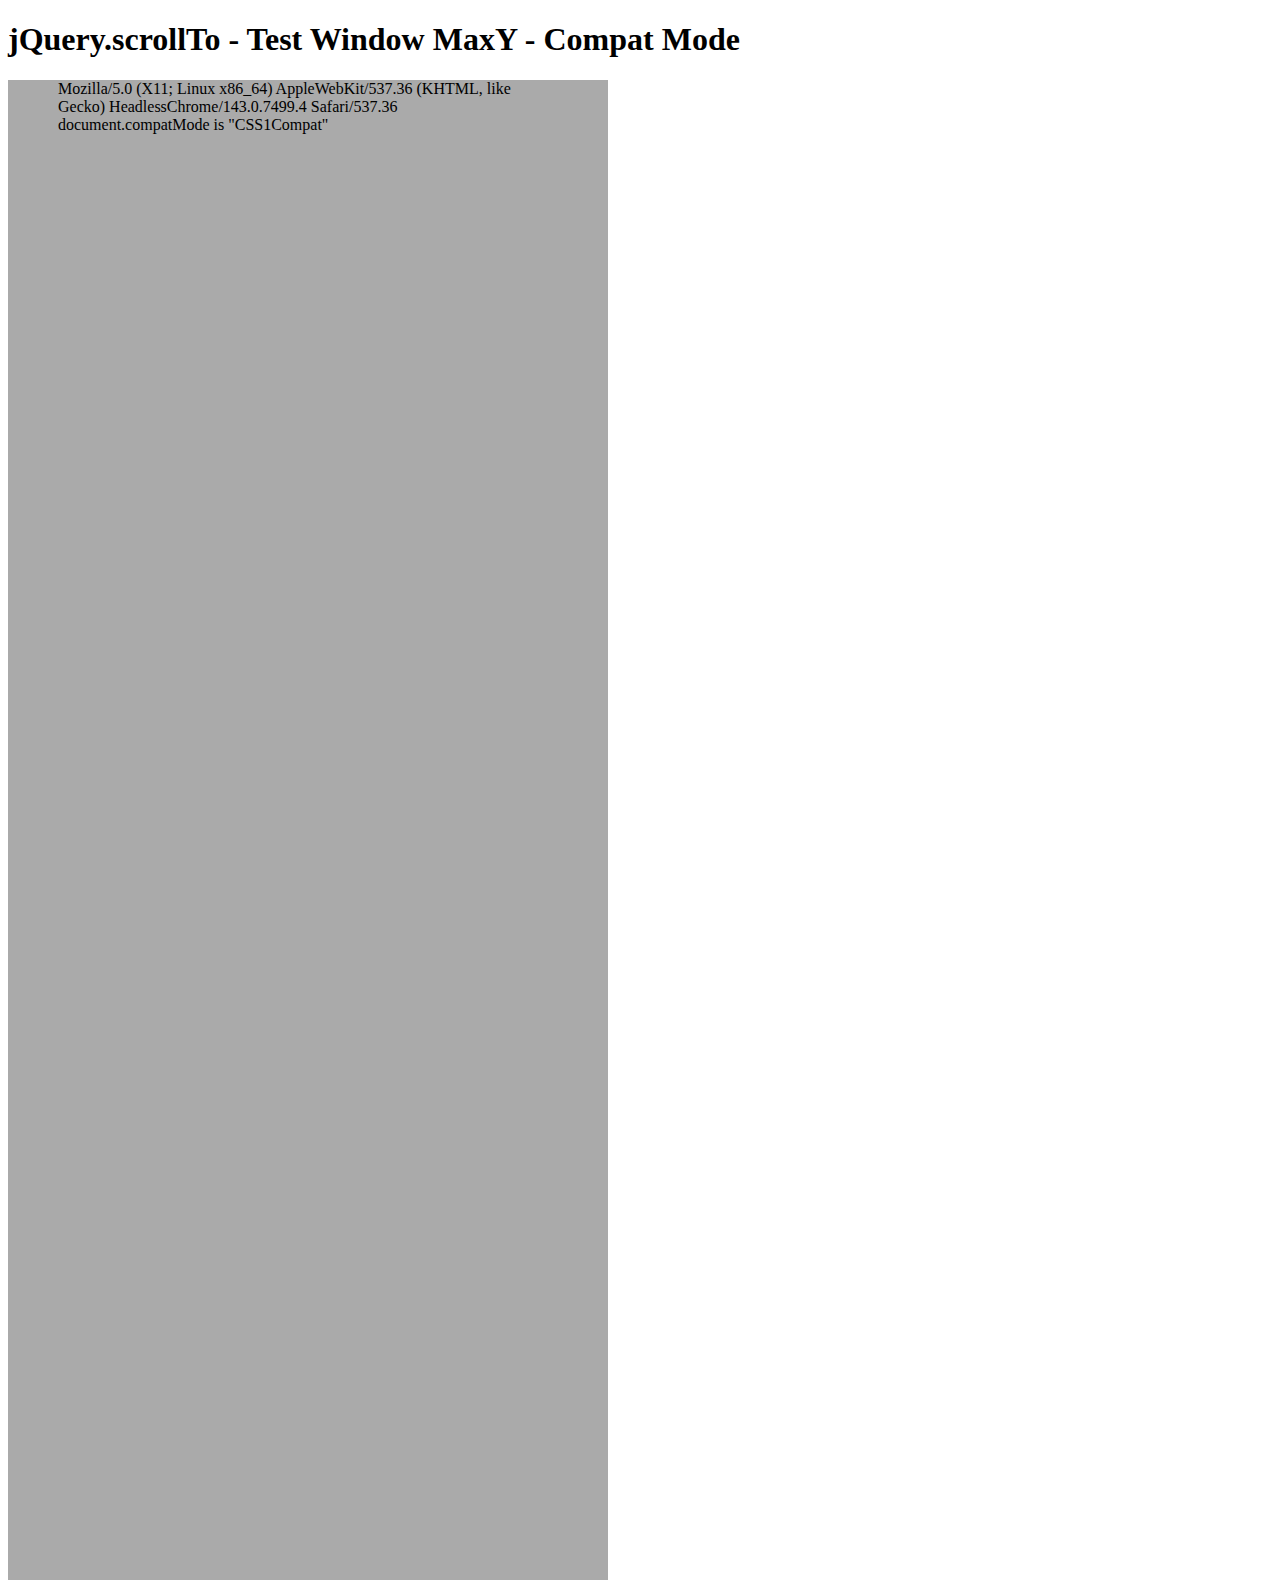
<file: docs/assets/plugins/jquery-scrollTo/tests/WinMaxY-compat.html>
<!DOCTYPE html PUBLIC "-//W3C//DTD XHTML 1.0 Transitional//EN" "http://www.w3.org/TR/xhtml1/DTD/xhtml1-transitional.dtd">
<html xmlns="http://www.w3.org/1999/xhtml">
<head>
	<meta http-equiv="Content-Type" content="text/html; charset=iso-8859-1" />
	<title>jQuery.scrollTo - Test Window MaxY - Compat Mode</title>
	<script type="text/javascript" src="https://code.jquery.com/jquery-1.11.0.js"></script>
	<script type="text/javascript" src="../jquery.scrollTo.js"></script>
	<script type="text/javascript" src="test.js"></script>
</head>
<body>
	<h1>jQuery.scrollTo - Test Window MaxY - Compat Mode</h1>
	
	<div id="ua" style="height:1500px; width:500px; padding:0 50px; background-color:#AAA">
		&nbsp;
	</div>
	<script type="text/javascript">
		$(window).test();
	</script>
</html>
</file>
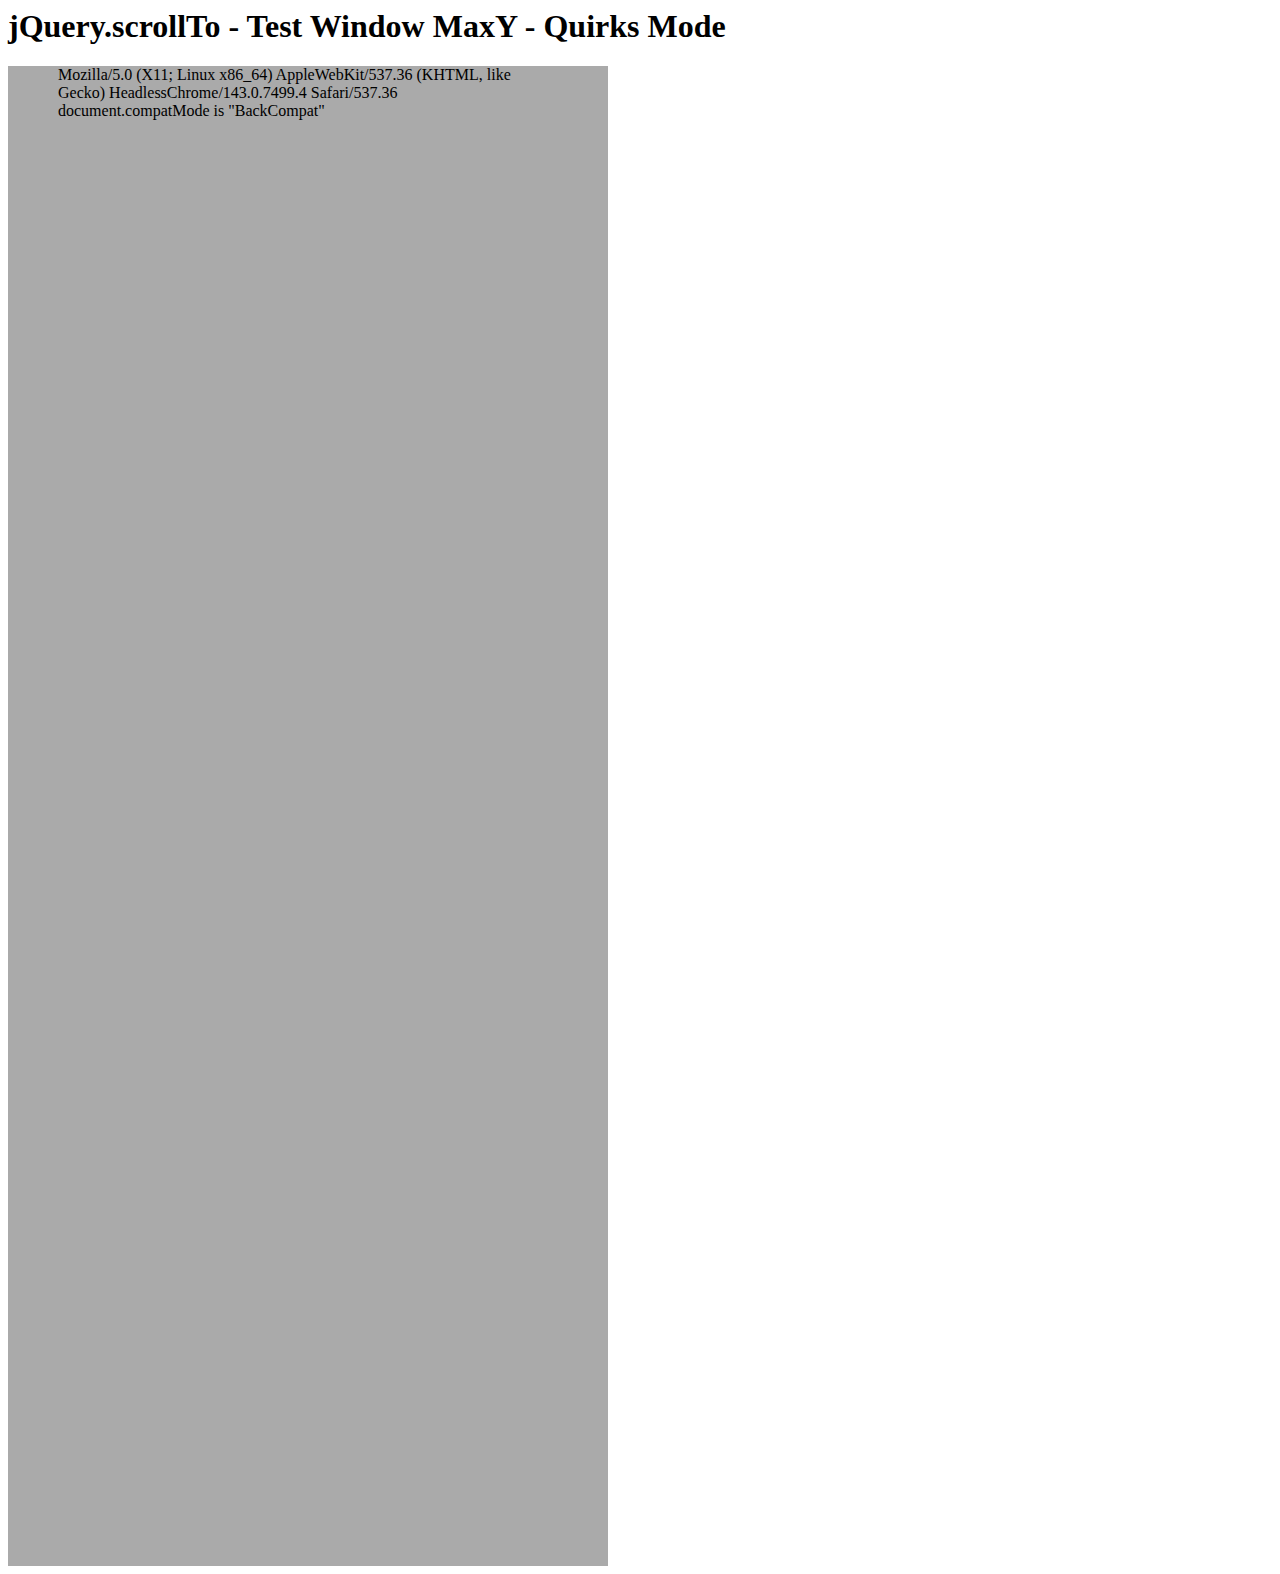
<file: docs/assets/plugins/jquery-scrollTo/tests/WinMaxY-quirks.html>
<html>
<head>
	<meta http-equiv="Content-Type" content="text/html; charset=iso-8859-1" />
	<title>jQuery.scrollTo - Test Window MaxY - Quirks Mode</title>
	<script type="text/javascript" src="https://code.jquery.com/jquery-1.11.0.js"></script>
	<script type="text/javascript" src="../jquery.scrollTo.js"></script>
	<script type="text/javascript" src="test.js"></script>
</head>
<body>
	<h1>jQuery.scrollTo - Test Window MaxY - Quirks Mode</h1>

	<div id="ua" style="height:1500px; width:500px; padding:0 50px; background-color:#AAA">
		&nbsp;
	</div>
	<script type="text/javascript">
		$(window).test();
	</script>
</html>
</file>
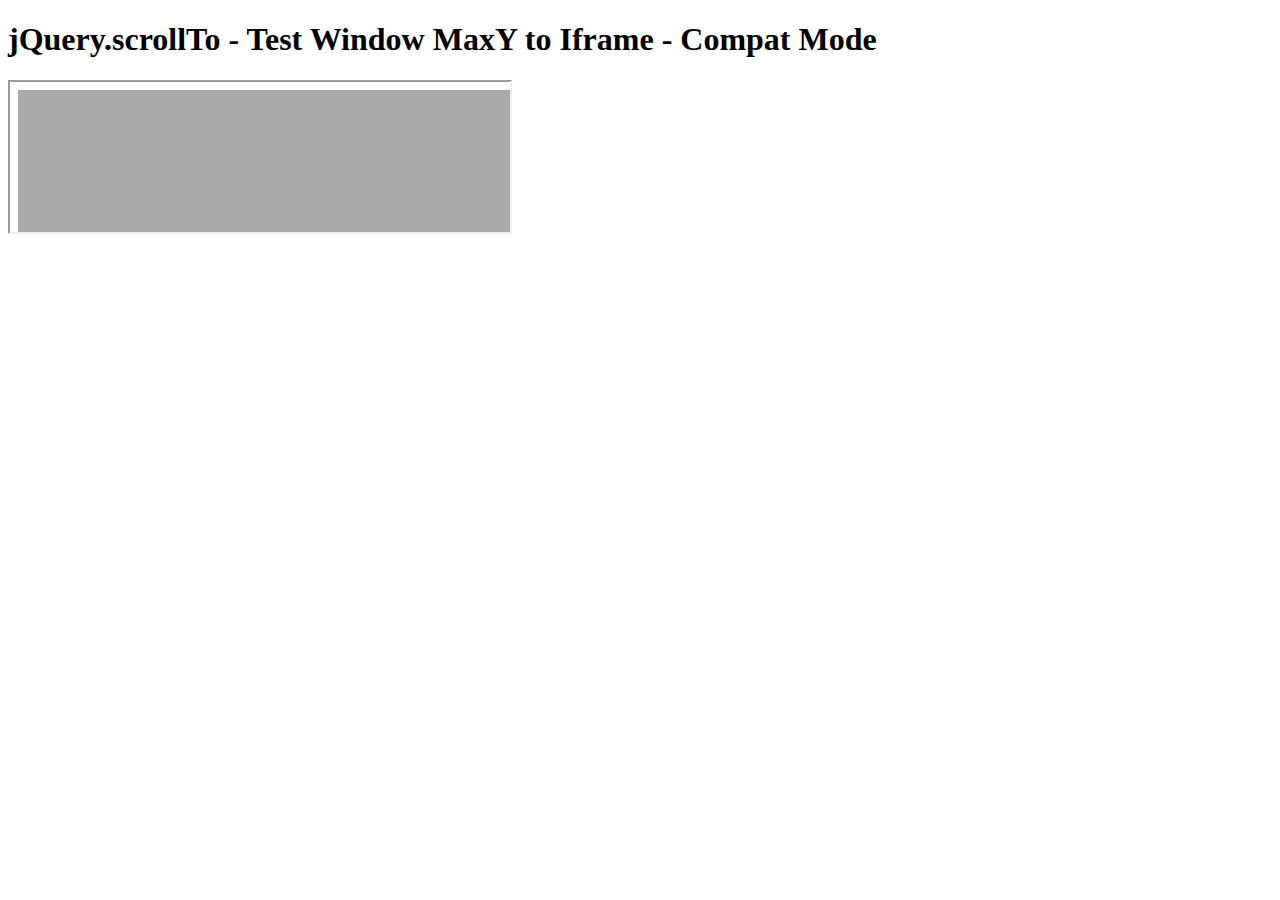
<file: docs/assets/plugins/jquery-scrollTo/tests/WinMaxY-to-iframe-compat.html>
<!DOCTYPE html PUBLIC "-//W3C//DTD XHTML 1.0 Transitional//EN" "http://www.w3.org/TR/xhtml1/DTD/xhtml1-transitional.dtd">
<html xmlns="http://www.w3.org/1999/xhtml">
<head>
	<meta http-equiv="Content-Type" content="text/html; charset=iso-8859-1" />
	<title>jQuery.scrollTo - Test Window MaxY to Iframe - Compat Mode</title>
	<script type="text/javascript" src="https://code.jquery.com/jquery-1.11.0.js"></script>
	<script type="text/javascript" src="../jquery.scrollTo.js"></script>
	<script type="text/javascript" src="test.js"></script>
</head>
<body>
	<h1>jQuery.scrollTo - Test Window MaxY to Iframe - Compat Mode</h1>

	<iframe src="WinMaxY-compat.html?notest"  style="width:500px" /></iframe>
	
	<script type="text/javascript">
		setTimeout(function(){
			$('iframe').test();
		}, 1500 );
	</script>
</html>
</file>
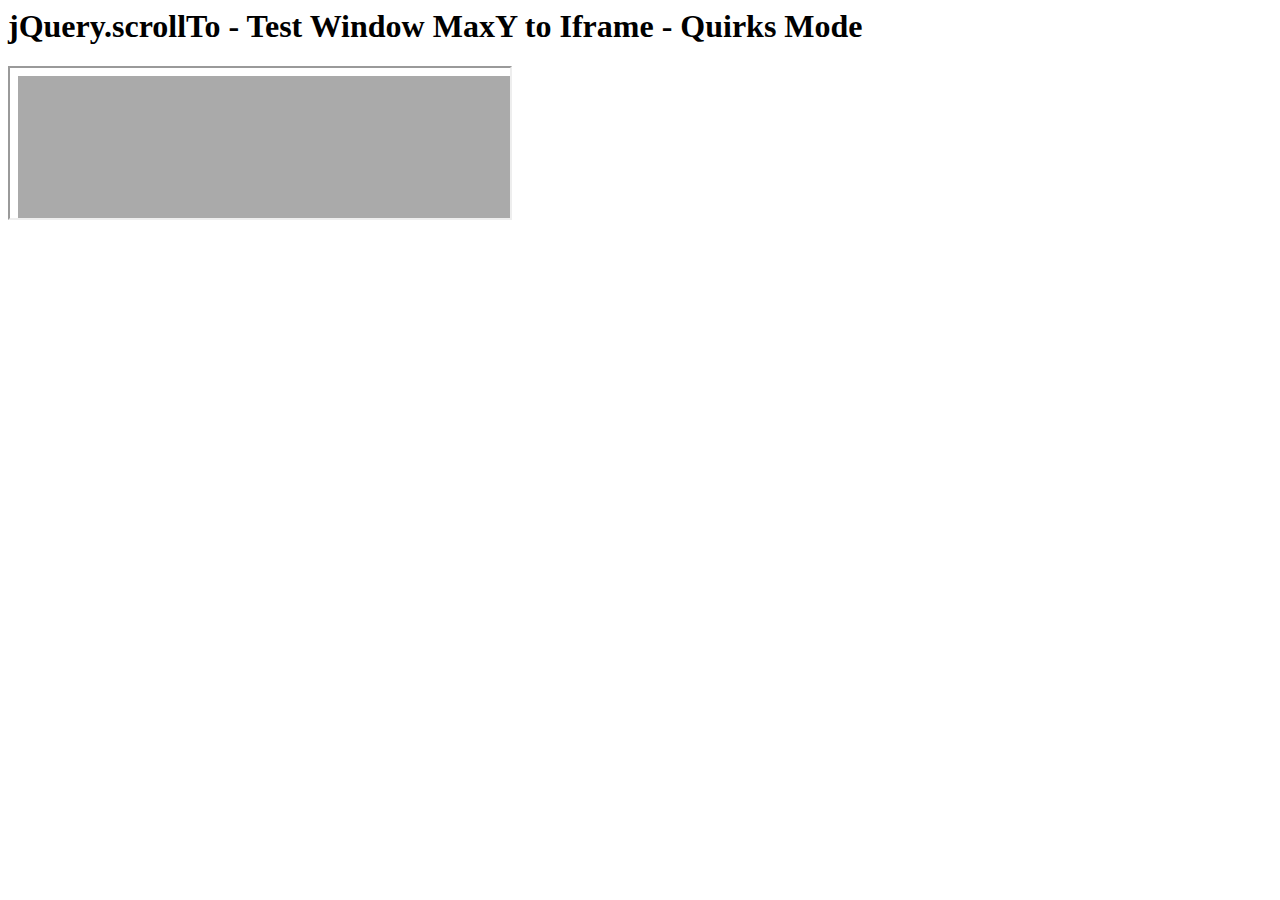
<file: docs/assets/plugins/jquery-scrollTo/tests/WinMaxY-to-iframe-quirks.html>
<html>
<head>
	<meta http-equiv="Content-Type" content="text/html; charset=iso-8859-1" />
	<title>jQuery.scrollTo - Test Window MaxY to Iframe - Quirks Mode</title>
	<script type="text/javascript" src="https://code.jquery.com/jquery-1.11.0.js"></script>
	<script type="text/javascript" src="../jquery.scrollTo.js"></script>
	<script type="text/javascript" src="test.js"></script>
</head>
<body>
	<h1>jQuery.scrollTo - Test Window MaxY to Iframe - Quirks Mode</h1>
	
	<iframe src="WinMaxY-quirks.html?notest" style="width:500px"></iframe>
	
	<script type="text/javascript">
		setTimeout(function(){
			$('iframe').test();
		}, 1500 );
	</script>
</html>
</file>
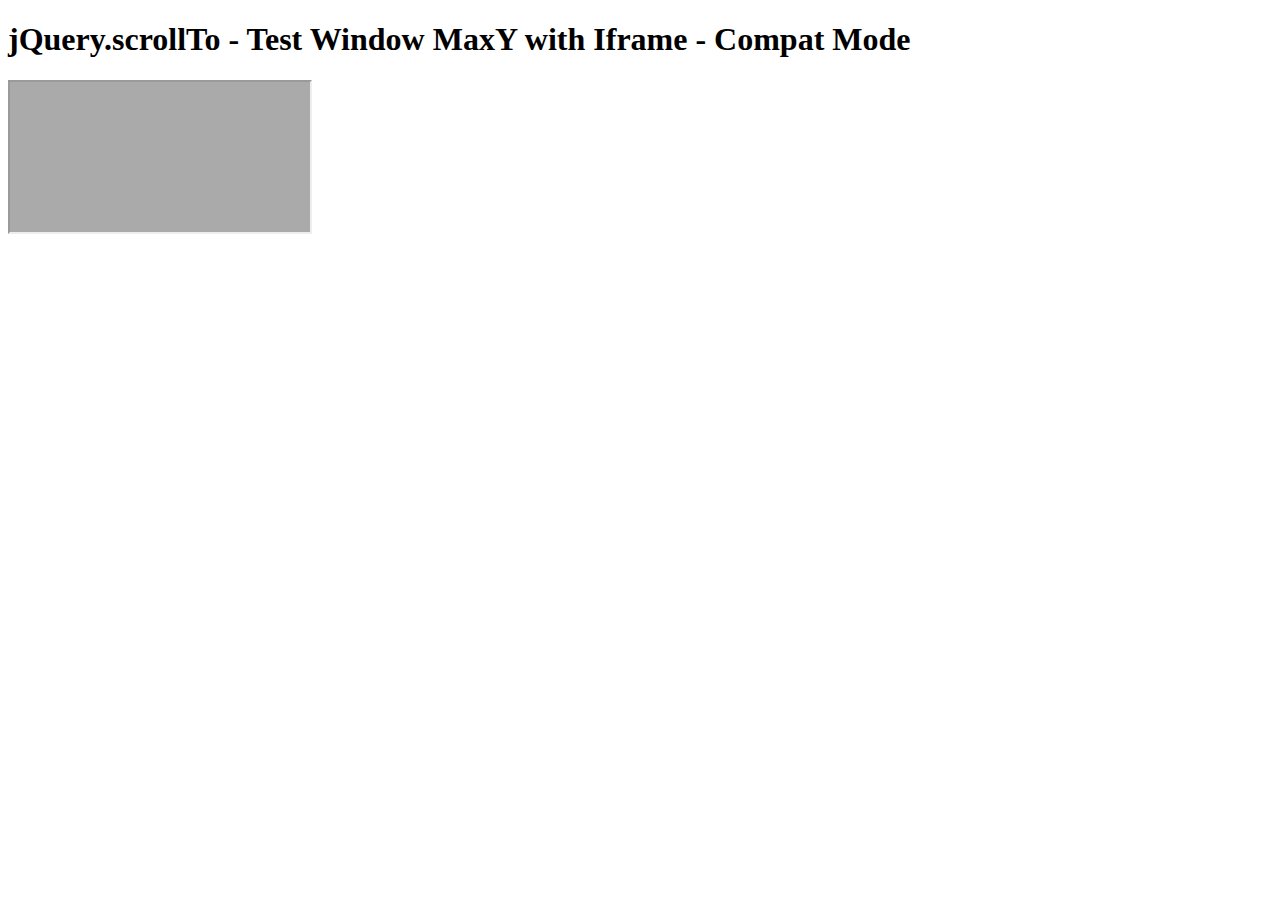
<file: docs/assets/plugins/jquery-scrollTo/tests/WinMaxY-with-iframe-compat.html>
<!DOCTYPE html PUBLIC "-//W3C//DTD XHTML 1.0 Transitional//EN" "http://www.w3.org/TR/xhtml1/DTD/xhtml1-transitional.dtd">
<html xmlns="http://www.w3.org/1999/xhtml">
<head>
	<meta http-equiv="Content-Type" content="text/html; charset=iso-8859-1" />
	<title>jQuery.scrollTo - Test Window MaxY with Iframe - Compat Mode</title>
</head>
<body>
	<h1>jQuery.scrollTo - Test Window MaxY with Iframe - Compat Mode</h1>
	
	<iframe src="WinMaxY-compat.html" />
</html>
</file>
<file: docs/assets/plugins/elegant_font/css/style.css>
@font-face {
	font-family: 'ElegantIcons';
	src:url('fonts/ElegantIcons.eot');
	src:url('fonts/ElegantIcons.eot?#iefix') format('embedded-opentype'),
		url('fonts/ElegantIcons.woff') format('woff'),
		url('fonts/ElegantIcons.ttf') format('truetype'),
		url('fonts/ElegantIcons.svg#ElegantIcons') format('svg');
	font-weight: normal;
	font-style: normal;
}

/* Use the following CSS code if you want to use data attributes for inserting your icons */
[data-icon]:before {
	font-family: 'ElegantIcons';
	content: attr(data-icon);
	speak: none;
	font-weight: normal;
	font-variant: normal;
	text-transform: none;
	line-height: 1;
	-webkit-font-smoothing: antialiased;
	-moz-osx-font-smoothing: grayscale;
}

/* Use the following CSS code if you want to have a class per icon */
/*
Instead of a list of all class selectors,
you can use the generic selector below, but it's slower:
[class*="your-class-prefix"] {
*/
.arrow_up, .arrow_down, .arrow_left, .arrow_right, .arrow_left-up, .arrow_right-up, .arrow_right-down, .arrow_left-down, .arrow-up-down, .arrow_up-down_alt, .arrow_left-right_alt, .arrow_left-right, .arrow_expand_alt2, .arrow_expand_alt, .arrow_condense, .arrow_expand, .arrow_move, .arrow_carrot-up, .arrow_carrot-down, .arrow_carrot-left, .arrow_carrot-right, .arrow_carrot-2up, .arrow_carrot-2down, .arrow_carrot-2left, .arrow_carrot-2right, .arrow_carrot-up_alt2, .arrow_carrot-down_alt2, .arrow_carrot-left_alt2, .arrow_carrot-right_alt2, .arrow_carrot-2up_alt2, .arrow_carrot-2down_alt2, .arrow_carrot-2left_alt2, .arrow_carrot-2right_alt2, .arrow_triangle-up, .arrow_triangle-down, .arrow_triangle-left, .arrow_triangle-right, .arrow_triangle-up_alt2, .arrow_triangle-down_alt2, .arrow_triangle-left_alt2, .arrow_triangle-right_alt2, .arrow_back, .icon_minus-06, .icon_plus, .icon_close, .icon_check, .icon_minus_alt2, .icon_plus_alt2, .icon_close_alt2, .icon_check_alt2, .icon_zoom-out_alt, .icon_zoom-in_alt, .icon_search, .icon_box-empty, .icon_box-selected, .icon_minus-box, .icon_plus-box, .icon_box-checked, .icon_circle-empty, .icon_circle-slelected, .icon_stop_alt2, .icon_stop, .icon_pause_alt2, .icon_pause, .icon_menu, .icon_menu-square_alt2, .icon_menu-circle_alt2, .icon_ul, .icon_ol, .icon_adjust-horiz, .icon_adjust-vert, .icon_document_alt, .icon_documents_alt, .icon_pencil, .icon_pencil-edit_alt, .icon_pencil-edit, .icon_folder-alt, .icon_folder-open_alt, .icon_folder-add_alt, .icon_info_alt, .icon_error-oct_alt, .icon_error-circle_alt, .icon_error-triangle_alt, .icon_question_alt2, .icon_question, .icon_comment_alt, .icon_chat_alt, .icon_vol-mute_alt, .icon_volume-low_alt, .icon_volume-high_alt, .icon_quotations, .icon_quotations_alt2, .icon_clock_alt, .icon_lock_alt, .icon_lock-open_alt, .icon_key_alt, .icon_cloud_alt, .icon_cloud-upload_alt, .icon_cloud-download_alt, .icon_image, .icon_images, .icon_lightbulb_alt, .icon_gift_alt, .icon_house_alt, .icon_genius, .icon_mobile, .icon_tablet, .icon_laptop, .icon_desktop, .icon_camera_alt, .icon_mail_alt, .icon_cone_alt, .icon_ribbon_alt, .icon_bag_alt, .icon_creditcard, .icon_cart_alt, .icon_paperclip, .icon_tag_alt, .icon_tags_alt, .icon_trash_alt, .icon_cursor_alt, .icon_mic_alt, .icon_compass_alt, .icon_pin_alt, .icon_pushpin_alt, .icon_map_alt, .icon_drawer_alt, .icon_toolbox_alt, .icon_book_alt, .icon_calendar, .icon_film, .icon_table, .icon_contacts_alt, .icon_headphones, .icon_lifesaver, .icon_piechart, .icon_refresh, .icon_link_alt, .icon_link, .icon_loading, .icon_blocked, .icon_archive_alt, .icon_heart_alt, .icon_star_alt, .icon_star-half_alt, .icon_star, .icon_star-half, .icon_tools, .icon_tool, .icon_cog, .icon_cogs, .arrow_up_alt, .arrow_down_alt, .arrow_left_alt, .arrow_right_alt, .arrow_left-up_alt, .arrow_right-up_alt, .arrow_right-down_alt, .arrow_left-down_alt, .arrow_condense_alt, .arrow_expand_alt3, .arrow_carrot_up_alt, .arrow_carrot-down_alt, .arrow_carrot-left_alt, .arrow_carrot-right_alt, .arrow_carrot-2up_alt, .arrow_carrot-2dwnn_alt, .arrow_carrot-2left_alt, .arrow_carrot-2right_alt, .arrow_triangle-up_alt, .arrow_triangle-down_alt, .arrow_triangle-left_alt, .arrow_triangle-right_alt, .icon_minus_alt, .icon_plus_alt, .icon_close_alt, .icon_check_alt, .icon_zoom-out, .icon_zoom-in, .icon_stop_alt, .icon_menu-square_alt, .icon_menu-circle_alt, .icon_document, .icon_documents, .icon_pencil_alt, .icon_folder, .icon_folder-open, .icon_folder-add, .icon_folder_upload, .icon_folder_download, .icon_info, .icon_error-circle, .icon_error-oct, .icon_error-triangle, .icon_question_alt, .icon_comment, .icon_chat, .icon_vol-mute, .icon_volume-low, .icon_volume-high, .icon_quotations_alt, .icon_clock, .icon_lock, .icon_lock-open, .icon_key, .icon_cloud, .icon_cloud-upload, .icon_cloud-download, .icon_lightbulb, .icon_gift, .icon_house, .icon_camera, .icon_mail, .icon_cone, .icon_ribbon, .icon_bag, .icon_cart, .icon_tag, .icon_tags, .icon_trash, .icon_cursor, .icon_mic, .icon_compass, .icon_pin, .icon_pushpin, .icon_map, .icon_drawer, .icon_toolbox, .icon_book, .icon_contacts, .icon_archive, .icon_heart, .icon_profile, .icon_group, .icon_grid-2x2, .icon_grid-3x3, .icon_music, .icon_pause_alt, .icon_phone, .icon_upload, .icon_download, .social_facebook, .social_twitter, .social_pinterest, .social_googleplus, .social_tumblr, .social_tumbleupon, .social_wordpress, .social_instagram, .social_dribbble, .social_vimeo, .social_linkedin, .social_rss, .social_deviantart, .social_share, .social_myspace, .social_skype, .social_youtube, .social_picassa, .social_googledrive, .social_flickr, .social_blogger, .social_spotify, .social_delicious, .social_facebook_circle, .social_twitter_circle, .social_pinterest_circle, .social_googleplus_circle, .social_tumblr_circle, .social_stumbleupon_circle, .social_wordpress_circle, .social_instagram_circle, .social_dribbble_circle, .social_vimeo_circle, .social_linkedin_circle, .social_rss_circle, .social_deviantart_circle, .social_share_circle, .social_myspace_circle, .social_skype_circle, .social_youtube_circle, .social_picassa_circle, .social_googledrive_alt2, .social_flickr_circle, .social_blogger_circle, .social_spotify_circle, .social_delicious_circle, .social_facebook_square, .social_twitter_square, .social_pinterest_square, .social_googleplus_square, .social_tumblr_square, .social_stumbleupon_square, .social_wordpress_square, .social_instagram_square, .social_dribbble_square, .social_vimeo_square, .social_linkedin_square, .social_rss_square, .social_deviantart_square, .social_share_square, .social_myspace_square, .social_skype_square, .social_youtube_square, .social_picassa_square, .social_googledrive_square, .social_flickr_square, .social_blogger_square, .social_spotify_square, .social_delicious_square, .icon_printer, .icon_calulator, .icon_building, .icon_floppy, .icon_drive, .icon_search-2, .icon_id, .icon_id-2, .icon_puzzle, .icon_like, .icon_dislike, .icon_mug, .icon_currency, .icon_wallet, .icon_pens, .icon_easel, .icon_flowchart, .icon_datareport, .icon_briefcase, .icon_shield, .icon_percent, .icon_globe, .icon_globe-2, .icon_target, .icon_hourglass, .icon_balance, .icon_rook, .icon_printer-alt, .icon_calculator_alt, .icon_building_alt, .icon_floppy_alt, .icon_drive_alt, .icon_search_alt, .icon_id_alt, .icon_id-2_alt, .icon_puzzle_alt, .icon_like_alt, .icon_dislike_alt, .icon_mug_alt, .icon_currency_alt, .icon_wallet_alt, .icon_pens_alt, .icon_easel_alt, .icon_flowchart_alt, .icon_datareport_alt, .icon_briefcase_alt, .icon_shield_alt, .icon_percent_alt, .icon_globe_alt, .icon_clipboard {
	font-family: 'ElegantIcons';
	speak: none;
	font-style: normal;
	font-weight: normal;
	font-variant: normal;
	text-transform: none;
	line-height: 1;
	-webkit-font-smoothing: antialiased;
}
.arrow_up:before {
	content: "\21";
}
.arrow_down:before {
	content: "\22";
}
.arrow_left:before {
	content: "\23";
}
.arrow_right:before {
	content: "\24";
}
.arrow_left-up:before {
	content: "\25";
}
.arrow_right-up:before {
	content: "\26";
}
.arrow_right-down:before {
	content: "\27";
}
.arrow_left-down:before {
	content: "\28";
}
.arrow-up-down:before {
	content: "\29";
}
.arrow_up-down_alt:before {
	content: "\2a";
}
.arrow_left-right_alt:before {
	content: "\2b";
}
.arrow_left-right:before {
	content: "\2c";
}
.arrow_expand_alt2:before {
	content: "\2d";
}
.arrow_expand_alt:before {
	content: "\2e";
}
.arrow_condense:before {
	content: "\2f";
}
.arrow_expand:before {
	content: "\30";
}
.arrow_move:before {
	content: "\31";
}
.arrow_carrot-up:before {
	content: "\32";
}
.arrow_carrot-down:before {
	content: "\33";
}
.arrow_carrot-left:before {
	content: "\34";
}
.arrow_carrot-right:before {
	content: "\35";
}
.arrow_carrot-2up:before {
	content: "\36";
}
.arrow_carrot-2down:before {
	content: "\37";
}
.arrow_carrot-2left:before {
	content: "\38";
}
.arrow_carrot-2right:before {
	content: "\39";
}
.arrow_carrot-up_alt2:before {
	content: "\3a";
}
.arrow_carrot-down_alt2:before {
	content: "\3b";
}
.arrow_carrot-left_alt2:before {
	content: "\3c";
}
.arrow_carrot-right_alt2:before {
	content: "\3d";
}
.arrow_carrot-2up_alt2:before {
	content: "\3e";
}
.arrow_carrot-2down_alt2:before {
	content: "\3f";
}
.arrow_carrot-2left_alt2:before {
	content: "\40";
}
.arrow_carrot-2right_alt2:before {
	content: "\41";
}
.arrow_triangle-up:before {
	content: "\42";
}
.arrow_triangle-down:before {
	content: "\43";
}
.arrow_triangle-left:before {
	content: "\44";
}
.arrow_triangle-right:before {
	content: "\45";
}
.arrow_triangle-up_alt2:before {
	content: "\46";
}
.arrow_triangle-down_alt2:before {
	content: "\47";
}
.arrow_triangle-left_alt2:before {
	content: "\48";
}
.arrow_triangle-right_alt2:before {
	content: "\49";
}
.arrow_back:before {
	content: "\4a";
}
.icon_minus-06:before {
	content: "\4b";
}
.icon_plus:before {
	content: "\4c";
}
.icon_close:before {
	content: "\4d";
}
.icon_check:before {
	content: "\4e";
}
.icon_minus_alt2:before {
	content: "\4f";
}
.icon_plus_alt2:before {
	content: "\50";
}
.icon_close_alt2:before {
	content: "\51";
}
.icon_check_alt2:before {
	content: "\52";
}
.icon_zoom-out_alt:before {
	content: "\53";
}
.icon_zoom-in_alt:before {
	content: "\54";
}
.icon_search:before {
	content: "\55";
}
.icon_box-empty:before {
	content: "\56";
}
.icon_box-selected:before {
	content: "\57";
}
.icon_minus-box:before {
	content: "\58";
}
.icon_plus-box:before {
	content: "\59";
}
.icon_box-checked:before {
	content: "\5a";
}
.icon_circle-empty:before {
	content: "\5b";
}
.icon_circle-slelected:before {
	content: "\5c";
}
.icon_stop_alt2:before {
	content: "\5d";
}
.icon_stop:before {
	content: "\5e";
}
.icon_pause_alt2:before {
	content: "\5f";
}
.icon_pause:before {
	content: "\60";
}
.icon_menu:before {
	content: "\61";
}
.icon_menu-square_alt2:before {
	content: "\62";
}
.icon_menu-circle_alt2:before {
	content: "\63";
}
.icon_ul:before {
	content: "\64";
}
.icon_ol:before {
	content: "\65";
}
.icon_adjust-horiz:before {
	content: "\66";
}
.icon_adjust-vert:before {
	content: "\67";
}
.icon_document_alt:before {
	content: "\68";
}
.icon_documents_alt:before {
	content: "\69";
}
.icon_pencil:before {
	content: "\6a";
}
.icon_pencil-edit_alt:before {
	content: "\6b";
}
.icon_pencil-edit:before {
	content: "\6c";
}
.icon_folder-alt:before {
	content: "\6d";
}
.icon_folder-open_alt:before {
	content: "\6e";
}
.icon_folder-add_alt:before {
	content: "\6f";
}
.icon_info_alt:before {
	content: "\70";
}
.icon_error-oct_alt:before {
	content: "\71";
}
.icon_error-circle_alt:before {
	content: "\72";
}
.icon_error-triangle_alt:before {
	content: "\73";
}
.icon_question_alt2:before {
	content: "\74";
}
.icon_question:before {
	content: "\75";
}
.icon_comment_alt:before {
	content: "\76";
}
.icon_chat_alt:before {
	content: "\77";
}
.icon_vol-mute_alt:before {
	content: "\78";
}
.icon_volume-low_alt:before {
	content: "\79";
}
.icon_volume-high_alt:before {
	content: "\7a";
}
.icon_quotations:before {
	content: "\7b";
}
.icon_quotations_alt2:before {
	content: "\7c";
}
.icon_clock_alt:before {
	content: "\7d";
}
.icon_lock_alt:before {
	content: "\7e";
}
.icon_lock-open_alt:before {
	content: "\e000";
}
.icon_key_alt:before {
	content: "\e001";
}
.icon_cloud_alt:before {
	content: "\e002";
}
.icon_cloud-upload_alt:before {
	content: "\e003";
}
.icon_cloud-download_alt:before {
	content: "\e004";
}
.icon_image:before {
	content: "\e005";
}
.icon_images:before {
	content: "\e006";
}
.icon_lightbulb_alt:before {
	content: "\e007";
}
.icon_gift_alt:before {
	content: "\e008";
}
.icon_house_alt:before {
	content: "\e009";
}
.icon_genius:before {
	content: "\e00a";
}
.icon_mobile:before {
	content: "\e00b";
}
.icon_tablet:before {
	content: "\e00c";
}
.icon_laptop:before {
	content: "\e00d";
}
.icon_desktop:before {
	content: "\e00e";
}
.icon_camera_alt:before {
	content: "\e00f";
}
.icon_mail_alt:before {
	content: "\e010";
}
.icon_cone_alt:before {
	content: "\e011";
}
.icon_ribbon_alt:before {
	content: "\e012";
}
.icon_bag_alt:before {
	content: "\e013";
}
.icon_creditcard:before {
	content: "\e014";
}
.icon_cart_alt:before {
	content: "\e015";
}
.icon_paperclip:before {
	content: "\e016";
}
.icon_tag_alt:before {
	content: "\e017";
}
.icon_tags_alt:before {
	content: "\e018";
}
.icon_trash_alt:before {
	content: "\e019";
}
.icon_cursor_alt:before {
	content: "\e01a";
}
.icon_mic_alt:before {
	content: "\e01b";
}
.icon_compass_alt:before {
	content: "\e01c";
}
.icon_pin_alt:before {
	content: "\e01d";
}
.icon_pushpin_alt:before {
	content: "\e01e";
}
.icon_map_alt:before {
	content: "\e01f";
}
.icon_drawer_alt:before {
	content: "\e020";
}
.icon_toolbox_alt:before {
	content: "\e021";
}
.icon_book_alt:before {
	content: "\e022";
}
.icon_calendar:before {
	content: "\e023";
}
.icon_film:before {
	content: "\e024";
}
.icon_table:before {
	content: "\e025";
}
.icon_contacts_alt:before {
	content: "\e026";
}
.icon_headphones:before {
	content: "\e027";
}
.icon_lifesaver:before {
	content: "\e028";
}
.icon_piechart:before {
	content: "\e029";
}
.icon_refresh:before {
	content: "\e02a";
}
.icon_link_alt:before {
	content: "\e02b";
}
.icon_link:before {
	content: "\e02c";
}
.icon_loading:before {
	content: "\e02d";
}
.icon_blocked:before {
	content: "\e02e";
}
.icon_archive_alt:before {
	content: "\e02f";
}
.icon_heart_alt:before {
	content: "\e030";
}
.icon_star_alt:before {
	content: "\e031";
}
.icon_star-half_alt:before {
	content: "\e032";
}
.icon_star:before {
	content: "\e033";
}
.icon_star-half:before {
	content: "\e034";
}
.icon_tools:before {
	content: "\e035";
}
.icon_tool:before {
	content: "\e036";
}
.icon_cog:before {
	content: "\e037";
}
.icon_cogs:before {
	content: "\e038";
}
.arrow_up_alt:before {
	content: "\e039";
}
.arrow_down_alt:before {
	content: "\e03a";
}
.arrow_left_alt:before {
	content: "\e03b";
}
.arrow_right_alt:before {
	content: "\e03c";
}
.arrow_left-up_alt:before {
	content: "\e03d";
}
.arrow_right-up_alt:before {
	content: "\e03e";
}
.arrow_right-down_alt:before {
	content: "\e03f";
}
.arrow_left-down_alt:before {
	content: "\e040";
}
.arrow_condense_alt:before {
	content: "\e041";
}
.arrow_expand_alt3:before {
	content: "\e042";
}
.arrow_carrot_up_alt:before {
	content: "\e043";
}
.arrow_carrot-down_alt:before {
	content: "\e044";
}
.arrow_carrot-left_alt:before {
	content: "\e045";
}
.arrow_carrot-right_alt:before {
	content: "\e046";
}
.arrow_carrot-2up_alt:before {
	content: "\e047";
}
.arrow_carrot-2dwnn_alt:before {
	content: "\e048";
}
.arrow_carrot-2left_alt:before {
	content: "\e049";
}
.arrow_carrot-2right_alt:before {
	content: "\e04a";
}
.arrow_triangle-up_alt:before {
	content: "\e04b";
}
.arrow_triangle-down_alt:before {
	content: "\e04c";
}
.arrow_triangle-left_alt:before {
	content: "\e04d";
}
.arrow_triangle-right_alt:before {
	content: "\e04e";
}
.icon_minus_alt:before {
	content: "\e04f";
}
.icon_plus_alt:before {
	content: "\e050";
}
.icon_close_alt:before {
	content: "\e051";
}
.icon_check_alt:before {
	content: "\e052";
}
.icon_zoom-out:before {
	content: "\e053";
}
.icon_zoom-in:before {
	content: "\e054";
}
.icon_stop_alt:before {
	content: "\e055";
}
.icon_menu-square_alt:before {
	content: "\e056";
}
.icon_menu-circle_alt:before {
	content: "\e057";
}
.icon_document:before {
	content: "\e058";
}
.icon_documents:before {
	content: "\e059";
}
.icon_pencil_alt:before {
	content: "\e05a";
}
.icon_folder:before {
	content: "\e05b";
}
.icon_folder-open:before {
	content: "\e05c";
}
.icon_folder-add:before {
	content: "\e05d";
}
.icon_folder_upload:before {
	content: "\e05e";
}
.icon_folder_download:before {
	content: "\e05f";
}
.icon_info:before {
	content: "\e060";
}
.icon_error-circle:before {
	content: "\e061";
}
.icon_error-oct:before {
	content: "\e062";
}
.icon_error-triangle:before {
	content: "\e063";
}
.icon_question_alt:before {
	content: "\e064";
}
.icon_comment:before {
	content: "\e065";
}
.icon_chat:before {
	content: "\e066";
}
.icon_vol-mute:before {
	content: "\e067";
}
.icon_volume-low:before {
	content: "\e068";
}
.icon_volume-high:before {
	content: "\e069";
}
.icon_quotations_alt:before {
	content: "\e06a";
}
.icon_clock:before {
	content: "\e06b";
}
.icon_lock:before {
	content: "\e06c";
}
.icon_lock-open:before {
	content: "\e06d";
}
.icon_key:before {
	content: "\e06e";
}
.icon_cloud:before {
	content: "\e06f";
}
.icon_cloud-upload:before {
	content: "\e070";
}
.icon_cloud-download:before {
	content: "\e071";
}
.icon_lightbulb:before {
	content: "\e072";
}
.icon_gift:before {
	content: "\e073";
}
.icon_house:before {
	content: "\e074";
}
.icon_camera:before {
	content: "\e075";
}
.icon_mail:before {
	content: "\e076";
}
.icon_cone:before {
	content: "\e077";
}
.icon_ribbon:before {
	content: "\e078";
}
.icon_bag:before {
	content: "\e079";
}
.icon_cart:before {
	content: "\e07a";
}
.icon_tag:before {
	content: "\e07b";
}
.icon_tags:before {
	content: "\e07c";
}
.icon_trash:before {
	content: "\e07d";
}
.icon_cursor:before {
	content: "\e07e";
}
.icon_mic:before {
	content: "\e07f";
}
.icon_compass:before {
	content: "\e080";
}
.icon_pin:before {
	content: "\e081";
}
.icon_pushpin:before {
	content: "\e082";
}
.icon_map:before {
	content: "\e083";
}
.icon_drawer:before {
	content: "\e084";
}
.icon_toolbox:before {
	content: "\e085";
}
.icon_book:before {
	content: "\e086";
}
.icon_contacts:before {
	content: "\e087";
}
.icon_archive:before {
	content: "\e088";
}
.icon_heart:before {
	content: "\e089";
}
.icon_profile:before {
	content: "\e08a";
}
.icon_group:before {
	content: "\e08b";
}
.icon_grid-2x2:before {
	content: "\e08c";
}
.icon_grid-3x3:before {
	content: "\e08d";
}
.icon_music:before {
	content: "\e08e";
}
.icon_pause_alt:before {
	content: "\e08f";
}
.icon_phone:before {
	content: "\e090";
}
.icon_upload:before {
	content: "\e091";
}
.icon_download:before {
	content: "\e092";
}
.social_facebook:before {
	content: "\e093";
}
.social_twitter:before {
	content: "\e094";
}
.social_pinterest:before {
	content: "\e095";
}
.social_googleplus:before {
	content: "\e096";
}
.social_tumblr:before {
	content: "\e097";
}
.social_tumbleupon:before {
	content: "\e098";
}
.social_wordpress:before {
	content: "\e099";
}
.social_instagram:before {
	content: "\e09a";
}
.social_dribbble:before {
	content: "\e09b";
}
.social_vimeo:before {
	content: "\e09c";
}
.social_linkedin:before {
	content: "\e09d";
}
.social_rss:before {
	content: "\e09e";
}
.social_deviantart:before {
	content: "\e09f";
}
.social_share:before {
	content: "\e0a0";
}
.social_myspace:before {
	content: "\e0a1";
}
.social_skype:before {
	content: "\e0a2";
}
.social_youtube:before {
	content: "\e0a3";
}
.social_picassa:before {
	content: "\e0a4";
}
.social_googledrive:before {
	content: "\e0a5";
}
.social_flickr:before {
	content: "\e0a6";
}
.social_blogger:before {
	content: "\e0a7";
}
.social_spotify:before {
	content: "\e0a8";
}
.social_delicious:before {
	content: "\e0a9";
}
.social_facebook_circle:before {
	content: "\e0aa";
}
.social_twitter_circle:before {
	content: "\e0ab";
}
.social_pinterest_circle:before {
	content: "\e0ac";
}
.social_googleplus_circle:before {
	content: "\e0ad";
}
.social_tumblr_circle:before {
	content: "\e0ae";
}
.social_stumbleupon_circle:before {
	content: "\e0af";
}
.social_wordpress_circle:before {
	content: "\e0b0";
}
.social_instagram_circle:before {
	content: "\e0b1";
}
.social_dribbble_circle:before {
	content: "\e0b2";
}
.social_vimeo_circle:before {
	content: "\e0b3";
}
.social_linkedin_circle:before {
	content: "\e0b4";
}
.social_rss_circle:before {
	content: "\e0b5";
}
.social_deviantart_circle:before {
	content: "\e0b6";
}
.social_share_circle:before {
	content: "\e0b7";
}
.social_myspace_circle:before {
	content: "\e0b8";
}
.social_skype_circle:before {
	content: "\e0b9";
}
.social_youtube_circle:before {
	content: "\e0ba";
}
.social_picassa_circle:before {
	content: "\e0bb";
}
.social_googledrive_alt2:before {
	content: "\e0bc";
}
.social_flickr_circle:before {
	content: "\e0bd";
}
.social_blogger_circle:before {
	content: "\e0be";
}
.social_spotify_circle:before {
	content: "\e0bf";
}
.social_delicious_circle:before {
	content: "\e0c0";
}
.social_facebook_square:before {
	content: "\e0c1";
}
.social_twitter_square:before {
	content: "\e0c2";
}
.social_pinterest_square:before {
	content: "\e0c3";
}
.social_googleplus_square:before {
	content: "\e0c4";
}
.social_tumblr_square:before {
	content: "\e0c5";
}
.social_stumbleupon_square:before {
	content: "\e0c6";
}
.social_wordpress_square:before {
	content: "\e0c7";
}
.social_instagram_square:before {
	content: "\e0c8";
}
.social_dribbble_square:before {
	content: "\e0c9";
}
.social_vimeo_square:before {
	content: "\e0ca";
}
.social_linkedin_square:before {
	content: "\e0cb";
}
.social_rss_square:before {
	content: "\e0cc";
}
.social_deviantart_square:before {
	content: "\e0cd";
}
.social_share_square:before {
	content: "\e0ce";
}
.social_myspace_square:before {
	content: "\e0cf";
}
.social_skype_square:before {
	content: "\e0d0";
}
.social_youtube_square:before {
	content: "\e0d1";
}
.social_picassa_square:before {
	content: "\e0d2";
}
.social_googledrive_square:before {
	content: "\e0d3";
}
.social_flickr_square:before {
	content: "\e0d4";
}
.social_blogger_square:before {
	content: "\e0d5";
}
.social_spotify_square:before {
	content: "\e0d6";
}
.social_delicious_square:before {
	content: "\e0d7";
}
.icon_printer:before {
	content: "\e103";
}
.icon_calulator:before {
	content: "\e0ee";
}
.icon_building:before {
	content: "\e0ef";
}
.icon_floppy:before {
	content: "\e0e8";
}
.icon_drive:before {
	content: "\e0ea";
}
.icon_search-2:before {
	content: "\e101";
}
.icon_id:before {
	content: "\e107";
}
.icon_id-2:before {
	content: "\e108";
}
.icon_puzzle:before {
	content: "\e102";
}
.icon_like:before {
	content: "\e106";
}
.icon_dislike:before {
	content: "\e0eb";
}
.icon_mug:before {
	content: "\e105";
}
.icon_currency:before {
	content: "\e0ed";
}
.icon_wallet:before {
	content: "\e100";
}
.icon_pens:before {
	content: "\e104";
}
.icon_easel:before {
	content: "\e0e9";
}
.icon_flowchart:before {
	content: "\e109";
}
.icon_datareport:before {
	content: "\e0ec";
}
.icon_briefcase:before {
	content: "\e0fe";
}
.icon_shield:before {
	content: "\e0f6";
}
.icon_percent:before {
	content: "\e0fb";
}
.icon_globe:before {
	content: "\e0e2";
}
.icon_globe-2:before {
	content: "\e0e3";
}
.icon_target:before {
	content: "\e0f5";
}
.icon_hourglass:before {
	content: "\e0e1";
}
.icon_balance:before {
	content: "\e0ff";
}
.icon_rook:before {
	content: "\e0f8";
}
.icon_printer-alt:before {
	content: "\e0fa";
}
.icon_calculator_alt:before {
	content: "\e0e7";
}
.icon_building_alt:before {
	content: "\e0fd";
}
.icon_floppy_alt:before {
	content: "\e0e4";
}
.icon_drive_alt:before {
	content: "\e0e5";
}
.icon_search_alt:before {
	content: "\e0f7";
}
.icon_id_alt:before {
	content: "\e0e0";
}
.icon_id-2_alt:before {
	content: "\e0fc";
}
.icon_puzzle_alt:before {
	content: "\e0f9";
}
.icon_like_alt:before {
	content: "\e0dd";
}
.icon_dislike_alt:before {
	content: "\e0f1";
}
.icon_mug_alt:before {
	content: "\e0dc";
}
.icon_currency_alt:before {
	content: "\e0f3";
}
.icon_wallet_alt:before {
	content: "\e0d8";
}
.icon_pens_alt:before {
	content: "\e0db";
}
.icon_easel_alt:before {
	content: "\e0f0";
}
.icon_flowchart_alt:before {
	content: "\e0df";
}
.icon_datareport_alt:before {
	content: "\e0f2";
}
.icon_briefcase_alt:before {
	content: "\e0f4";
}
.icon_shield_alt:before {
	content: "\e0d9";
}
.icon_percent_alt:before {
	content: "\e0da";
}
.icon_globe_alt:before {
	content: "\e0de";
}
.icon_clipboard:before {
	content: "\e0e6";
}


	.glyph {
		float: left;
		text-align: center;
		padding: .75em;
		margin: .4em 1.5em .75em 0;
		width: 6em;
text-shadow: none;
	}
        .glyph_big {
        font-size: 128px;
        color: #59c5dc;
        float: left;
        margin-right: 20px;
        }

        .glyph div { padding-bottom: 10px;}

	.glyph input {
		font-family: consolas, monospace;
		font-size: 12px;
		width: 100%;
		text-align: center;
		border: 0;
		box-shadow: 0 0 0 1px #ccc;
		padding: .2em;
                -moz-border-radius: 5px;
                -webkit-border-radius: 5px;
	}
	.centered {
		margin-left: auto;
		margin-right: auto;
	}
	.glyph .fs1 {
		font-size: 2em;
	}
</file>
<file: docs/assets/plugins/jquery-scrollTo/demo/css/style.css>
body{
	padding:5px;
	height:1600px;
	font-family: Verdana, sans-serif;
	background-color: #DDD;
}
ul,li,h1,h2,h3,h4,p{
	list-style:none;
	padding:0;
	margin:0;
}
.part{
	border:1px solid black;
	background-color:white;
}
	.part h3,
	.part h4,
	.part h4 a {
		color:#933;
	}
#toc{
	display:block;
	padding:10px;
	position:relative;
	margin:15px 0;
	float:left;
	width:305px;
}
	#toc h3{
		padding-bottom:10px;
	}
	#toc h3 strong{
		font-size:13px;
		color:black;
	}
#links{
	border:1px solid black;
	width:210px;
	padding:10px;
	float:right;
	margin-top:-30px;
}
	#links h3{
		color:#933;
	}
	#links ul{
		padding: 8px 0 3px 20px;
	}
	#links li{
		list-style-type:circle;
	}
	#links a{
		color:#69C;
	}
	
	#toc li, #links li{
		list-style-type:circle;
		padding-left:5px;
		margin-left:15px;
	}
		#toc a{
			color:#69C;
		}
.section{
	border:1px black solid;
	width:950px;
	padding:10px;
	margin: 5px 0;
	position:relative;
	clear:both;
}
	.section h3{
		margin-bottom:10px;
		margin-left: 8px;
	}
	.section h4{
		margin:10px 0 10px 8px;
	}
	.section li{
		float:left;
	}
	.pane{
		overflow:auto;
		clear:left;
		margin: 10px 0 0 10px;
		position:relative;
		width:826px;
		height:322px;
	}
ul.elements{
	background-color:#5B739C;
}
	ul.elements li{
		width:200px;
		height:100px;
		font-weight:bolder;
		border:1px black solid;
		text-align:center;
		padding:50px;
		position:relative;
		background-color:#DDD;
	}
		ul.elements li a{
			bottom:20px;
			color:#933;
			font-size:12px;
			left:125px;
			position:absolute;
		}
		ul.elements li p{
			color:#666;
		}
	#pane-settings ul.elements li{
		margin:5px;
	}
	#pane-settings{
		margin-bottom:10px;
	}
ul.links{
	height:20px;
	overflow:hidden;
	padding-left: 5px;
}
	ul.links a{
		color:#69C;
		margin:0 0 0 5px;
	}
.clear{
	clear:left;
}
h3 span{
	position:absolute;			
}
.message{
	background:#EEE;
	border:1px solid #999;
	color:#333;
	font-size:12px;
	font-weight:normal;
	padding:1px;
	margin-top:2px;
}

h1{
	color:#5B739C;
}
h1 strong{
	font-size:13px;
	color:#777;
}
</file>
